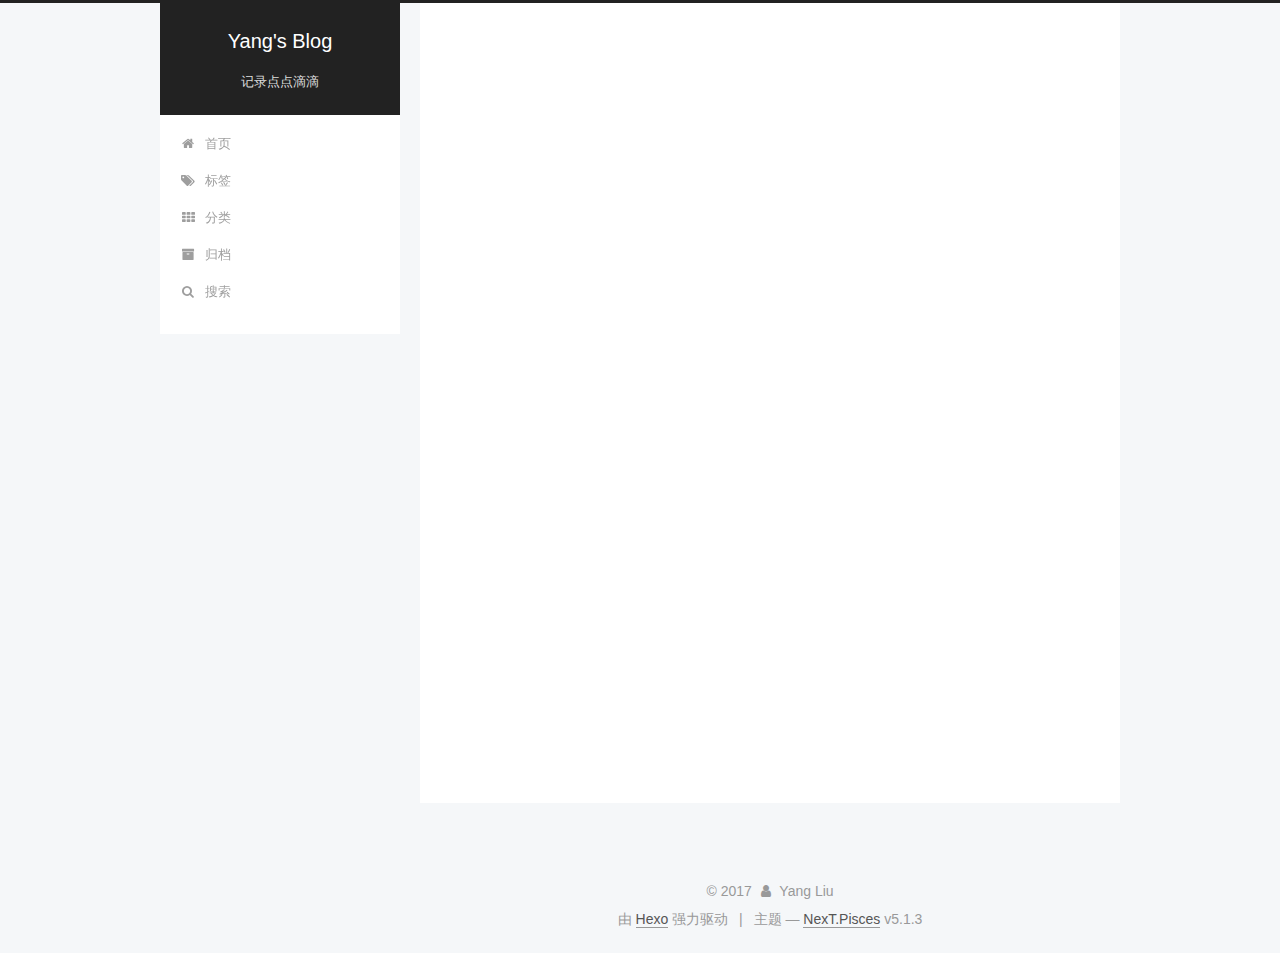
<file: index.html>
<!DOCTYPE html>



  


<html class="theme-next pisces use-motion" lang="zh-Hans">
<head>
  <meta charset="UTF-8"/>
<meta http-equiv="X-UA-Compatible" content="IE=edge" />
<meta name="viewport" content="width=device-width, initial-scale=1, maximum-scale=1"/>
<meta name="theme-color" content="#222">









<meta http-equiv="Cache-Control" content="no-transform" />
<meta http-equiv="Cache-Control" content="no-siteapp" />
















  
  
  <link href="/lib/fancybox/source/jquery.fancybox.css?v=2.1.5" rel="stylesheet" type="text/css" />







<link href="/lib/font-awesome/css/font-awesome.min.css?v=4.6.2" rel="stylesheet" type="text/css" />

<link href="/css/main.css?v=5.1.3" rel="stylesheet" type="text/css" />


  <link rel="apple-touch-icon" sizes="180x180" href="/images/apple-touch-icon-next.png?v=5.1.3">


  <link rel="icon" type="image/png" sizes="32x32" href="/images/favicon-32x32-next.png?v=5.1.3">


  <link rel="icon" type="image/png" sizes="16x16" href="/images/favicon-16x16-next.png?v=5.1.3">


  <link rel="mask-icon" href="/images/logo.svg?v=5.1.3" color="#222">





  <meta name="keywords" content="Hexo, NexT" />










<meta property="og:type" content="website">
<meta property="og:title" content="Yang&#39;s Blog">
<meta property="og:url" content="https://yangliu0.github.io/index.html">
<meta property="og:site_name" content="Yang&#39;s Blog">
<meta property="og:locale" content="zh-Hans">
<meta name="twitter:card" content="summary">
<meta name="twitter:title" content="Yang&#39;s Blog">



<script type="text/javascript" id="hexo.configurations">
  var NexT = window.NexT || {};
  var CONFIG = {
    root: '/',
    scheme: 'Pisces',
    version: '5.1.3',
    sidebar: {"position":"left","display":"post","offset":12,"b2t":false,"scrollpercent":false,"onmobile":false},
    fancybox: true,
    tabs: true,
    motion: {"enable":true,"async":false,"transition":{"post_block":"fadeIn","post_header":"slideDownIn","post_body":"slideDownIn","coll_header":"slideLeftIn","sidebar":"slideUpIn"}},
    duoshuo: {
      userId: '0',
      author: '博主'
    },
    algolia: {
      applicationID: '',
      apiKey: '',
      indexName: '',
      hits: {"per_page":10},
      labels: {"input_placeholder":"Search for Posts","hits_empty":"We didn't find any results for the search: ${query}","hits_stats":"${hits} results found in ${time} ms"}
    }
  };
</script>



  <link rel="canonical" href="https://yangliu0.github.io/"/>





  <title>Yang's Blog</title>
  





  <script type="text/javascript">
    var _hmt = _hmt || [];
    (function() {
      var hm = document.createElement("script");
      hm.src = "https://hm.baidu.com/hm.js?c2787f5e93406f26b545e4f16198c69d";
      var s = document.getElementsByTagName("script")[0];
      s.parentNode.insertBefore(hm, s);
    })();
  </script>




</head>

<body itemscope itemtype="http://schema.org/WebPage" lang="zh-Hans">

  
  
    
  

  <div class="container sidebar-position-left 
  page-home">
    <div class="headband"></div>

    <header id="header" class="header" itemscope itemtype="http://schema.org/WPHeader">
      <div class="header-inner"><div class="site-brand-wrapper">
  <div class="site-meta ">
    

    <div class="custom-logo-site-title">
      <a href="/"  class="brand" rel="start">
        <span class="logo-line-before"><i></i></span>
        <span class="site-title">Yang's Blog</span>
        <span class="logo-line-after"><i></i></span>
      </a>
    </div>
      
        <p class="site-subtitle">记录点点滴滴</p>
      
  </div>

  <div class="site-nav-toggle">
    <button>
      <span class="btn-bar"></span>
      <span class="btn-bar"></span>
      <span class="btn-bar"></span>
    </button>
  </div>
</div>

<nav class="site-nav">
  

  
    <ul id="menu" class="menu">
      
        
        <li class="menu-item menu-item-home">
          <a href="/" rel="section">
            
              <i class="menu-item-icon fa fa-fw fa-home"></i> <br />
            
            首页
          </a>
        </li>
      
        
        <li class="menu-item menu-item-tags">
          <a href="/tags/" rel="section">
            
              <i class="menu-item-icon fa fa-fw fa-tags"></i> <br />
            
            标签
          </a>
        </li>
      
        
        <li class="menu-item menu-item-categories">
          <a href="/categories/" rel="section">
            
              <i class="menu-item-icon fa fa-fw fa-th"></i> <br />
            
            分类
          </a>
        </li>
      
        
        <li class="menu-item menu-item-archives">
          <a href="/archives/" rel="section">
            
              <i class="menu-item-icon fa fa-fw fa-archive"></i> <br />
            
            归档
          </a>
        </li>
      

      
        <li class="menu-item menu-item-search">
          
            <a href="javascript:;" class="popup-trigger">
          
            
              <i class="menu-item-icon fa fa-search fa-fw"></i> <br />
            
            搜索
          </a>
        </li>
      
    </ul>
  

  
    <div class="site-search">
      
  <div class="popup search-popup local-search-popup">
  <div class="local-search-header clearfix">
    <span class="search-icon">
      <i class="fa fa-search"></i>
    </span>
    <span class="popup-btn-close">
      <i class="fa fa-times-circle"></i>
    </span>
    <div class="local-search-input-wrapper">
      <input autocomplete="off"
             placeholder="搜索..." spellcheck="false"
             type="text" id="local-search-input">
    </div>
  </div>
  <div id="local-search-result"></div>
</div>



    </div>
  
</nav>



 </div>
    </header>

    <main id="main" class="main">
      <div class="main-inner">
        <div class="content-wrap">
          <div id="content" class="content">
            
  <section id="posts" class="posts-expand">
    
      

  

  
  
  

  <article class="post post-type-normal" itemscope itemtype="http://schema.org/Article">
  
  
  
  <div class="post-block">
    <link itemprop="mainEntityOfPage" href="https://yangliu0.github.io/2017/12/13/Perceptron-感知机-算法/">

    <span hidden itemprop="author" itemscope itemtype="http://schema.org/Person">
      <meta itemprop="name" content="Yang Liu">
      <meta itemprop="description" content="">
      <meta itemprop="image" content="/images/16059391.png">
    </span>

    <span hidden itemprop="publisher" itemscope itemtype="http://schema.org/Organization">
      <meta itemprop="name" content="Yang's Blog">
    </span>

    
      <header class="post-header">

        
        
          <h1 class="post-title" itemprop="name headline">
                
                <a class="post-title-link" href="/2017/12/13/Perceptron-感知机-算法/" itemprop="url">Perceptron(感知机)算法介绍及实现</a></h1>
        

        <div class="post-meta">
          <span class="post-time">
            
              <span class="post-meta-item-icon">
                <i class="fa fa-calendar-o"></i>
              </span>
              
                <span class="post-meta-item-text">发表于</span>
              
              <time title="创建于" itemprop="dateCreated datePublished" datetime="2017-12-13T16:40:50+08:00">
                2017-12-13
              </time>
            

            

            
          </span>

          
            <span class="post-category" >
            
              <span class="post-meta-divider">|</span>
            
              <span class="post-meta-item-icon">
                <i class="fa fa-folder-o"></i>
              </span>
              
                <span class="post-meta-item-text">分类于</span>
              
              
                <span itemprop="about" itemscope itemtype="http://schema.org/Thing">
                  <a href="/categories/MachineLearning/" itemprop="url" rel="index">
                    <span itemprop="name">MachineLearning</span>
                  </a>
                </span>

                
                
              
            </span>
          

          
            
          

          
          
             <span id="/2017/12/13/Perceptron-感知机-算法/" class="leancloud_visitors" data-flag-title="Perceptron(感知机)算法介绍及实现">
               <span class="post-meta-divider">|</span>
               <span class="post-meta-item-icon">
                 <i class="fa fa-eye"></i>
               </span>
               
                 <span class="post-meta-item-text">阅读次数&#58;</span>
               
                 <span class="leancloud-visitors-count"></span>
             </span>
          

          

          

          

        </div>
      </header>
    

    
    
    
    <div class="post-body" itemprop="articleBody">

      
      

      
        
          <p><strong>感知机</strong>：</p>
<blockquote>
<p>假设输入空间是$\chi\subseteq R^n$,输出空间是$\gamma =\left( +1,-1\right)$。输入$\chi\in X$表示实例的特征向量，对应于输入空间的点；输出$y\in \gamma$表示实例的类别。由输入空间到输出空间的如下函数：</p>
<script type="math/tex; mode=display">
f\left( x\right) =sign\left( wx+b\right)</script><p>称为感知机。其中，w和b为感知机模型的参数，sign是符号函数，即：</p>
<script type="math/tex; mode=display">
sign\left( x\right) =\begin{cases}+1 &x\geq 0\\-1 &x<0 \end{cases}</script></blockquote>
<h3 id="感知机学习策略"><a href="#感知机学习策略" class="headerlink" title="感知机学习策略"></a><strong>感知机学习策略</strong></h3><p>假设训练数据集是线性可分的，感知机学习的目标就是求得一个能够将训练集正实例点和负实例点完成正确分开的分离超平面。为了找出这样的超平面，即确定感知机模型参数w，b，需定义损失函数并将损失函数极小化。<br>损失函数使用误分类点到超平面S的总距离，因此输入空间$R^n​$中任何一点$x_0​$到超平面S的距离为：</p>
<script type="math/tex; mode=display">
\dfrac {1}{\left\| w\right\| }\left| wx+b\right|</script><p>在这里，$\left|| w\right||$是w的$L_2$范数。</p>
<p>对于误分类的数据$\left(x_i,y_i\right)$来说，</p>
<script type="math/tex; mode=display">
-y_i( wx_i+b) >0</script>
          <!--noindex-->
          <div class="post-button text-center">
            <a class="btn" href="/2017/12/13/Perceptron-感知机-算法/#more" rel="contents">
              阅读全文 &raquo;
            </a>
          </div>
          <!--/noindex-->
        
      
    </div>
    
    
    

    

    

    

    <footer class="post-footer">
      

      

      

      
      
        <div class="post-eof"></div>
      
    </footer>
  </div>
  
  
  
  </article>


    
  </section>

  


          </div>
          


          

        </div>
        
          
  
  <div class="sidebar-toggle">
    <div class="sidebar-toggle-line-wrap">
      <span class="sidebar-toggle-line sidebar-toggle-line-first"></span>
      <span class="sidebar-toggle-line sidebar-toggle-line-middle"></span>
      <span class="sidebar-toggle-line sidebar-toggle-line-last"></span>
    </div>
  </div>

  <aside id="sidebar" class="sidebar">
    
    <div class="sidebar-inner">

      

      

      <section class="site-overview-wrap sidebar-panel sidebar-panel-active">
        <div class="site-overview">
          <div class="site-author motion-element" itemprop="author" itemscope itemtype="http://schema.org/Person">
            
              <img class="site-author-image" itemprop="image"
                src="/images/16059391.png"
                alt="Yang Liu" />
            
              <p class="site-author-name" itemprop="name">Yang Liu</p>
              <p class="site-description motion-element" itemprop="description"></p>
          </div>

          <nav class="site-state motion-element">

            
              <div class="site-state-item site-state-posts">
              
                <a href="/archives/">
              
                  <span class="site-state-item-count">1</span>
                  <span class="site-state-item-name">日志</span>
                </a>
              </div>
            

            
              
              
              <div class="site-state-item site-state-categories">
                <a href="/categories/index.html">
                  <span class="site-state-item-count">1</span>
                  <span class="site-state-item-name">分类</span>
                </a>
              </div>
            

            
              
              
              <div class="site-state-item site-state-tags">
                <a href="/tags/index.html">
                  <span class="site-state-item-count">2</span>
                  <span class="site-state-item-name">标签</span>
                </a>
              </div>
            

          </nav>

          

          <div class="links-of-author motion-element">
            
              
                <span class="links-of-author-item">
                  <a href="https://github.com/yangliu0" target="_blank" title="GitHub">
                    
                      <i class="fa fa-fw fa-globe"></i>GitHub</a>
                </span>
              
                <span class="links-of-author-item">
                  <a href="liuyangly815@163.com" target="_blank" title="E-Mail">
                    
                      <i class="fa fa-fw fa-globe"></i>E-Mail</a>
                </span>
              
            
          </div>

          
          

          
          

          

        </div>
      </section>

      

      

    </div>
  </aside>


        
      </div>
    </main>

    <footer id="footer" class="footer">
      <div class="footer-inner">
        <div class="copyright">&copy; <span itemprop="copyrightYear">2017</span>
  <span class="with-love">
    <i class="fa fa-user"></i>
  </span>
  <span class="author" itemprop="copyrightHolder">Yang Liu</span>

  
</div>


  <div class="powered-by">由 <a class="theme-link" target="_blank" href="https://hexo.io">Hexo</a> 强力驱动</div>



  <span class="post-meta-divider">|</span>



  <div class="theme-info">主题 &mdash; <a class="theme-link" target="_blank" href="https://github.com/iissnan/hexo-theme-next">NexT.Pisces</a> v5.1.3</div>




        







        
      </div>
    </footer>

    
      <div class="back-to-top">
        <i class="fa fa-arrow-up"></i>
        
      </div>
    

    

  </div>

  

<script type="text/javascript">
  if (Object.prototype.toString.call(window.Promise) !== '[object Function]') {
    window.Promise = null;
  }
</script>









  












  
  
    <script type="text/javascript" src="/lib/jquery/index.js?v=2.1.3"></script>
  

  
  
    <script type="text/javascript" src="/lib/fastclick/lib/fastclick.min.js?v=1.0.6"></script>
  

  
  
    <script type="text/javascript" src="/lib/jquery_lazyload/jquery.lazyload.js?v=1.9.7"></script>
  

  
  
    <script type="text/javascript" src="/lib/velocity/velocity.min.js?v=1.2.1"></script>
  

  
  
    <script type="text/javascript" src="/lib/velocity/velocity.ui.min.js?v=1.2.1"></script>
  

  
  
    <script type="text/javascript" src="/lib/fancybox/source/jquery.fancybox.pack.js?v=2.1.5"></script>
  


  


  <script type="text/javascript" src="/js/src/utils.js?v=5.1.3"></script>

  <script type="text/javascript" src="/js/src/motion.js?v=5.1.3"></script>



  
  


  <script type="text/javascript" src="/js/src/affix.js?v=5.1.3"></script>

  <script type="text/javascript" src="/js/src/schemes/pisces.js?v=5.1.3"></script>



  

  


  <script type="text/javascript" src="/js/src/bootstrap.js?v=5.1.3"></script>



  


  




	





  





  












  

  <script type="text/javascript">
    // Popup Window;
    var isfetched = false;
    var isXml = true;
    // Search DB path;
    var search_path = "search.xml";
    if (search_path.length === 0) {
      search_path = "search.xml";
    } else if (/json$/i.test(search_path)) {
      isXml = false;
    }
    var path = "/" + search_path;
    // monitor main search box;

    var onPopupClose = function (e) {
      $('.popup').hide();
      $('#local-search-input').val('');
      $('.search-result-list').remove();
      $('#no-result').remove();
      $(".local-search-pop-overlay").remove();
      $('body').css('overflow', '');
    }

    function proceedsearch() {
      $("body")
        .append('<div class="search-popup-overlay local-search-pop-overlay"></div>')
        .css('overflow', 'hidden');
      $('.search-popup-overlay').click(onPopupClose);
      $('.popup').toggle();
      var $localSearchInput = $('#local-search-input');
      $localSearchInput.attr("autocapitalize", "none");
      $localSearchInput.attr("autocorrect", "off");
      $localSearchInput.focus();
    }

    // search function;
    var searchFunc = function(path, search_id, content_id) {
      'use strict';

      // start loading animation
      $("body")
        .append('<div class="search-popup-overlay local-search-pop-overlay">' +
          '<div id="search-loading-icon">' +
          '<i class="fa fa-spinner fa-pulse fa-5x fa-fw"></i>' +
          '</div>' +
          '</div>')
        .css('overflow', 'hidden');
      $("#search-loading-icon").css('margin', '20% auto 0 auto').css('text-align', 'center');

      $.ajax({
        url: path,
        dataType: isXml ? "xml" : "json",
        async: true,
        success: function(res) {
          // get the contents from search data
          isfetched = true;
          $('.popup').detach().appendTo('.header-inner');
          var datas = isXml ? $("entry", res).map(function() {
            return {
              title: $("title", this).text(),
              content: $("content",this).text(),
              url: $("url" , this).text()
            };
          }).get() : res;
          var input = document.getElementById(search_id);
          var resultContent = document.getElementById(content_id);
          var inputEventFunction = function() {
            var searchText = input.value.trim().toLowerCase();
            var keywords = searchText.split(/[\s\-]+/);
            if (keywords.length > 1) {
              keywords.push(searchText);
            }
            var resultItems = [];
            if (searchText.length > 0) {
              // perform local searching
              datas.forEach(function(data) {
                var isMatch = false;
                var hitCount = 0;
                var searchTextCount = 0;
                var title = data.title.trim();
                var titleInLowerCase = title.toLowerCase();
                var content = data.content.trim().replace(/<[^>]+>/g,"");
                var contentInLowerCase = content.toLowerCase();
                var articleUrl = decodeURIComponent(data.url);
                var indexOfTitle = [];
                var indexOfContent = [];
                // only match articles with not empty titles
                if(title != '') {
                  keywords.forEach(function(keyword) {
                    function getIndexByWord(word, text, caseSensitive) {
                      var wordLen = word.length;
                      if (wordLen === 0) {
                        return [];
                      }
                      var startPosition = 0, position = [], index = [];
                      if (!caseSensitive) {
                        text = text.toLowerCase();
                        word = word.toLowerCase();
                      }
                      while ((position = text.indexOf(word, startPosition)) > -1) {
                        index.push({position: position, word: word});
                        startPosition = position + wordLen;
                      }
                      return index;
                    }

                    indexOfTitle = indexOfTitle.concat(getIndexByWord(keyword, titleInLowerCase, false));
                    indexOfContent = indexOfContent.concat(getIndexByWord(keyword, contentInLowerCase, false));
                  });
                  if (indexOfTitle.length > 0 || indexOfContent.length > 0) {
                    isMatch = true;
                    hitCount = indexOfTitle.length + indexOfContent.length;
                  }
                }

                // show search results

                if (isMatch) {
                  // sort index by position of keyword

                  [indexOfTitle, indexOfContent].forEach(function (index) {
                    index.sort(function (itemLeft, itemRight) {
                      if (itemRight.position !== itemLeft.position) {
                        return itemRight.position - itemLeft.position;
                      } else {
                        return itemLeft.word.length - itemRight.word.length;
                      }
                    });
                  });

                  // merge hits into slices

                  function mergeIntoSlice(text, start, end, index) {
                    var item = index[index.length - 1];
                    var position = item.position;
                    var word = item.word;
                    var hits = [];
                    var searchTextCountInSlice = 0;
                    while (position + word.length <= end && index.length != 0) {
                      if (word === searchText) {
                        searchTextCountInSlice++;
                      }
                      hits.push({position: position, length: word.length});
                      var wordEnd = position + word.length;

                      // move to next position of hit

                      index.pop();
                      while (index.length != 0) {
                        item = index[index.length - 1];
                        position = item.position;
                        word = item.word;
                        if (wordEnd > position) {
                          index.pop();
                        } else {
                          break;
                        }
                      }
                    }
                    searchTextCount += searchTextCountInSlice;
                    return {
                      hits: hits,
                      start: start,
                      end: end,
                      searchTextCount: searchTextCountInSlice
                    };
                  }

                  var slicesOfTitle = [];
                  if (indexOfTitle.length != 0) {
                    slicesOfTitle.push(mergeIntoSlice(title, 0, title.length, indexOfTitle));
                  }

                  var slicesOfContent = [];
                  while (indexOfContent.length != 0) {
                    var item = indexOfContent[indexOfContent.length - 1];
                    var position = item.position;
                    var word = item.word;
                    // cut out 100 characters
                    var start = position - 20;
                    var end = position + 80;
                    if(start < 0){
                      start = 0;
                    }
                    if (end < position + word.length) {
                      end = position + word.length;
                    }
                    if(end > content.length){
                      end = content.length;
                    }
                    slicesOfContent.push(mergeIntoSlice(content, start, end, indexOfContent));
                  }

                  // sort slices in content by search text's count and hits' count

                  slicesOfContent.sort(function (sliceLeft, sliceRight) {
                    if (sliceLeft.searchTextCount !== sliceRight.searchTextCount) {
                      return sliceRight.searchTextCount - sliceLeft.searchTextCount;
                    } else if (sliceLeft.hits.length !== sliceRight.hits.length) {
                      return sliceRight.hits.length - sliceLeft.hits.length;
                    } else {
                      return sliceLeft.start - sliceRight.start;
                    }
                  });

                  // select top N slices in content

                  var upperBound = parseInt('1');
                  if (upperBound >= 0) {
                    slicesOfContent = slicesOfContent.slice(0, upperBound);
                  }

                  // highlight title and content

                  function highlightKeyword(text, slice) {
                    var result = '';
                    var prevEnd = slice.start;
                    slice.hits.forEach(function (hit) {
                      result += text.substring(prevEnd, hit.position);
                      var end = hit.position + hit.length;
                      result += '<b class="search-keyword">' + text.substring(hit.position, end) + '</b>';
                      prevEnd = end;
                    });
                    result += text.substring(prevEnd, slice.end);
                    return result;
                  }

                  var resultItem = '';

                  if (slicesOfTitle.length != 0) {
                    resultItem += "<li><a href='" + articleUrl + "' class='search-result-title'>" + highlightKeyword(title, slicesOfTitle[0]) + "</a>";
                  } else {
                    resultItem += "<li><a href='" + articleUrl + "' class='search-result-title'>" + title + "</a>";
                  }

                  slicesOfContent.forEach(function (slice) {
                    resultItem += "<a href='" + articleUrl + "'>" +
                      "<p class=\"search-result\">" + highlightKeyword(content, slice) +
                      "...</p>" + "</a>";
                  });

                  resultItem += "</li>";
                  resultItems.push({
                    item: resultItem,
                    searchTextCount: searchTextCount,
                    hitCount: hitCount,
                    id: resultItems.length
                  });
                }
              })
            };
            if (keywords.length === 1 && keywords[0] === "") {
              resultContent.innerHTML = '<div id="no-result"><i class="fa fa-search fa-5x" /></div>'
            } else if (resultItems.length === 0) {
              resultContent.innerHTML = '<div id="no-result"><i class="fa fa-frown-o fa-5x" /></div>'
            } else {
              resultItems.sort(function (resultLeft, resultRight) {
                if (resultLeft.searchTextCount !== resultRight.searchTextCount) {
                  return resultRight.searchTextCount - resultLeft.searchTextCount;
                } else if (resultLeft.hitCount !== resultRight.hitCount) {
                  return resultRight.hitCount - resultLeft.hitCount;
                } else {
                  return resultRight.id - resultLeft.id;
                }
              });
              var searchResultList = '<ul class=\"search-result-list\">';
              resultItems.forEach(function (result) {
                searchResultList += result.item;
              })
              searchResultList += "</ul>";
              resultContent.innerHTML = searchResultList;
            }
          }

          if ('auto' === 'auto') {
            input.addEventListener('input', inputEventFunction);
          } else {
            $('.search-icon').click(inputEventFunction);
            input.addEventListener('keypress', function (event) {
              if (event.keyCode === 13) {
                inputEventFunction();
              }
            });
          }

          // remove loading animation
          $(".local-search-pop-overlay").remove();
          $('body').css('overflow', '');

          proceedsearch();
        }
      });
    }

    // handle and trigger popup window;
    $('.popup-trigger').click(function(e) {
      e.stopPropagation();
      if (isfetched === false) {
        searchFunc(path, 'local-search-input', 'local-search-result');
      } else {
        proceedsearch();
      };
    });

    $('.popup-btn-close').click(onPopupClose);
    $('.popup').click(function(e){
      e.stopPropagation();
    });
    $(document).on('keyup', function (event) {
      var shouldDismissSearchPopup = event.which === 27 &&
        $('.search-popup').is(':visible');
      if (shouldDismissSearchPopup) {
        onPopupClose();
      }
    });
  </script>





  

  
  <script src="https://cdn1.lncld.net/static/js/av-core-mini-0.6.4.js"></script>
  <script>AV.initialize("6oind5l3Sy7LpLNBa6OjJgd3-gzGzoHsz", "4Nfmdyz5oFrSYHaAi5UIjYdr");</script>
  <script>
    function showTime(Counter) {
      var query = new AV.Query(Counter);
      var entries = [];
      var $visitors = $(".leancloud_visitors");

      $visitors.each(function () {
        entries.push( $(this).attr("id").trim() );
      });

      query.containedIn('url', entries);
      query.find()
        .done(function (results) {
          var COUNT_CONTAINER_REF = '.leancloud-visitors-count';

          if (results.length === 0) {
            $visitors.find(COUNT_CONTAINER_REF).text(0);
            return;
          }

          for (var i = 0; i < results.length; i++) {
            var item = results[i];
            var url = item.get('url');
            var time = item.get('time');
            var element = document.getElementById(url);

            $(element).find(COUNT_CONTAINER_REF).text(time);
          }
          for(var i = 0; i < entries.length; i++) {
            var url = entries[i];
            var element = document.getElementById(url);
            var countSpan = $(element).find(COUNT_CONTAINER_REF);
            if( countSpan.text() == '') {
              countSpan.text(0);
            }
          }
        })
        .fail(function (object, error) {
          console.log("Error: " + error.code + " " + error.message);
        });
    }

    function addCount(Counter) {
      var $visitors = $(".leancloud_visitors");
      var url = $visitors.attr('id').trim();
      var title = $visitors.attr('data-flag-title').trim();
      var query = new AV.Query(Counter);

      query.equalTo("url", url);
      query.find({
        success: function(results) {
          if (results.length > 0) {
            var counter = results[0];
            counter.fetchWhenSave(true);
            counter.increment("time");
            counter.save(null, {
              success: function(counter) {
                var $element = $(document.getElementById(url));
                $element.find('.leancloud-visitors-count').text(counter.get('time'));
              },
              error: function(counter, error) {
                console.log('Failed to save Visitor num, with error message: ' + error.message);
              }
            });
          } else {
            var newcounter = new Counter();
            /* Set ACL */
            var acl = new AV.ACL();
            acl.setPublicReadAccess(true);
            acl.setPublicWriteAccess(true);
            newcounter.setACL(acl);
            /* End Set ACL */
            newcounter.set("title", title);
            newcounter.set("url", url);
            newcounter.set("time", 1);
            newcounter.save(null, {
              success: function(newcounter) {
                var $element = $(document.getElementById(url));
                $element.find('.leancloud-visitors-count').text(newcounter.get('time'));
              },
              error: function(newcounter, error) {
                console.log('Failed to create');
              }
            });
          }
        },
        error: function(error) {
          console.log('Error:' + error.code + " " + error.message);
        }
      });
    }

    $(function() {
      var Counter = AV.Object.extend("Counter");
      if ($('.leancloud_visitors').length == 1) {
        addCount(Counter);
      } else if ($('.post-title-link').length > 1) {
        showTime(Counter);
      }
    });
  </script>



  

  

  
  

  
  
    <script type="text/x-mathjax-config">
      MathJax.Hub.Config({
        tex2jax: {
          inlineMath: [ ['$','$'], ["\\(","\\)"]  ],
          processEscapes: true,
          skipTags: ['script', 'noscript', 'style', 'textarea', 'pre', 'code']
        }
      });
    </script>

    <script type="text/x-mathjax-config">
      MathJax.Hub.Queue(function() {
        var all = MathJax.Hub.getAllJax(), i;
        for (i=0; i < all.length; i += 1) {
          all[i].SourceElement().parentNode.className += ' has-jax';
        }
      });
    </script>
    <script type="text/javascript" src="//cdn.mathjax.org/mathjax/latest/MathJax.js?config=TeX-AMS-MML_HTMLorMML"></script>
  


  

  

</body>
</html>
</file>
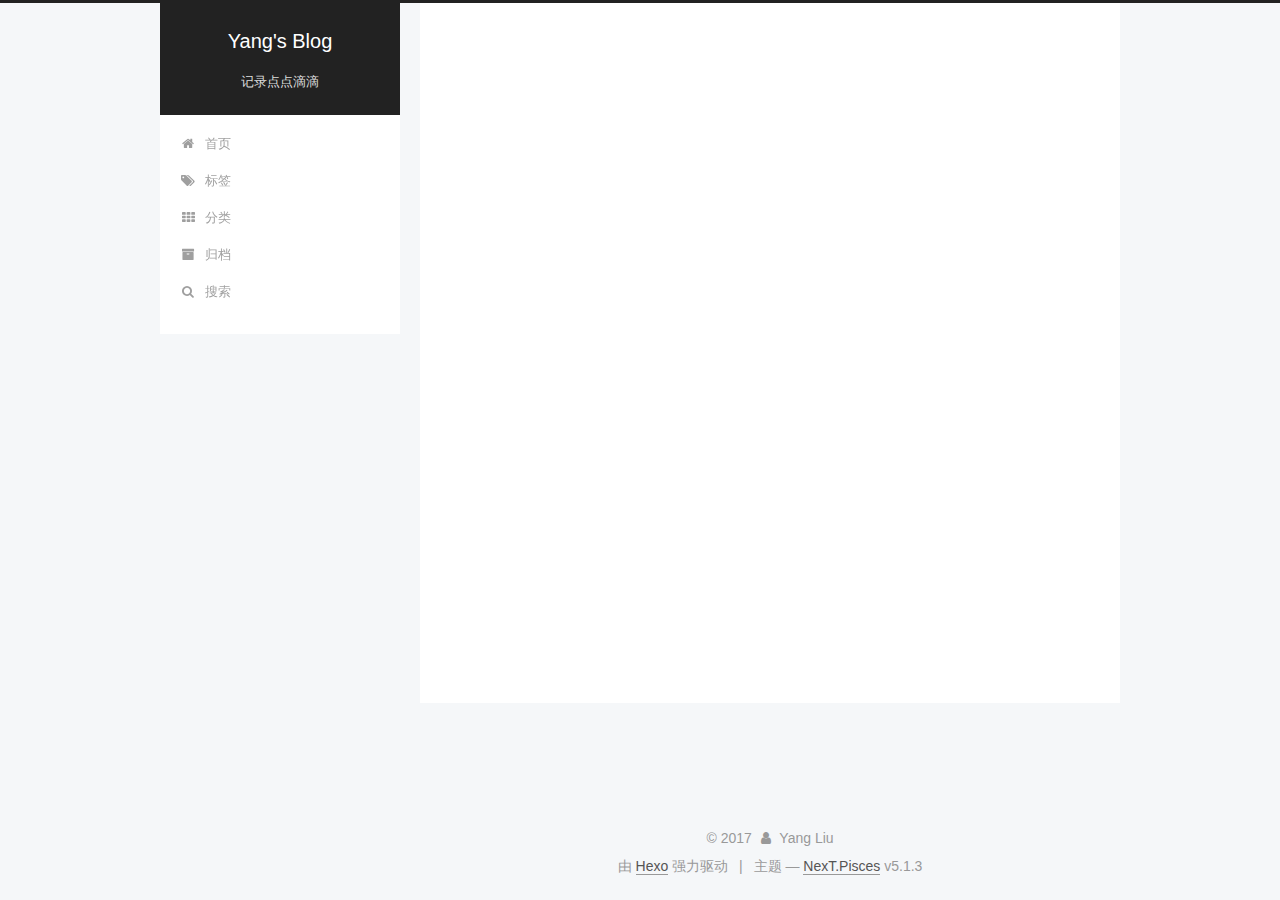
<file: archives/index.html>
<!DOCTYPE html>



  


<html class="theme-next pisces use-motion" lang="zh-Hans">
<head>
  <meta charset="UTF-8"/>
<meta http-equiv="X-UA-Compatible" content="IE=edge" />
<meta name="viewport" content="width=device-width, initial-scale=1, maximum-scale=1"/>
<meta name="theme-color" content="#222">









<meta http-equiv="Cache-Control" content="no-transform" />
<meta http-equiv="Cache-Control" content="no-siteapp" />
















  
  
  <link href="/lib/fancybox/source/jquery.fancybox.css?v=2.1.5" rel="stylesheet" type="text/css" />







<link href="/lib/font-awesome/css/font-awesome.min.css?v=4.6.2" rel="stylesheet" type="text/css" />

<link href="/css/main.css?v=5.1.3" rel="stylesheet" type="text/css" />


  <link rel="apple-touch-icon" sizes="180x180" href="/images/apple-touch-icon-next.png?v=5.1.3">


  <link rel="icon" type="image/png" sizes="32x32" href="/images/favicon-32x32-next.png?v=5.1.3">


  <link rel="icon" type="image/png" sizes="16x16" href="/images/favicon-16x16-next.png?v=5.1.3">


  <link rel="mask-icon" href="/images/logo.svg?v=5.1.3" color="#222">





  <meta name="keywords" content="Hexo, NexT" />










<meta property="og:type" content="website">
<meta property="og:title" content="Yang&#39;s Blog">
<meta property="og:url" content="https://yangliu0.github.io/archives/index.html">
<meta property="og:site_name" content="Yang&#39;s Blog">
<meta property="og:locale" content="zh-Hans">
<meta name="twitter:card" content="summary">
<meta name="twitter:title" content="Yang&#39;s Blog">



<script type="text/javascript" id="hexo.configurations">
  var NexT = window.NexT || {};
  var CONFIG = {
    root: '/',
    scheme: 'Pisces',
    version: '5.1.3',
    sidebar: {"position":"left","display":"post","offset":12,"b2t":false,"scrollpercent":false,"onmobile":false},
    fancybox: true,
    tabs: true,
    motion: {"enable":true,"async":false,"transition":{"post_block":"fadeIn","post_header":"slideDownIn","post_body":"slideDownIn","coll_header":"slideLeftIn","sidebar":"slideUpIn"}},
    duoshuo: {
      userId: '0',
      author: '博主'
    },
    algolia: {
      applicationID: '',
      apiKey: '',
      indexName: '',
      hits: {"per_page":10},
      labels: {"input_placeholder":"Search for Posts","hits_empty":"We didn't find any results for the search: ${query}","hits_stats":"${hits} results found in ${time} ms"}
    }
  };
</script>



  <link rel="canonical" href="https://yangliu0.github.io/archives/"/>





  <title>归档 | Yang's Blog</title>
  





  <script type="text/javascript">
    var _hmt = _hmt || [];
    (function() {
      var hm = document.createElement("script");
      hm.src = "https://hm.baidu.com/hm.js?c2787f5e93406f26b545e4f16198c69d";
      var s = document.getElementsByTagName("script")[0];
      s.parentNode.insertBefore(hm, s);
    })();
  </script>




</head>

<body itemscope itemtype="http://schema.org/WebPage" lang="zh-Hans">

  
  
    
  

  <div class="container sidebar-position-left page-archive">
    <div class="headband"></div>

    <header id="header" class="header" itemscope itemtype="http://schema.org/WPHeader">
      <div class="header-inner"><div class="site-brand-wrapper">
  <div class="site-meta ">
    

    <div class="custom-logo-site-title">
      <a href="/"  class="brand" rel="start">
        <span class="logo-line-before"><i></i></span>
        <span class="site-title">Yang's Blog</span>
        <span class="logo-line-after"><i></i></span>
      </a>
    </div>
      
        <p class="site-subtitle">记录点点滴滴</p>
      
  </div>

  <div class="site-nav-toggle">
    <button>
      <span class="btn-bar"></span>
      <span class="btn-bar"></span>
      <span class="btn-bar"></span>
    </button>
  </div>
</div>

<nav class="site-nav">
  

  
    <ul id="menu" class="menu">
      
        
        <li class="menu-item menu-item-home">
          <a href="/" rel="section">
            
              <i class="menu-item-icon fa fa-fw fa-home"></i> <br />
            
            首页
          </a>
        </li>
      
        
        <li class="menu-item menu-item-tags">
          <a href="/tags/" rel="section">
            
              <i class="menu-item-icon fa fa-fw fa-tags"></i> <br />
            
            标签
          </a>
        </li>
      
        
        <li class="menu-item menu-item-categories">
          <a href="/categories/" rel="section">
            
              <i class="menu-item-icon fa fa-fw fa-th"></i> <br />
            
            分类
          </a>
        </li>
      
        
        <li class="menu-item menu-item-archives">
          <a href="/archives/" rel="section">
            
              <i class="menu-item-icon fa fa-fw fa-archive"></i> <br />
            
            归档
          </a>
        </li>
      

      
        <li class="menu-item menu-item-search">
          
            <a href="javascript:;" class="popup-trigger">
          
            
              <i class="menu-item-icon fa fa-search fa-fw"></i> <br />
            
            搜索
          </a>
        </li>
      
    </ul>
  

  
    <div class="site-search">
      
  <div class="popup search-popup local-search-popup">
  <div class="local-search-header clearfix">
    <span class="search-icon">
      <i class="fa fa-search"></i>
    </span>
    <span class="popup-btn-close">
      <i class="fa fa-times-circle"></i>
    </span>
    <div class="local-search-input-wrapper">
      <input autocomplete="off"
             placeholder="搜索..." spellcheck="false"
             type="text" id="local-search-input">
    </div>
  </div>
  <div id="local-search-result"></div>
</div>



    </div>
  
</nav>



 </div>
    </header>

    <main id="main" class="main">
      <div class="main-inner">
        <div class="content-wrap">
          <div id="content" class="content">
            

  
  
  
  <div class="post-block archive">
    <div id="posts" class="posts-collapse">
      <span class="archive-move-on"></span>

      <span class="archive-page-counter">
        
        
        
          
        
        嗯..! 目前共计 1 篇日志。 继续努力。
      </span>

      

        
        
        

        
          
          <div class="collection-title">
            <h1 class="archive-year" id="archive-year-2017">2017</h1>
          </div>
        
        

        

  <article class="post post-type-normal" itemscope itemtype="http://schema.org/Article">
    <header class="post-header">

      <h2 class="post-title">
        
            <a class="post-title-link" href="/2017/12/13/Perceptron-感知机-算法/" itemprop="url">
              
                <span itemprop="name">Perceptron(感知机)算法介绍及实现</span>
              
            </a>
        
      </h2>

      <div class="post-meta">
        <time class="post-time" itemprop="dateCreated"
              datetime="2017-12-13T16:40:50+08:00"
              content="2017-12-13" >
          12-13
        </time>
      </div>

    </header>
  </article>



      

    </div>
  </div>
  
  
  

  



          </div>
          


          

        </div>
        
          
  
  <div class="sidebar-toggle">
    <div class="sidebar-toggle-line-wrap">
      <span class="sidebar-toggle-line sidebar-toggle-line-first"></span>
      <span class="sidebar-toggle-line sidebar-toggle-line-middle"></span>
      <span class="sidebar-toggle-line sidebar-toggle-line-last"></span>
    </div>
  </div>

  <aside id="sidebar" class="sidebar">
    
    <div class="sidebar-inner">

      

      

      <section class="site-overview-wrap sidebar-panel sidebar-panel-active">
        <div class="site-overview">
          <div class="site-author motion-element" itemprop="author" itemscope itemtype="http://schema.org/Person">
            
              <img class="site-author-image" itemprop="image"
                src="/images/16059391.png"
                alt="Yang Liu" />
            
              <p class="site-author-name" itemprop="name">Yang Liu</p>
              <p class="site-description motion-element" itemprop="description"></p>
          </div>

          <nav class="site-state motion-element">

            
              <div class="site-state-item site-state-posts">
              
                <a href="/archives/">
              
                  <span class="site-state-item-count">1</span>
                  <span class="site-state-item-name">日志</span>
                </a>
              </div>
            

            
              
              
              <div class="site-state-item site-state-categories">
                <a href="/categories/index.html">
                  <span class="site-state-item-count">1</span>
                  <span class="site-state-item-name">分类</span>
                </a>
              </div>
            

            
              
              
              <div class="site-state-item site-state-tags">
                <a href="/tags/index.html">
                  <span class="site-state-item-count">2</span>
                  <span class="site-state-item-name">标签</span>
                </a>
              </div>
            

          </nav>

          

          <div class="links-of-author motion-element">
            
              
                <span class="links-of-author-item">
                  <a href="https://github.com/yangliu0" target="_blank" title="GitHub">
                    
                      <i class="fa fa-fw fa-globe"></i>GitHub</a>
                </span>
              
                <span class="links-of-author-item">
                  <a href="liuyangly815@163.com" target="_blank" title="E-Mail">
                    
                      <i class="fa fa-fw fa-globe"></i>E-Mail</a>
                </span>
              
            
          </div>

          
          

          
          

          

        </div>
      </section>

      

      

    </div>
  </aside>


        
      </div>
    </main>

    <footer id="footer" class="footer">
      <div class="footer-inner">
        <div class="copyright">&copy; <span itemprop="copyrightYear">2017</span>
  <span class="with-love">
    <i class="fa fa-user"></i>
  </span>
  <span class="author" itemprop="copyrightHolder">Yang Liu</span>

  
</div>


  <div class="powered-by">由 <a class="theme-link" target="_blank" href="https://hexo.io">Hexo</a> 强力驱动</div>



  <span class="post-meta-divider">|</span>



  <div class="theme-info">主题 &mdash; <a class="theme-link" target="_blank" href="https://github.com/iissnan/hexo-theme-next">NexT.Pisces</a> v5.1.3</div>




        







        
      </div>
    </footer>

    
      <div class="back-to-top">
        <i class="fa fa-arrow-up"></i>
        
      </div>
    

    

  </div>

  

<script type="text/javascript">
  if (Object.prototype.toString.call(window.Promise) !== '[object Function]') {
    window.Promise = null;
  }
</script>









  












  
  
    <script type="text/javascript" src="/lib/jquery/index.js?v=2.1.3"></script>
  

  
  
    <script type="text/javascript" src="/lib/fastclick/lib/fastclick.min.js?v=1.0.6"></script>
  

  
  
    <script type="text/javascript" src="/lib/jquery_lazyload/jquery.lazyload.js?v=1.9.7"></script>
  

  
  
    <script type="text/javascript" src="/lib/velocity/velocity.min.js?v=1.2.1"></script>
  

  
  
    <script type="text/javascript" src="/lib/velocity/velocity.ui.min.js?v=1.2.1"></script>
  

  
  
    <script type="text/javascript" src="/lib/fancybox/source/jquery.fancybox.pack.js?v=2.1.5"></script>
  


  


  <script type="text/javascript" src="/js/src/utils.js?v=5.1.3"></script>

  <script type="text/javascript" src="/js/src/motion.js?v=5.1.3"></script>



  
  


  <script type="text/javascript" src="/js/src/affix.js?v=5.1.3"></script>

  <script type="text/javascript" src="/js/src/schemes/pisces.js?v=5.1.3"></script>



  

  


  <script type="text/javascript" src="/js/src/bootstrap.js?v=5.1.3"></script>



  


  




	





  





  












  

  <script type="text/javascript">
    // Popup Window;
    var isfetched = false;
    var isXml = true;
    // Search DB path;
    var search_path = "search.xml";
    if (search_path.length === 0) {
      search_path = "search.xml";
    } else if (/json$/i.test(search_path)) {
      isXml = false;
    }
    var path = "/" + search_path;
    // monitor main search box;

    var onPopupClose = function (e) {
      $('.popup').hide();
      $('#local-search-input').val('');
      $('.search-result-list').remove();
      $('#no-result').remove();
      $(".local-search-pop-overlay").remove();
      $('body').css('overflow', '');
    }

    function proceedsearch() {
      $("body")
        .append('<div class="search-popup-overlay local-search-pop-overlay"></div>')
        .css('overflow', 'hidden');
      $('.search-popup-overlay').click(onPopupClose);
      $('.popup').toggle();
      var $localSearchInput = $('#local-search-input');
      $localSearchInput.attr("autocapitalize", "none");
      $localSearchInput.attr("autocorrect", "off");
      $localSearchInput.focus();
    }

    // search function;
    var searchFunc = function(path, search_id, content_id) {
      'use strict';

      // start loading animation
      $("body")
        .append('<div class="search-popup-overlay local-search-pop-overlay">' +
          '<div id="search-loading-icon">' +
          '<i class="fa fa-spinner fa-pulse fa-5x fa-fw"></i>' +
          '</div>' +
          '</div>')
        .css('overflow', 'hidden');
      $("#search-loading-icon").css('margin', '20% auto 0 auto').css('text-align', 'center');

      $.ajax({
        url: path,
        dataType: isXml ? "xml" : "json",
        async: true,
        success: function(res) {
          // get the contents from search data
          isfetched = true;
          $('.popup').detach().appendTo('.header-inner');
          var datas = isXml ? $("entry", res).map(function() {
            return {
              title: $("title", this).text(),
              content: $("content",this).text(),
              url: $("url" , this).text()
            };
          }).get() : res;
          var input = document.getElementById(search_id);
          var resultContent = document.getElementById(content_id);
          var inputEventFunction = function() {
            var searchText = input.value.trim().toLowerCase();
            var keywords = searchText.split(/[\s\-]+/);
            if (keywords.length > 1) {
              keywords.push(searchText);
            }
            var resultItems = [];
            if (searchText.length > 0) {
              // perform local searching
              datas.forEach(function(data) {
                var isMatch = false;
                var hitCount = 0;
                var searchTextCount = 0;
                var title = data.title.trim();
                var titleInLowerCase = title.toLowerCase();
                var content = data.content.trim().replace(/<[^>]+>/g,"");
                var contentInLowerCase = content.toLowerCase();
                var articleUrl = decodeURIComponent(data.url);
                var indexOfTitle = [];
                var indexOfContent = [];
                // only match articles with not empty titles
                if(title != '') {
                  keywords.forEach(function(keyword) {
                    function getIndexByWord(word, text, caseSensitive) {
                      var wordLen = word.length;
                      if (wordLen === 0) {
                        return [];
                      }
                      var startPosition = 0, position = [], index = [];
                      if (!caseSensitive) {
                        text = text.toLowerCase();
                        word = word.toLowerCase();
                      }
                      while ((position = text.indexOf(word, startPosition)) > -1) {
                        index.push({position: position, word: word});
                        startPosition = position + wordLen;
                      }
                      return index;
                    }

                    indexOfTitle = indexOfTitle.concat(getIndexByWord(keyword, titleInLowerCase, false));
                    indexOfContent = indexOfContent.concat(getIndexByWord(keyword, contentInLowerCase, false));
                  });
                  if (indexOfTitle.length > 0 || indexOfContent.length > 0) {
                    isMatch = true;
                    hitCount = indexOfTitle.length + indexOfContent.length;
                  }
                }

                // show search results

                if (isMatch) {
                  // sort index by position of keyword

                  [indexOfTitle, indexOfContent].forEach(function (index) {
                    index.sort(function (itemLeft, itemRight) {
                      if (itemRight.position !== itemLeft.position) {
                        return itemRight.position - itemLeft.position;
                      } else {
                        return itemLeft.word.length - itemRight.word.length;
                      }
                    });
                  });

                  // merge hits into slices

                  function mergeIntoSlice(text, start, end, index) {
                    var item = index[index.length - 1];
                    var position = item.position;
                    var word = item.word;
                    var hits = [];
                    var searchTextCountInSlice = 0;
                    while (position + word.length <= end && index.length != 0) {
                      if (word === searchText) {
                        searchTextCountInSlice++;
                      }
                      hits.push({position: position, length: word.length});
                      var wordEnd = position + word.length;

                      // move to next position of hit

                      index.pop();
                      while (index.length != 0) {
                        item = index[index.length - 1];
                        position = item.position;
                        word = item.word;
                        if (wordEnd > position) {
                          index.pop();
                        } else {
                          break;
                        }
                      }
                    }
                    searchTextCount += searchTextCountInSlice;
                    return {
                      hits: hits,
                      start: start,
                      end: end,
                      searchTextCount: searchTextCountInSlice
                    };
                  }

                  var slicesOfTitle = [];
                  if (indexOfTitle.length != 0) {
                    slicesOfTitle.push(mergeIntoSlice(title, 0, title.length, indexOfTitle));
                  }

                  var slicesOfContent = [];
                  while (indexOfContent.length != 0) {
                    var item = indexOfContent[indexOfContent.length - 1];
                    var position = item.position;
                    var word = item.word;
                    // cut out 100 characters
                    var start = position - 20;
                    var end = position + 80;
                    if(start < 0){
                      start = 0;
                    }
                    if (end < position + word.length) {
                      end = position + word.length;
                    }
                    if(end > content.length){
                      end = content.length;
                    }
                    slicesOfContent.push(mergeIntoSlice(content, start, end, indexOfContent));
                  }

                  // sort slices in content by search text's count and hits' count

                  slicesOfContent.sort(function (sliceLeft, sliceRight) {
                    if (sliceLeft.searchTextCount !== sliceRight.searchTextCount) {
                      return sliceRight.searchTextCount - sliceLeft.searchTextCount;
                    } else if (sliceLeft.hits.length !== sliceRight.hits.length) {
                      return sliceRight.hits.length - sliceLeft.hits.length;
                    } else {
                      return sliceLeft.start - sliceRight.start;
                    }
                  });

                  // select top N slices in content

                  var upperBound = parseInt('1');
                  if (upperBound >= 0) {
                    slicesOfContent = slicesOfContent.slice(0, upperBound);
                  }

                  // highlight title and content

                  function highlightKeyword(text, slice) {
                    var result = '';
                    var prevEnd = slice.start;
                    slice.hits.forEach(function (hit) {
                      result += text.substring(prevEnd, hit.position);
                      var end = hit.position + hit.length;
                      result += '<b class="search-keyword">' + text.substring(hit.position, end) + '</b>';
                      prevEnd = end;
                    });
                    result += text.substring(prevEnd, slice.end);
                    return result;
                  }

                  var resultItem = '';

                  if (slicesOfTitle.length != 0) {
                    resultItem += "<li><a href='" + articleUrl + "' class='search-result-title'>" + highlightKeyword(title, slicesOfTitle[0]) + "</a>";
                  } else {
                    resultItem += "<li><a href='" + articleUrl + "' class='search-result-title'>" + title + "</a>";
                  }

                  slicesOfContent.forEach(function (slice) {
                    resultItem += "<a href='" + articleUrl + "'>" +
                      "<p class=\"search-result\">" + highlightKeyword(content, slice) +
                      "...</p>" + "</a>";
                  });

                  resultItem += "</li>";
                  resultItems.push({
                    item: resultItem,
                    searchTextCount: searchTextCount,
                    hitCount: hitCount,
                    id: resultItems.length
                  });
                }
              })
            };
            if (keywords.length === 1 && keywords[0] === "") {
              resultContent.innerHTML = '<div id="no-result"><i class="fa fa-search fa-5x" /></div>'
            } else if (resultItems.length === 0) {
              resultContent.innerHTML = '<div id="no-result"><i class="fa fa-frown-o fa-5x" /></div>'
            } else {
              resultItems.sort(function (resultLeft, resultRight) {
                if (resultLeft.searchTextCount !== resultRight.searchTextCount) {
                  return resultRight.searchTextCount - resultLeft.searchTextCount;
                } else if (resultLeft.hitCount !== resultRight.hitCount) {
                  return resultRight.hitCount - resultLeft.hitCount;
                } else {
                  return resultRight.id - resultLeft.id;
                }
              });
              var searchResultList = '<ul class=\"search-result-list\">';
              resultItems.forEach(function (result) {
                searchResultList += result.item;
              })
              searchResultList += "</ul>";
              resultContent.innerHTML = searchResultList;
            }
          }

          if ('auto' === 'auto') {
            input.addEventListener('input', inputEventFunction);
          } else {
            $('.search-icon').click(inputEventFunction);
            input.addEventListener('keypress', function (event) {
              if (event.keyCode === 13) {
                inputEventFunction();
              }
            });
          }

          // remove loading animation
          $(".local-search-pop-overlay").remove();
          $('body').css('overflow', '');

          proceedsearch();
        }
      });
    }

    // handle and trigger popup window;
    $('.popup-trigger').click(function(e) {
      e.stopPropagation();
      if (isfetched === false) {
        searchFunc(path, 'local-search-input', 'local-search-result');
      } else {
        proceedsearch();
      };
    });

    $('.popup-btn-close').click(onPopupClose);
    $('.popup').click(function(e){
      e.stopPropagation();
    });
    $(document).on('keyup', function (event) {
      var shouldDismissSearchPopup = event.which === 27 &&
        $('.search-popup').is(':visible');
      if (shouldDismissSearchPopup) {
        onPopupClose();
      }
    });
  </script>





  

  
  <script src="https://cdn1.lncld.net/static/js/av-core-mini-0.6.4.js"></script>
  <script>AV.initialize("6oind5l3Sy7LpLNBa6OjJgd3-gzGzoHsz", "4Nfmdyz5oFrSYHaAi5UIjYdr");</script>
  <script>
    function showTime(Counter) {
      var query = new AV.Query(Counter);
      var entries = [];
      var $visitors = $(".leancloud_visitors");

      $visitors.each(function () {
        entries.push( $(this).attr("id").trim() );
      });

      query.containedIn('url', entries);
      query.find()
        .done(function (results) {
          var COUNT_CONTAINER_REF = '.leancloud-visitors-count';

          if (results.length === 0) {
            $visitors.find(COUNT_CONTAINER_REF).text(0);
            return;
          }

          for (var i = 0; i < results.length; i++) {
            var item = results[i];
            var url = item.get('url');
            var time = item.get('time');
            var element = document.getElementById(url);

            $(element).find(COUNT_CONTAINER_REF).text(time);
          }
          for(var i = 0; i < entries.length; i++) {
            var url = entries[i];
            var element = document.getElementById(url);
            var countSpan = $(element).find(COUNT_CONTAINER_REF);
            if( countSpan.text() == '') {
              countSpan.text(0);
            }
          }
        })
        .fail(function (object, error) {
          console.log("Error: " + error.code + " " + error.message);
        });
    }

    function addCount(Counter) {
      var $visitors = $(".leancloud_visitors");
      var url = $visitors.attr('id').trim();
      var title = $visitors.attr('data-flag-title').trim();
      var query = new AV.Query(Counter);

      query.equalTo("url", url);
      query.find({
        success: function(results) {
          if (results.length > 0) {
            var counter = results[0];
            counter.fetchWhenSave(true);
            counter.increment("time");
            counter.save(null, {
              success: function(counter) {
                var $element = $(document.getElementById(url));
                $element.find('.leancloud-visitors-count').text(counter.get('time'));
              },
              error: function(counter, error) {
                console.log('Failed to save Visitor num, with error message: ' + error.message);
              }
            });
          } else {
            var newcounter = new Counter();
            /* Set ACL */
            var acl = new AV.ACL();
            acl.setPublicReadAccess(true);
            acl.setPublicWriteAccess(true);
            newcounter.setACL(acl);
            /* End Set ACL */
            newcounter.set("title", title);
            newcounter.set("url", url);
            newcounter.set("time", 1);
            newcounter.save(null, {
              success: function(newcounter) {
                var $element = $(document.getElementById(url));
                $element.find('.leancloud-visitors-count').text(newcounter.get('time'));
              },
              error: function(newcounter, error) {
                console.log('Failed to create');
              }
            });
          }
        },
        error: function(error) {
          console.log('Error:' + error.code + " " + error.message);
        }
      });
    }

    $(function() {
      var Counter = AV.Object.extend("Counter");
      if ($('.leancloud_visitors').length == 1) {
        addCount(Counter);
      } else if ($('.post-title-link').length > 1) {
        showTime(Counter);
      }
    });
  </script>



  

  

  
  

  
  
    <script type="text/x-mathjax-config">
      MathJax.Hub.Config({
        tex2jax: {
          inlineMath: [ ['$','$'], ["\\(","\\)"]  ],
          processEscapes: true,
          skipTags: ['script', 'noscript', 'style', 'textarea', 'pre', 'code']
        }
      });
    </script>

    <script type="text/x-mathjax-config">
      MathJax.Hub.Queue(function() {
        var all = MathJax.Hub.getAllJax(), i;
        for (i=0; i < all.length; i += 1) {
          all[i].SourceElement().parentNode.className += ' has-jax';
        }
      });
    </script>
    <script type="text/javascript" src="//cdn.mathjax.org/mathjax/latest/MathJax.js?config=TeX-AMS-MML_HTMLorMML"></script>
  


  

  

</body>
</html>
</file>
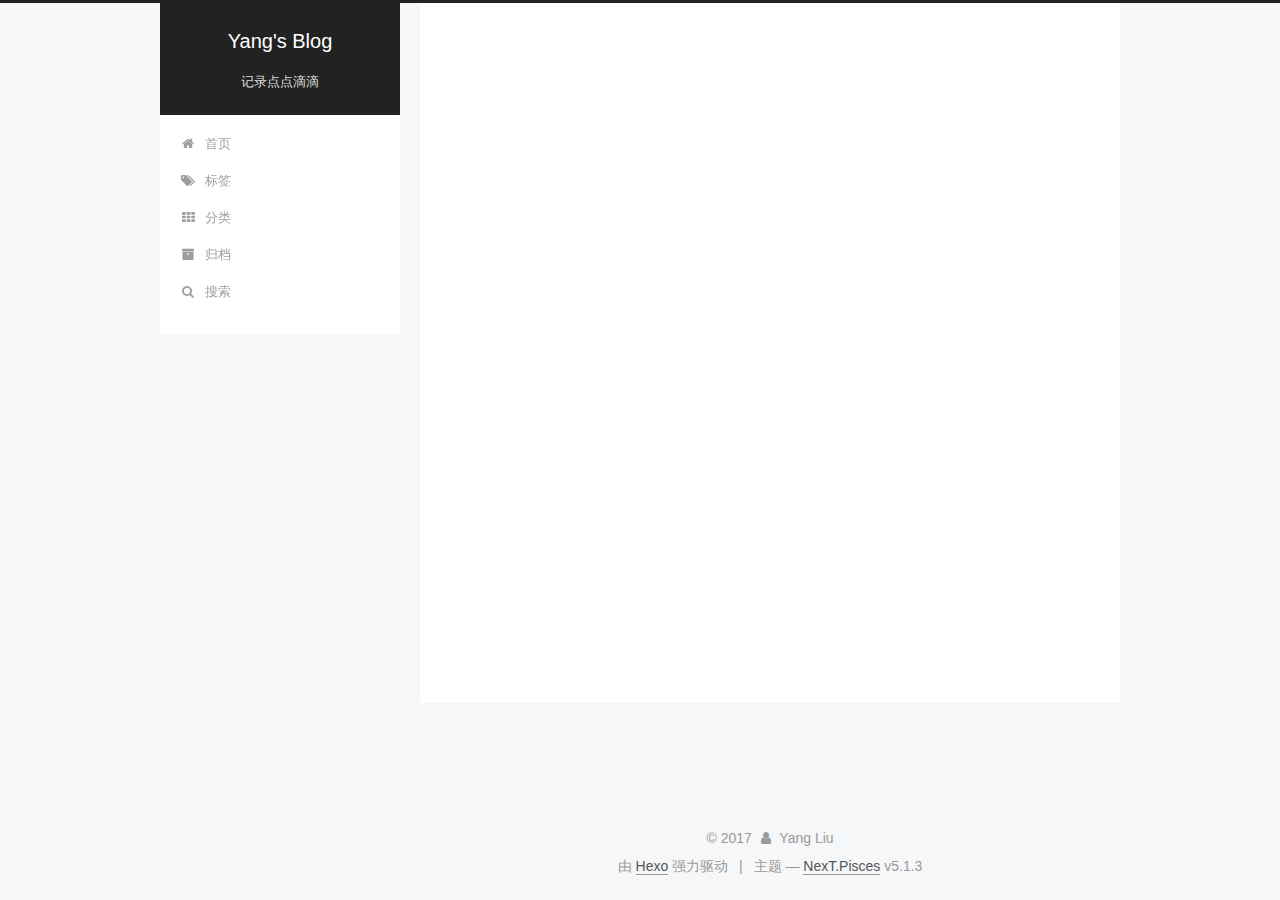
<file: categories/index.html>
<!DOCTYPE html>



  


<html class="theme-next pisces use-motion" lang="zh-Hans">
<head>
  <meta charset="UTF-8"/>
<meta http-equiv="X-UA-Compatible" content="IE=edge" />
<meta name="viewport" content="width=device-width, initial-scale=1, maximum-scale=1"/>
<meta name="theme-color" content="#222">









<meta http-equiv="Cache-Control" content="no-transform" />
<meta http-equiv="Cache-Control" content="no-siteapp" />
















  
  
  <link href="/lib/fancybox/source/jquery.fancybox.css?v=2.1.5" rel="stylesheet" type="text/css" />







<link href="/lib/font-awesome/css/font-awesome.min.css?v=4.6.2" rel="stylesheet" type="text/css" />

<link href="/css/main.css?v=5.1.3" rel="stylesheet" type="text/css" />


  <link rel="apple-touch-icon" sizes="180x180" href="/images/apple-touch-icon-next.png?v=5.1.3">


  <link rel="icon" type="image/png" sizes="32x32" href="/images/favicon-32x32-next.png?v=5.1.3">


  <link rel="icon" type="image/png" sizes="16x16" href="/images/favicon-16x16-next.png?v=5.1.3">


  <link rel="mask-icon" href="/images/logo.svg?v=5.1.3" color="#222">





  <meta name="keywords" content="Hexo, NexT" />










<meta property="og:type" content="website">
<meta property="og:title" content="categories">
<meta property="og:url" content="https://yangliu0.github.io/categories/index.html">
<meta property="og:site_name" content="Yang&#39;s Blog">
<meta property="og:locale" content="zh-Hans">
<meta property="og:updated_time" content="2017-12-13T08:49:44.203Z">
<meta name="twitter:card" content="summary">
<meta name="twitter:title" content="categories">



<script type="text/javascript" id="hexo.configurations">
  var NexT = window.NexT || {};
  var CONFIG = {
    root: '/',
    scheme: 'Pisces',
    version: '5.1.3',
    sidebar: {"position":"left","display":"post","offset":12,"b2t":false,"scrollpercent":false,"onmobile":false},
    fancybox: true,
    tabs: true,
    motion: {"enable":true,"async":false,"transition":{"post_block":"fadeIn","post_header":"slideDownIn","post_body":"slideDownIn","coll_header":"slideLeftIn","sidebar":"slideUpIn"}},
    duoshuo: {
      userId: '0',
      author: '博主'
    },
    algolia: {
      applicationID: '',
      apiKey: '',
      indexName: '',
      hits: {"per_page":10},
      labels: {"input_placeholder":"Search for Posts","hits_empty":"We didn't find any results for the search: ${query}","hits_stats":"${hits} results found in ${time} ms"}
    }
  };
</script>



  <link rel="canonical" href="https://yangliu0.github.io/categories/"/>





  <title>categories | Yang's Blog</title>
  





  <script type="text/javascript">
    var _hmt = _hmt || [];
    (function() {
      var hm = document.createElement("script");
      hm.src = "https://hm.baidu.com/hm.js?c2787f5e93406f26b545e4f16198c69d";
      var s = document.getElementsByTagName("script")[0];
      s.parentNode.insertBefore(hm, s);
    })();
  </script>




</head>

<body itemscope itemtype="http://schema.org/WebPage" lang="zh-Hans">

  
  
    
  

  <div class="container sidebar-position-left page-post-detail">
    <div class="headband"></div>

    <header id="header" class="header" itemscope itemtype="http://schema.org/WPHeader">
      <div class="header-inner"><div class="site-brand-wrapper">
  <div class="site-meta ">
    

    <div class="custom-logo-site-title">
      <a href="/"  class="brand" rel="start">
        <span class="logo-line-before"><i></i></span>
        <span class="site-title">Yang's Blog</span>
        <span class="logo-line-after"><i></i></span>
      </a>
    </div>
      
        <p class="site-subtitle">记录点点滴滴</p>
      
  </div>

  <div class="site-nav-toggle">
    <button>
      <span class="btn-bar"></span>
      <span class="btn-bar"></span>
      <span class="btn-bar"></span>
    </button>
  </div>
</div>

<nav class="site-nav">
  

  
    <ul id="menu" class="menu">
      
        
        <li class="menu-item menu-item-home">
          <a href="/" rel="section">
            
              <i class="menu-item-icon fa fa-fw fa-home"></i> <br />
            
            首页
          </a>
        </li>
      
        
        <li class="menu-item menu-item-tags">
          <a href="/tags/" rel="section">
            
              <i class="menu-item-icon fa fa-fw fa-tags"></i> <br />
            
            标签
          </a>
        </li>
      
        
        <li class="menu-item menu-item-categories">
          <a href="/categories/" rel="section">
            
              <i class="menu-item-icon fa fa-fw fa-th"></i> <br />
            
            分类
          </a>
        </li>
      
        
        <li class="menu-item menu-item-archives">
          <a href="/archives/" rel="section">
            
              <i class="menu-item-icon fa fa-fw fa-archive"></i> <br />
            
            归档
          </a>
        </li>
      

      
        <li class="menu-item menu-item-search">
          
            <a href="javascript:;" class="popup-trigger">
          
            
              <i class="menu-item-icon fa fa-search fa-fw"></i> <br />
            
            搜索
          </a>
        </li>
      
    </ul>
  

  
    <div class="site-search">
      
  <div class="popup search-popup local-search-popup">
  <div class="local-search-header clearfix">
    <span class="search-icon">
      <i class="fa fa-search"></i>
    </span>
    <span class="popup-btn-close">
      <i class="fa fa-times-circle"></i>
    </span>
    <div class="local-search-input-wrapper">
      <input autocomplete="off"
             placeholder="搜索..." spellcheck="false"
             type="text" id="local-search-input">
    </div>
  </div>
  <div id="local-search-result"></div>
</div>



    </div>
  
</nav>



 </div>
    </header>

    <main id="main" class="main">
      <div class="main-inner">
        <div class="content-wrap">
          <div id="content" class="content">
            

  <div id="posts" class="posts-expand">
    
    
    
    <div class="post-block page">
      <header class="post-header">

	<h1 class="post-title" itemprop="name headline">categories</h1>



</header>

      
      
      
      <div class="post-body">
        
        
          <div class="category-all-page">
            <div class="category-all-title">
                目前共计 1 个分类
            </div>
            <div class="category-all">
              <ul class="category-list"><li class="category-list-item"><a class="category-list-link" href="/categories/MachineLearning/">MachineLearning</a><span class="category-list-count">1</span></li></ul>
            </div>
          </div>
        
      </div>
      
      
      
    </div>
    
    
    
  </div>


          </div>
          


          

        </div>
        
          
  
  <div class="sidebar-toggle">
    <div class="sidebar-toggle-line-wrap">
      <span class="sidebar-toggle-line sidebar-toggle-line-first"></span>
      <span class="sidebar-toggle-line sidebar-toggle-line-middle"></span>
      <span class="sidebar-toggle-line sidebar-toggle-line-last"></span>
    </div>
  </div>

  <aside id="sidebar" class="sidebar">
    
    <div class="sidebar-inner">

      

      

      <section class="site-overview-wrap sidebar-panel sidebar-panel-active">
        <div class="site-overview">
          <div class="site-author motion-element" itemprop="author" itemscope itemtype="http://schema.org/Person">
            
              <img class="site-author-image" itemprop="image"
                src="/images/16059391.png"
                alt="Yang Liu" />
            
              <p class="site-author-name" itemprop="name">Yang Liu</p>
              <p class="site-description motion-element" itemprop="description"></p>
          </div>

          <nav class="site-state motion-element">

            
              <div class="site-state-item site-state-posts">
              
                <a href="/archives/">
              
                  <span class="site-state-item-count">1</span>
                  <span class="site-state-item-name">日志</span>
                </a>
              </div>
            

            
              
              
              <div class="site-state-item site-state-categories">
                <a href="/categories/index.html">
                  <span class="site-state-item-count">1</span>
                  <span class="site-state-item-name">分类</span>
                </a>
              </div>
            

            
              
              
              <div class="site-state-item site-state-tags">
                <a href="/tags/index.html">
                  <span class="site-state-item-count">2</span>
                  <span class="site-state-item-name">标签</span>
                </a>
              </div>
            

          </nav>

          

          <div class="links-of-author motion-element">
            
              
                <span class="links-of-author-item">
                  <a href="https://github.com/yangliu0" target="_blank" title="GitHub">
                    
                      <i class="fa fa-fw fa-globe"></i>GitHub</a>
                </span>
              
                <span class="links-of-author-item">
                  <a href="liuyangly815@163.com" target="_blank" title="E-Mail">
                    
                      <i class="fa fa-fw fa-globe"></i>E-Mail</a>
                </span>
              
            
          </div>

          
          

          
          

          

        </div>
      </section>

      

      

    </div>
  </aside>


        
      </div>
    </main>

    <footer id="footer" class="footer">
      <div class="footer-inner">
        <div class="copyright">&copy; <span itemprop="copyrightYear">2017</span>
  <span class="with-love">
    <i class="fa fa-user"></i>
  </span>
  <span class="author" itemprop="copyrightHolder">Yang Liu</span>

  
</div>


  <div class="powered-by">由 <a class="theme-link" target="_blank" href="https://hexo.io">Hexo</a> 强力驱动</div>



  <span class="post-meta-divider">|</span>



  <div class="theme-info">主题 &mdash; <a class="theme-link" target="_blank" href="https://github.com/iissnan/hexo-theme-next">NexT.Pisces</a> v5.1.3</div>




        







        
      </div>
    </footer>

    
      <div class="back-to-top">
        <i class="fa fa-arrow-up"></i>
        
      </div>
    

    

  </div>

  

<script type="text/javascript">
  if (Object.prototype.toString.call(window.Promise) !== '[object Function]') {
    window.Promise = null;
  }
</script>









  












  
  
    <script type="text/javascript" src="/lib/jquery/index.js?v=2.1.3"></script>
  

  
  
    <script type="text/javascript" src="/lib/fastclick/lib/fastclick.min.js?v=1.0.6"></script>
  

  
  
    <script type="text/javascript" src="/lib/jquery_lazyload/jquery.lazyload.js?v=1.9.7"></script>
  

  
  
    <script type="text/javascript" src="/lib/velocity/velocity.min.js?v=1.2.1"></script>
  

  
  
    <script type="text/javascript" src="/lib/velocity/velocity.ui.min.js?v=1.2.1"></script>
  

  
  
    <script type="text/javascript" src="/lib/fancybox/source/jquery.fancybox.pack.js?v=2.1.5"></script>
  


  


  <script type="text/javascript" src="/js/src/utils.js?v=5.1.3"></script>

  <script type="text/javascript" src="/js/src/motion.js?v=5.1.3"></script>



  
  


  <script type="text/javascript" src="/js/src/affix.js?v=5.1.3"></script>

  <script type="text/javascript" src="/js/src/schemes/pisces.js?v=5.1.3"></script>



  
  <script type="text/javascript" src="/js/src/scrollspy.js?v=5.1.3"></script>
<script type="text/javascript" src="/js/src/post-details.js?v=5.1.3"></script>



  


  <script type="text/javascript" src="/js/src/bootstrap.js?v=5.1.3"></script>



  


  




	





  





  












  

  <script type="text/javascript">
    // Popup Window;
    var isfetched = false;
    var isXml = true;
    // Search DB path;
    var search_path = "search.xml";
    if (search_path.length === 0) {
      search_path = "search.xml";
    } else if (/json$/i.test(search_path)) {
      isXml = false;
    }
    var path = "/" + search_path;
    // monitor main search box;

    var onPopupClose = function (e) {
      $('.popup').hide();
      $('#local-search-input').val('');
      $('.search-result-list').remove();
      $('#no-result').remove();
      $(".local-search-pop-overlay").remove();
      $('body').css('overflow', '');
    }

    function proceedsearch() {
      $("body")
        .append('<div class="search-popup-overlay local-search-pop-overlay"></div>')
        .css('overflow', 'hidden');
      $('.search-popup-overlay').click(onPopupClose);
      $('.popup').toggle();
      var $localSearchInput = $('#local-search-input');
      $localSearchInput.attr("autocapitalize", "none");
      $localSearchInput.attr("autocorrect", "off");
      $localSearchInput.focus();
    }

    // search function;
    var searchFunc = function(path, search_id, content_id) {
      'use strict';

      // start loading animation
      $("body")
        .append('<div class="search-popup-overlay local-search-pop-overlay">' +
          '<div id="search-loading-icon">' +
          '<i class="fa fa-spinner fa-pulse fa-5x fa-fw"></i>' +
          '</div>' +
          '</div>')
        .css('overflow', 'hidden');
      $("#search-loading-icon").css('margin', '20% auto 0 auto').css('text-align', 'center');

      $.ajax({
        url: path,
        dataType: isXml ? "xml" : "json",
        async: true,
        success: function(res) {
          // get the contents from search data
          isfetched = true;
          $('.popup').detach().appendTo('.header-inner');
          var datas = isXml ? $("entry", res).map(function() {
            return {
              title: $("title", this).text(),
              content: $("content",this).text(),
              url: $("url" , this).text()
            };
          }).get() : res;
          var input = document.getElementById(search_id);
          var resultContent = document.getElementById(content_id);
          var inputEventFunction = function() {
            var searchText = input.value.trim().toLowerCase();
            var keywords = searchText.split(/[\s\-]+/);
            if (keywords.length > 1) {
              keywords.push(searchText);
            }
            var resultItems = [];
            if (searchText.length > 0) {
              // perform local searching
              datas.forEach(function(data) {
                var isMatch = false;
                var hitCount = 0;
                var searchTextCount = 0;
                var title = data.title.trim();
                var titleInLowerCase = title.toLowerCase();
                var content = data.content.trim().replace(/<[^>]+>/g,"");
                var contentInLowerCase = content.toLowerCase();
                var articleUrl = decodeURIComponent(data.url);
                var indexOfTitle = [];
                var indexOfContent = [];
                // only match articles with not empty titles
                if(title != '') {
                  keywords.forEach(function(keyword) {
                    function getIndexByWord(word, text, caseSensitive) {
                      var wordLen = word.length;
                      if (wordLen === 0) {
                        return [];
                      }
                      var startPosition = 0, position = [], index = [];
                      if (!caseSensitive) {
                        text = text.toLowerCase();
                        word = word.toLowerCase();
                      }
                      while ((position = text.indexOf(word, startPosition)) > -1) {
                        index.push({position: position, word: word});
                        startPosition = position + wordLen;
                      }
                      return index;
                    }

                    indexOfTitle = indexOfTitle.concat(getIndexByWord(keyword, titleInLowerCase, false));
                    indexOfContent = indexOfContent.concat(getIndexByWord(keyword, contentInLowerCase, false));
                  });
                  if (indexOfTitle.length > 0 || indexOfContent.length > 0) {
                    isMatch = true;
                    hitCount = indexOfTitle.length + indexOfContent.length;
                  }
                }

                // show search results

                if (isMatch) {
                  // sort index by position of keyword

                  [indexOfTitle, indexOfContent].forEach(function (index) {
                    index.sort(function (itemLeft, itemRight) {
                      if (itemRight.position !== itemLeft.position) {
                        return itemRight.position - itemLeft.position;
                      } else {
                        return itemLeft.word.length - itemRight.word.length;
                      }
                    });
                  });

                  // merge hits into slices

                  function mergeIntoSlice(text, start, end, index) {
                    var item = index[index.length - 1];
                    var position = item.position;
                    var word = item.word;
                    var hits = [];
                    var searchTextCountInSlice = 0;
                    while (position + word.length <= end && index.length != 0) {
                      if (word === searchText) {
                        searchTextCountInSlice++;
                      }
                      hits.push({position: position, length: word.length});
                      var wordEnd = position + word.length;

                      // move to next position of hit

                      index.pop();
                      while (index.length != 0) {
                        item = index[index.length - 1];
                        position = item.position;
                        word = item.word;
                        if (wordEnd > position) {
                          index.pop();
                        } else {
                          break;
                        }
                      }
                    }
                    searchTextCount += searchTextCountInSlice;
                    return {
                      hits: hits,
                      start: start,
                      end: end,
                      searchTextCount: searchTextCountInSlice
                    };
                  }

                  var slicesOfTitle = [];
                  if (indexOfTitle.length != 0) {
                    slicesOfTitle.push(mergeIntoSlice(title, 0, title.length, indexOfTitle));
                  }

                  var slicesOfContent = [];
                  while (indexOfContent.length != 0) {
                    var item = indexOfContent[indexOfContent.length - 1];
                    var position = item.position;
                    var word = item.word;
                    // cut out 100 characters
                    var start = position - 20;
                    var end = position + 80;
                    if(start < 0){
                      start = 0;
                    }
                    if (end < position + word.length) {
                      end = position + word.length;
                    }
                    if(end > content.length){
                      end = content.length;
                    }
                    slicesOfContent.push(mergeIntoSlice(content, start, end, indexOfContent));
                  }

                  // sort slices in content by search text's count and hits' count

                  slicesOfContent.sort(function (sliceLeft, sliceRight) {
                    if (sliceLeft.searchTextCount !== sliceRight.searchTextCount) {
                      return sliceRight.searchTextCount - sliceLeft.searchTextCount;
                    } else if (sliceLeft.hits.length !== sliceRight.hits.length) {
                      return sliceRight.hits.length - sliceLeft.hits.length;
                    } else {
                      return sliceLeft.start - sliceRight.start;
                    }
                  });

                  // select top N slices in content

                  var upperBound = parseInt('1');
                  if (upperBound >= 0) {
                    slicesOfContent = slicesOfContent.slice(0, upperBound);
                  }

                  // highlight title and content

                  function highlightKeyword(text, slice) {
                    var result = '';
                    var prevEnd = slice.start;
                    slice.hits.forEach(function (hit) {
                      result += text.substring(prevEnd, hit.position);
                      var end = hit.position + hit.length;
                      result += '<b class="search-keyword">' + text.substring(hit.position, end) + '</b>';
                      prevEnd = end;
                    });
                    result += text.substring(prevEnd, slice.end);
                    return result;
                  }

                  var resultItem = '';

                  if (slicesOfTitle.length != 0) {
                    resultItem += "<li><a href='" + articleUrl + "' class='search-result-title'>" + highlightKeyword(title, slicesOfTitle[0]) + "</a>";
                  } else {
                    resultItem += "<li><a href='" + articleUrl + "' class='search-result-title'>" + title + "</a>";
                  }

                  slicesOfContent.forEach(function (slice) {
                    resultItem += "<a href='" + articleUrl + "'>" +
                      "<p class=\"search-result\">" + highlightKeyword(content, slice) +
                      "...</p>" + "</a>";
                  });

                  resultItem += "</li>";
                  resultItems.push({
                    item: resultItem,
                    searchTextCount: searchTextCount,
                    hitCount: hitCount,
                    id: resultItems.length
                  });
                }
              })
            };
            if (keywords.length === 1 && keywords[0] === "") {
              resultContent.innerHTML = '<div id="no-result"><i class="fa fa-search fa-5x" /></div>'
            } else if (resultItems.length === 0) {
              resultContent.innerHTML = '<div id="no-result"><i class="fa fa-frown-o fa-5x" /></div>'
            } else {
              resultItems.sort(function (resultLeft, resultRight) {
                if (resultLeft.searchTextCount !== resultRight.searchTextCount) {
                  return resultRight.searchTextCount - resultLeft.searchTextCount;
                } else if (resultLeft.hitCount !== resultRight.hitCount) {
                  return resultRight.hitCount - resultLeft.hitCount;
                } else {
                  return resultRight.id - resultLeft.id;
                }
              });
              var searchResultList = '<ul class=\"search-result-list\">';
              resultItems.forEach(function (result) {
                searchResultList += result.item;
              })
              searchResultList += "</ul>";
              resultContent.innerHTML = searchResultList;
            }
          }

          if ('auto' === 'auto') {
            input.addEventListener('input', inputEventFunction);
          } else {
            $('.search-icon').click(inputEventFunction);
            input.addEventListener('keypress', function (event) {
              if (event.keyCode === 13) {
                inputEventFunction();
              }
            });
          }

          // remove loading animation
          $(".local-search-pop-overlay").remove();
          $('body').css('overflow', '');

          proceedsearch();
        }
      });
    }

    // handle and trigger popup window;
    $('.popup-trigger').click(function(e) {
      e.stopPropagation();
      if (isfetched === false) {
        searchFunc(path, 'local-search-input', 'local-search-result');
      } else {
        proceedsearch();
      };
    });

    $('.popup-btn-close').click(onPopupClose);
    $('.popup').click(function(e){
      e.stopPropagation();
    });
    $(document).on('keyup', function (event) {
      var shouldDismissSearchPopup = event.which === 27 &&
        $('.search-popup').is(':visible');
      if (shouldDismissSearchPopup) {
        onPopupClose();
      }
    });
  </script>





  

  
  <script src="https://cdn1.lncld.net/static/js/av-core-mini-0.6.4.js"></script>
  <script>AV.initialize("6oind5l3Sy7LpLNBa6OjJgd3-gzGzoHsz", "4Nfmdyz5oFrSYHaAi5UIjYdr");</script>
  <script>
    function showTime(Counter) {
      var query = new AV.Query(Counter);
      var entries = [];
      var $visitors = $(".leancloud_visitors");

      $visitors.each(function () {
        entries.push( $(this).attr("id").trim() );
      });

      query.containedIn('url', entries);
      query.find()
        .done(function (results) {
          var COUNT_CONTAINER_REF = '.leancloud-visitors-count';

          if (results.length === 0) {
            $visitors.find(COUNT_CONTAINER_REF).text(0);
            return;
          }

          for (var i = 0; i < results.length; i++) {
            var item = results[i];
            var url = item.get('url');
            var time = item.get('time');
            var element = document.getElementById(url);

            $(element).find(COUNT_CONTAINER_REF).text(time);
          }
          for(var i = 0; i < entries.length; i++) {
            var url = entries[i];
            var element = document.getElementById(url);
            var countSpan = $(element).find(COUNT_CONTAINER_REF);
            if( countSpan.text() == '') {
              countSpan.text(0);
            }
          }
        })
        .fail(function (object, error) {
          console.log("Error: " + error.code + " " + error.message);
        });
    }

    function addCount(Counter) {
      var $visitors = $(".leancloud_visitors");
      var url = $visitors.attr('id').trim();
      var title = $visitors.attr('data-flag-title').trim();
      var query = new AV.Query(Counter);

      query.equalTo("url", url);
      query.find({
        success: function(results) {
          if (results.length > 0) {
            var counter = results[0];
            counter.fetchWhenSave(true);
            counter.increment("time");
            counter.save(null, {
              success: function(counter) {
                var $element = $(document.getElementById(url));
                $element.find('.leancloud-visitors-count').text(counter.get('time'));
              },
              error: function(counter, error) {
                console.log('Failed to save Visitor num, with error message: ' + error.message);
              }
            });
          } else {
            var newcounter = new Counter();
            /* Set ACL */
            var acl = new AV.ACL();
            acl.setPublicReadAccess(true);
            acl.setPublicWriteAccess(true);
            newcounter.setACL(acl);
            /* End Set ACL */
            newcounter.set("title", title);
            newcounter.set("url", url);
            newcounter.set("time", 1);
            newcounter.save(null, {
              success: function(newcounter) {
                var $element = $(document.getElementById(url));
                $element.find('.leancloud-visitors-count').text(newcounter.get('time'));
              },
              error: function(newcounter, error) {
                console.log('Failed to create');
              }
            });
          }
        },
        error: function(error) {
          console.log('Error:' + error.code + " " + error.message);
        }
      });
    }

    $(function() {
      var Counter = AV.Object.extend("Counter");
      if ($('.leancloud_visitors').length == 1) {
        addCount(Counter);
      } else if ($('.post-title-link').length > 1) {
        showTime(Counter);
      }
    });
  </script>



  

  

  
  

  
  
    <script type="text/x-mathjax-config">
      MathJax.Hub.Config({
        tex2jax: {
          inlineMath: [ ['$','$'], ["\\(","\\)"]  ],
          processEscapes: true,
          skipTags: ['script', 'noscript', 'style', 'textarea', 'pre', 'code']
        }
      });
    </script>

    <script type="text/x-mathjax-config">
      MathJax.Hub.Queue(function() {
        var all = MathJax.Hub.getAllJax(), i;
        for (i=0; i < all.length; i += 1) {
          all[i].SourceElement().parentNode.className += ' has-jax';
        }
      });
    </script>
    <script type="text/javascript" src="//cdn.mathjax.org/mathjax/latest/MathJax.js?config=TeX-AMS-MML_HTMLorMML"></script>
  


  

  

</body>
</html>
</file>
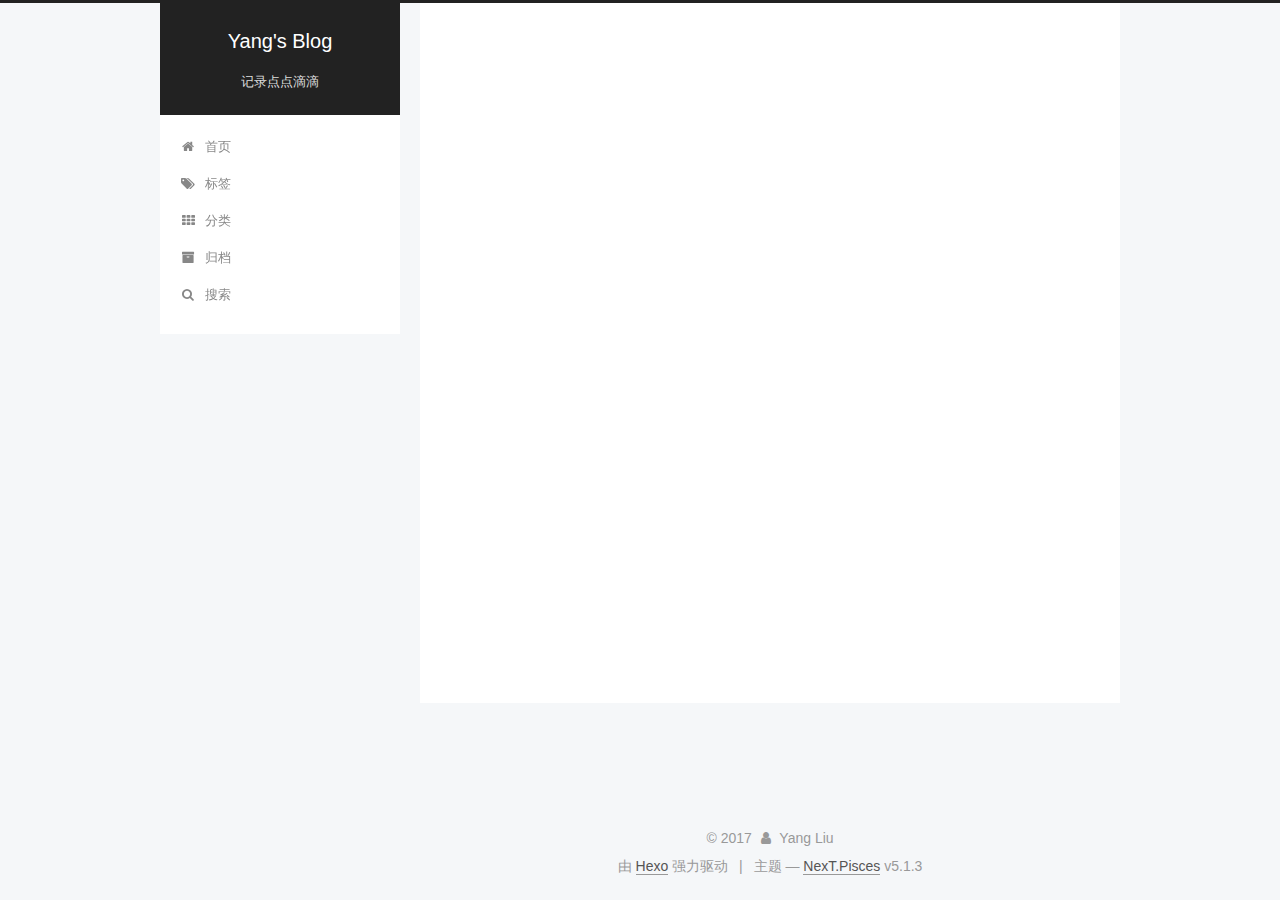
<file: tags/index.html>
<!DOCTYPE html>



  


<html class="theme-next pisces use-motion" lang="zh-Hans">
<head>
  <meta charset="UTF-8"/>
<meta http-equiv="X-UA-Compatible" content="IE=edge" />
<meta name="viewport" content="width=device-width, initial-scale=1, maximum-scale=1"/>
<meta name="theme-color" content="#222">









<meta http-equiv="Cache-Control" content="no-transform" />
<meta http-equiv="Cache-Control" content="no-siteapp" />
















  
  
  <link href="/lib/fancybox/source/jquery.fancybox.css?v=2.1.5" rel="stylesheet" type="text/css" />







<link href="/lib/font-awesome/css/font-awesome.min.css?v=4.6.2" rel="stylesheet" type="text/css" />

<link href="/css/main.css?v=5.1.3" rel="stylesheet" type="text/css" />


  <link rel="apple-touch-icon" sizes="180x180" href="/images/apple-touch-icon-next.png?v=5.1.3">


  <link rel="icon" type="image/png" sizes="32x32" href="/images/favicon-32x32-next.png?v=5.1.3">


  <link rel="icon" type="image/png" sizes="16x16" href="/images/favicon-16x16-next.png?v=5.1.3">


  <link rel="mask-icon" href="/images/logo.svg?v=5.1.3" color="#222">





  <meta name="keywords" content="Hexo, NexT" />










<meta property="og:type" content="website">
<meta property="og:title" content="tags">
<meta property="og:url" content="https://yangliu0.github.io/tags/index.html">
<meta property="og:site_name" content="Yang&#39;s Blog">
<meta property="og:locale" content="zh-Hans">
<meta property="og:updated_time" content="2017-12-13T08:49:59.727Z">
<meta name="twitter:card" content="summary">
<meta name="twitter:title" content="tags">



<script type="text/javascript" id="hexo.configurations">
  var NexT = window.NexT || {};
  var CONFIG = {
    root: '/',
    scheme: 'Pisces',
    version: '5.1.3',
    sidebar: {"position":"left","display":"post","offset":12,"b2t":false,"scrollpercent":false,"onmobile":false},
    fancybox: true,
    tabs: true,
    motion: {"enable":true,"async":false,"transition":{"post_block":"fadeIn","post_header":"slideDownIn","post_body":"slideDownIn","coll_header":"slideLeftIn","sidebar":"slideUpIn"}},
    duoshuo: {
      userId: '0',
      author: '博主'
    },
    algolia: {
      applicationID: '',
      apiKey: '',
      indexName: '',
      hits: {"per_page":10},
      labels: {"input_placeholder":"Search for Posts","hits_empty":"We didn't find any results for the search: ${query}","hits_stats":"${hits} results found in ${time} ms"}
    }
  };
</script>



  <link rel="canonical" href="https://yangliu0.github.io/tags/"/>





  <title>tags | Yang's Blog</title>
  





  <script type="text/javascript">
    var _hmt = _hmt || [];
    (function() {
      var hm = document.createElement("script");
      hm.src = "https://hm.baidu.com/hm.js?c2787f5e93406f26b545e4f16198c69d";
      var s = document.getElementsByTagName("script")[0];
      s.parentNode.insertBefore(hm, s);
    })();
  </script>




</head>

<body itemscope itemtype="http://schema.org/WebPage" lang="zh-Hans">

  
  
    
  

  <div class="container sidebar-position-left page-post-detail">
    <div class="headband"></div>

    <header id="header" class="header" itemscope itemtype="http://schema.org/WPHeader">
      <div class="header-inner"><div class="site-brand-wrapper">
  <div class="site-meta ">
    

    <div class="custom-logo-site-title">
      <a href="/"  class="brand" rel="start">
        <span class="logo-line-before"><i></i></span>
        <span class="site-title">Yang's Blog</span>
        <span class="logo-line-after"><i></i></span>
      </a>
    </div>
      
        <p class="site-subtitle">记录点点滴滴</p>
      
  </div>

  <div class="site-nav-toggle">
    <button>
      <span class="btn-bar"></span>
      <span class="btn-bar"></span>
      <span class="btn-bar"></span>
    </button>
  </div>
</div>

<nav class="site-nav">
  

  
    <ul id="menu" class="menu">
      
        
        <li class="menu-item menu-item-home">
          <a href="/" rel="section">
            
              <i class="menu-item-icon fa fa-fw fa-home"></i> <br />
            
            首页
          </a>
        </li>
      
        
        <li class="menu-item menu-item-tags">
          <a href="/tags/" rel="section">
            
              <i class="menu-item-icon fa fa-fw fa-tags"></i> <br />
            
            标签
          </a>
        </li>
      
        
        <li class="menu-item menu-item-categories">
          <a href="/categories/" rel="section">
            
              <i class="menu-item-icon fa fa-fw fa-th"></i> <br />
            
            分类
          </a>
        </li>
      
        
        <li class="menu-item menu-item-archives">
          <a href="/archives/" rel="section">
            
              <i class="menu-item-icon fa fa-fw fa-archive"></i> <br />
            
            归档
          </a>
        </li>
      

      
        <li class="menu-item menu-item-search">
          
            <a href="javascript:;" class="popup-trigger">
          
            
              <i class="menu-item-icon fa fa-search fa-fw"></i> <br />
            
            搜索
          </a>
        </li>
      
    </ul>
  

  
    <div class="site-search">
      
  <div class="popup search-popup local-search-popup">
  <div class="local-search-header clearfix">
    <span class="search-icon">
      <i class="fa fa-search"></i>
    </span>
    <span class="popup-btn-close">
      <i class="fa fa-times-circle"></i>
    </span>
    <div class="local-search-input-wrapper">
      <input autocomplete="off"
             placeholder="搜索..." spellcheck="false"
             type="text" id="local-search-input">
    </div>
  </div>
  <div id="local-search-result"></div>
</div>



    </div>
  
</nav>



 </div>
    </header>

    <main id="main" class="main">
      <div class="main-inner">
        <div class="content-wrap">
          <div id="content" class="content">
            

  <div id="posts" class="posts-expand">
    
    
    
    <div class="post-block page">
      <header class="post-header">

	<h1 class="post-title" itemprop="name headline">tags</h1>



</header>

      
      
      
      <div class="post-body">
        
        
          <div class="tag-cloud">
            <div class="tag-cloud-title">
                目前共计 2 个标签
            </div>
            <div class="tag-cloud-tags">
              <a href="/tags/MachineLearning/" style="font-size: 12px; color: #ccc">MachineLearning</a> <a href="/tags/Perceptron/" style="font-size: 12px; color: #ccc">Perceptron</a>
            </div>
          </div>
        
      </div>
      
      
      
    </div>
    
    
    
  </div>


          </div>
          


          

        </div>
        
          
  
  <div class="sidebar-toggle">
    <div class="sidebar-toggle-line-wrap">
      <span class="sidebar-toggle-line sidebar-toggle-line-first"></span>
      <span class="sidebar-toggle-line sidebar-toggle-line-middle"></span>
      <span class="sidebar-toggle-line sidebar-toggle-line-last"></span>
    </div>
  </div>

  <aside id="sidebar" class="sidebar">
    
    <div class="sidebar-inner">

      

      

      <section class="site-overview-wrap sidebar-panel sidebar-panel-active">
        <div class="site-overview">
          <div class="site-author motion-element" itemprop="author" itemscope itemtype="http://schema.org/Person">
            
              <img class="site-author-image" itemprop="image"
                src="/images/16059391.png"
                alt="Yang Liu" />
            
              <p class="site-author-name" itemprop="name">Yang Liu</p>
              <p class="site-description motion-element" itemprop="description"></p>
          </div>

          <nav class="site-state motion-element">

            
              <div class="site-state-item site-state-posts">
              
                <a href="/archives/">
              
                  <span class="site-state-item-count">1</span>
                  <span class="site-state-item-name">日志</span>
                </a>
              </div>
            

            
              
              
              <div class="site-state-item site-state-categories">
                <a href="/categories/index.html">
                  <span class="site-state-item-count">1</span>
                  <span class="site-state-item-name">分类</span>
                </a>
              </div>
            

            
              
              
              <div class="site-state-item site-state-tags">
                <a href="/tags/index.html">
                  <span class="site-state-item-count">2</span>
                  <span class="site-state-item-name">标签</span>
                </a>
              </div>
            

          </nav>

          

          <div class="links-of-author motion-element">
            
              
                <span class="links-of-author-item">
                  <a href="https://github.com/yangliu0" target="_blank" title="GitHub">
                    
                      <i class="fa fa-fw fa-globe"></i>GitHub</a>
                </span>
              
                <span class="links-of-author-item">
                  <a href="liuyangly815@163.com" target="_blank" title="E-Mail">
                    
                      <i class="fa fa-fw fa-globe"></i>E-Mail</a>
                </span>
              
            
          </div>

          
          

          
          

          

        </div>
      </section>

      

      

    </div>
  </aside>


        
      </div>
    </main>

    <footer id="footer" class="footer">
      <div class="footer-inner">
        <div class="copyright">&copy; <span itemprop="copyrightYear">2017</span>
  <span class="with-love">
    <i class="fa fa-user"></i>
  </span>
  <span class="author" itemprop="copyrightHolder">Yang Liu</span>

  
</div>


  <div class="powered-by">由 <a class="theme-link" target="_blank" href="https://hexo.io">Hexo</a> 强力驱动</div>



  <span class="post-meta-divider">|</span>



  <div class="theme-info">主题 &mdash; <a class="theme-link" target="_blank" href="https://github.com/iissnan/hexo-theme-next">NexT.Pisces</a> v5.1.3</div>




        







        
      </div>
    </footer>

    
      <div class="back-to-top">
        <i class="fa fa-arrow-up"></i>
        
      </div>
    

    

  </div>

  

<script type="text/javascript">
  if (Object.prototype.toString.call(window.Promise) !== '[object Function]') {
    window.Promise = null;
  }
</script>









  












  
  
    <script type="text/javascript" src="/lib/jquery/index.js?v=2.1.3"></script>
  

  
  
    <script type="text/javascript" src="/lib/fastclick/lib/fastclick.min.js?v=1.0.6"></script>
  

  
  
    <script type="text/javascript" src="/lib/jquery_lazyload/jquery.lazyload.js?v=1.9.7"></script>
  

  
  
    <script type="text/javascript" src="/lib/velocity/velocity.min.js?v=1.2.1"></script>
  

  
  
    <script type="text/javascript" src="/lib/velocity/velocity.ui.min.js?v=1.2.1"></script>
  

  
  
    <script type="text/javascript" src="/lib/fancybox/source/jquery.fancybox.pack.js?v=2.1.5"></script>
  


  


  <script type="text/javascript" src="/js/src/utils.js?v=5.1.3"></script>

  <script type="text/javascript" src="/js/src/motion.js?v=5.1.3"></script>



  
  


  <script type="text/javascript" src="/js/src/affix.js?v=5.1.3"></script>

  <script type="text/javascript" src="/js/src/schemes/pisces.js?v=5.1.3"></script>



  
  <script type="text/javascript" src="/js/src/scrollspy.js?v=5.1.3"></script>
<script type="text/javascript" src="/js/src/post-details.js?v=5.1.3"></script>



  


  <script type="text/javascript" src="/js/src/bootstrap.js?v=5.1.3"></script>



  


  




	





  





  












  

  <script type="text/javascript">
    // Popup Window;
    var isfetched = false;
    var isXml = true;
    // Search DB path;
    var search_path = "search.xml";
    if (search_path.length === 0) {
      search_path = "search.xml";
    } else if (/json$/i.test(search_path)) {
      isXml = false;
    }
    var path = "/" + search_path;
    // monitor main search box;

    var onPopupClose = function (e) {
      $('.popup').hide();
      $('#local-search-input').val('');
      $('.search-result-list').remove();
      $('#no-result').remove();
      $(".local-search-pop-overlay").remove();
      $('body').css('overflow', '');
    }

    function proceedsearch() {
      $("body")
        .append('<div class="search-popup-overlay local-search-pop-overlay"></div>')
        .css('overflow', 'hidden');
      $('.search-popup-overlay').click(onPopupClose);
      $('.popup').toggle();
      var $localSearchInput = $('#local-search-input');
      $localSearchInput.attr("autocapitalize", "none");
      $localSearchInput.attr("autocorrect", "off");
      $localSearchInput.focus();
    }

    // search function;
    var searchFunc = function(path, search_id, content_id) {
      'use strict';

      // start loading animation
      $("body")
        .append('<div class="search-popup-overlay local-search-pop-overlay">' +
          '<div id="search-loading-icon">' +
          '<i class="fa fa-spinner fa-pulse fa-5x fa-fw"></i>' +
          '</div>' +
          '</div>')
        .css('overflow', 'hidden');
      $("#search-loading-icon").css('margin', '20% auto 0 auto').css('text-align', 'center');

      $.ajax({
        url: path,
        dataType: isXml ? "xml" : "json",
        async: true,
        success: function(res) {
          // get the contents from search data
          isfetched = true;
          $('.popup').detach().appendTo('.header-inner');
          var datas = isXml ? $("entry", res).map(function() {
            return {
              title: $("title", this).text(),
              content: $("content",this).text(),
              url: $("url" , this).text()
            };
          }).get() : res;
          var input = document.getElementById(search_id);
          var resultContent = document.getElementById(content_id);
          var inputEventFunction = function() {
            var searchText = input.value.trim().toLowerCase();
            var keywords = searchText.split(/[\s\-]+/);
            if (keywords.length > 1) {
              keywords.push(searchText);
            }
            var resultItems = [];
            if (searchText.length > 0) {
              // perform local searching
              datas.forEach(function(data) {
                var isMatch = false;
                var hitCount = 0;
                var searchTextCount = 0;
                var title = data.title.trim();
                var titleInLowerCase = title.toLowerCase();
                var content = data.content.trim().replace(/<[^>]+>/g,"");
                var contentInLowerCase = content.toLowerCase();
                var articleUrl = decodeURIComponent(data.url);
                var indexOfTitle = [];
                var indexOfContent = [];
                // only match articles with not empty titles
                if(title != '') {
                  keywords.forEach(function(keyword) {
                    function getIndexByWord(word, text, caseSensitive) {
                      var wordLen = word.length;
                      if (wordLen === 0) {
                        return [];
                      }
                      var startPosition = 0, position = [], index = [];
                      if (!caseSensitive) {
                        text = text.toLowerCase();
                        word = word.toLowerCase();
                      }
                      while ((position = text.indexOf(word, startPosition)) > -1) {
                        index.push({position: position, word: word});
                        startPosition = position + wordLen;
                      }
                      return index;
                    }

                    indexOfTitle = indexOfTitle.concat(getIndexByWord(keyword, titleInLowerCase, false));
                    indexOfContent = indexOfContent.concat(getIndexByWord(keyword, contentInLowerCase, false));
                  });
                  if (indexOfTitle.length > 0 || indexOfContent.length > 0) {
                    isMatch = true;
                    hitCount = indexOfTitle.length + indexOfContent.length;
                  }
                }

                // show search results

                if (isMatch) {
                  // sort index by position of keyword

                  [indexOfTitle, indexOfContent].forEach(function (index) {
                    index.sort(function (itemLeft, itemRight) {
                      if (itemRight.position !== itemLeft.position) {
                        return itemRight.position - itemLeft.position;
                      } else {
                        return itemLeft.word.length - itemRight.word.length;
                      }
                    });
                  });

                  // merge hits into slices

                  function mergeIntoSlice(text, start, end, index) {
                    var item = index[index.length - 1];
                    var position = item.position;
                    var word = item.word;
                    var hits = [];
                    var searchTextCountInSlice = 0;
                    while (position + word.length <= end && index.length != 0) {
                      if (word === searchText) {
                        searchTextCountInSlice++;
                      }
                      hits.push({position: position, length: word.length});
                      var wordEnd = position + word.length;

                      // move to next position of hit

                      index.pop();
                      while (index.length != 0) {
                        item = index[index.length - 1];
                        position = item.position;
                        word = item.word;
                        if (wordEnd > position) {
                          index.pop();
                        } else {
                          break;
                        }
                      }
                    }
                    searchTextCount += searchTextCountInSlice;
                    return {
                      hits: hits,
                      start: start,
                      end: end,
                      searchTextCount: searchTextCountInSlice
                    };
                  }

                  var slicesOfTitle = [];
                  if (indexOfTitle.length != 0) {
                    slicesOfTitle.push(mergeIntoSlice(title, 0, title.length, indexOfTitle));
                  }

                  var slicesOfContent = [];
                  while (indexOfContent.length != 0) {
                    var item = indexOfContent[indexOfContent.length - 1];
                    var position = item.position;
                    var word = item.word;
                    // cut out 100 characters
                    var start = position - 20;
                    var end = position + 80;
                    if(start < 0){
                      start = 0;
                    }
                    if (end < position + word.length) {
                      end = position + word.length;
                    }
                    if(end > content.length){
                      end = content.length;
                    }
                    slicesOfContent.push(mergeIntoSlice(content, start, end, indexOfContent));
                  }

                  // sort slices in content by search text's count and hits' count

                  slicesOfContent.sort(function (sliceLeft, sliceRight) {
                    if (sliceLeft.searchTextCount !== sliceRight.searchTextCount) {
                      return sliceRight.searchTextCount - sliceLeft.searchTextCount;
                    } else if (sliceLeft.hits.length !== sliceRight.hits.length) {
                      return sliceRight.hits.length - sliceLeft.hits.length;
                    } else {
                      return sliceLeft.start - sliceRight.start;
                    }
                  });

                  // select top N slices in content

                  var upperBound = parseInt('1');
                  if (upperBound >= 0) {
                    slicesOfContent = slicesOfContent.slice(0, upperBound);
                  }

                  // highlight title and content

                  function highlightKeyword(text, slice) {
                    var result = '';
                    var prevEnd = slice.start;
                    slice.hits.forEach(function (hit) {
                      result += text.substring(prevEnd, hit.position);
                      var end = hit.position + hit.length;
                      result += '<b class="search-keyword">' + text.substring(hit.position, end) + '</b>';
                      prevEnd = end;
                    });
                    result += text.substring(prevEnd, slice.end);
                    return result;
                  }

                  var resultItem = '';

                  if (slicesOfTitle.length != 0) {
                    resultItem += "<li><a href='" + articleUrl + "' class='search-result-title'>" + highlightKeyword(title, slicesOfTitle[0]) + "</a>";
                  } else {
                    resultItem += "<li><a href='" + articleUrl + "' class='search-result-title'>" + title + "</a>";
                  }

                  slicesOfContent.forEach(function (slice) {
                    resultItem += "<a href='" + articleUrl + "'>" +
                      "<p class=\"search-result\">" + highlightKeyword(content, slice) +
                      "...</p>" + "</a>";
                  });

                  resultItem += "</li>";
                  resultItems.push({
                    item: resultItem,
                    searchTextCount: searchTextCount,
                    hitCount: hitCount,
                    id: resultItems.length
                  });
                }
              })
            };
            if (keywords.length === 1 && keywords[0] === "") {
              resultContent.innerHTML = '<div id="no-result"><i class="fa fa-search fa-5x" /></div>'
            } else if (resultItems.length === 0) {
              resultContent.innerHTML = '<div id="no-result"><i class="fa fa-frown-o fa-5x" /></div>'
            } else {
              resultItems.sort(function (resultLeft, resultRight) {
                if (resultLeft.searchTextCount !== resultRight.searchTextCount) {
                  return resultRight.searchTextCount - resultLeft.searchTextCount;
                } else if (resultLeft.hitCount !== resultRight.hitCount) {
                  return resultRight.hitCount - resultLeft.hitCount;
                } else {
                  return resultRight.id - resultLeft.id;
                }
              });
              var searchResultList = '<ul class=\"search-result-list\">';
              resultItems.forEach(function (result) {
                searchResultList += result.item;
              })
              searchResultList += "</ul>";
              resultContent.innerHTML = searchResultList;
            }
          }

          if ('auto' === 'auto') {
            input.addEventListener('input', inputEventFunction);
          } else {
            $('.search-icon').click(inputEventFunction);
            input.addEventListener('keypress', function (event) {
              if (event.keyCode === 13) {
                inputEventFunction();
              }
            });
          }

          // remove loading animation
          $(".local-search-pop-overlay").remove();
          $('body').css('overflow', '');

          proceedsearch();
        }
      });
    }

    // handle and trigger popup window;
    $('.popup-trigger').click(function(e) {
      e.stopPropagation();
      if (isfetched === false) {
        searchFunc(path, 'local-search-input', 'local-search-result');
      } else {
        proceedsearch();
      };
    });

    $('.popup-btn-close').click(onPopupClose);
    $('.popup').click(function(e){
      e.stopPropagation();
    });
    $(document).on('keyup', function (event) {
      var shouldDismissSearchPopup = event.which === 27 &&
        $('.search-popup').is(':visible');
      if (shouldDismissSearchPopup) {
        onPopupClose();
      }
    });
  </script>





  

  
  <script src="https://cdn1.lncld.net/static/js/av-core-mini-0.6.4.js"></script>
  <script>AV.initialize("6oind5l3Sy7LpLNBa6OjJgd3-gzGzoHsz", "4Nfmdyz5oFrSYHaAi5UIjYdr");</script>
  <script>
    function showTime(Counter) {
      var query = new AV.Query(Counter);
      var entries = [];
      var $visitors = $(".leancloud_visitors");

      $visitors.each(function () {
        entries.push( $(this).attr("id").trim() );
      });

      query.containedIn('url', entries);
      query.find()
        .done(function (results) {
          var COUNT_CONTAINER_REF = '.leancloud-visitors-count';

          if (results.length === 0) {
            $visitors.find(COUNT_CONTAINER_REF).text(0);
            return;
          }

          for (var i = 0; i < results.length; i++) {
            var item = results[i];
            var url = item.get('url');
            var time = item.get('time');
            var element = document.getElementById(url);

            $(element).find(COUNT_CONTAINER_REF).text(time);
          }
          for(var i = 0; i < entries.length; i++) {
            var url = entries[i];
            var element = document.getElementById(url);
            var countSpan = $(element).find(COUNT_CONTAINER_REF);
            if( countSpan.text() == '') {
              countSpan.text(0);
            }
          }
        })
        .fail(function (object, error) {
          console.log("Error: " + error.code + " " + error.message);
        });
    }

    function addCount(Counter) {
      var $visitors = $(".leancloud_visitors");
      var url = $visitors.attr('id').trim();
      var title = $visitors.attr('data-flag-title').trim();
      var query = new AV.Query(Counter);

      query.equalTo("url", url);
      query.find({
        success: function(results) {
          if (results.length > 0) {
            var counter = results[0];
            counter.fetchWhenSave(true);
            counter.increment("time");
            counter.save(null, {
              success: function(counter) {
                var $element = $(document.getElementById(url));
                $element.find('.leancloud-visitors-count').text(counter.get('time'));
              },
              error: function(counter, error) {
                console.log('Failed to save Visitor num, with error message: ' + error.message);
              }
            });
          } else {
            var newcounter = new Counter();
            /* Set ACL */
            var acl = new AV.ACL();
            acl.setPublicReadAccess(true);
            acl.setPublicWriteAccess(true);
            newcounter.setACL(acl);
            /* End Set ACL */
            newcounter.set("title", title);
            newcounter.set("url", url);
            newcounter.set("time", 1);
            newcounter.save(null, {
              success: function(newcounter) {
                var $element = $(document.getElementById(url));
                $element.find('.leancloud-visitors-count').text(newcounter.get('time'));
              },
              error: function(newcounter, error) {
                console.log('Failed to create');
              }
            });
          }
        },
        error: function(error) {
          console.log('Error:' + error.code + " " + error.message);
        }
      });
    }

    $(function() {
      var Counter = AV.Object.extend("Counter");
      if ($('.leancloud_visitors').length == 1) {
        addCount(Counter);
      } else if ($('.post-title-link').length > 1) {
        showTime(Counter);
      }
    });
  </script>



  

  

  
  

  
  
    <script type="text/x-mathjax-config">
      MathJax.Hub.Config({
        tex2jax: {
          inlineMath: [ ['$','$'], ["\\(","\\)"]  ],
          processEscapes: true,
          skipTags: ['script', 'noscript', 'style', 'textarea', 'pre', 'code']
        }
      });
    </script>

    <script type="text/x-mathjax-config">
      MathJax.Hub.Queue(function() {
        var all = MathJax.Hub.getAllJax(), i;
        for (i=0; i < all.length; i += 1) {
          all[i].SourceElement().parentNode.className += ' has-jax';
        }
      });
    </script>
    <script type="text/javascript" src="//cdn.mathjax.org/mathjax/latest/MathJax.js?config=TeX-AMS-MML_HTMLorMML"></script>
  


  

  

</body>
</html>
</file>
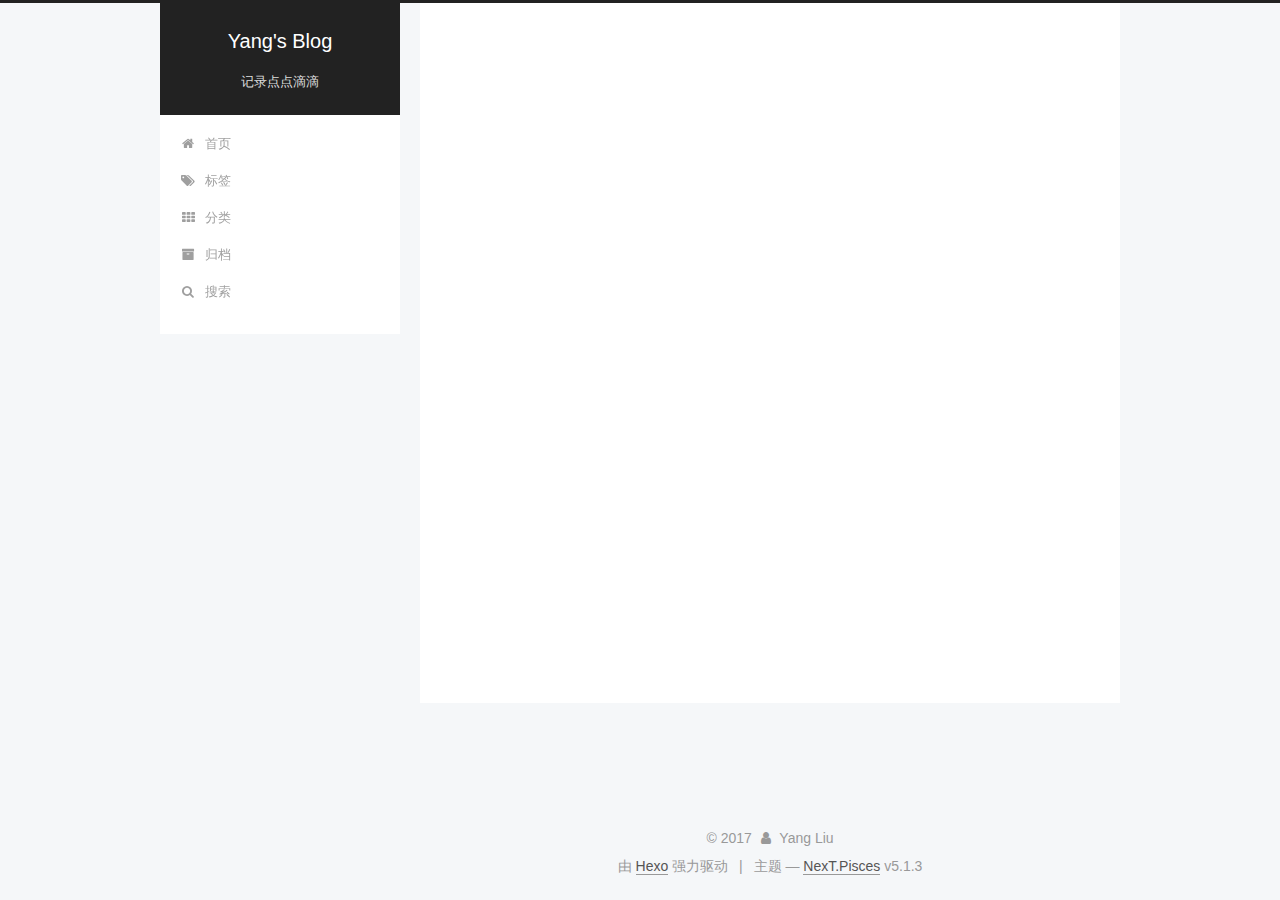
<file: archives/2017/index.html>
<!DOCTYPE html>



  


<html class="theme-next pisces use-motion" lang="zh-Hans">
<head>
  <meta charset="UTF-8"/>
<meta http-equiv="X-UA-Compatible" content="IE=edge" />
<meta name="viewport" content="width=device-width, initial-scale=1, maximum-scale=1"/>
<meta name="theme-color" content="#222">









<meta http-equiv="Cache-Control" content="no-transform" />
<meta http-equiv="Cache-Control" content="no-siteapp" />
















  
  
  <link href="/lib/fancybox/source/jquery.fancybox.css?v=2.1.5" rel="stylesheet" type="text/css" />







<link href="/lib/font-awesome/css/font-awesome.min.css?v=4.6.2" rel="stylesheet" type="text/css" />

<link href="/css/main.css?v=5.1.3" rel="stylesheet" type="text/css" />


  <link rel="apple-touch-icon" sizes="180x180" href="/images/apple-touch-icon-next.png?v=5.1.3">


  <link rel="icon" type="image/png" sizes="32x32" href="/images/favicon-32x32-next.png?v=5.1.3">


  <link rel="icon" type="image/png" sizes="16x16" href="/images/favicon-16x16-next.png?v=5.1.3">


  <link rel="mask-icon" href="/images/logo.svg?v=5.1.3" color="#222">





  <meta name="keywords" content="Hexo, NexT" />










<meta property="og:type" content="website">
<meta property="og:title" content="Yang&#39;s Blog">
<meta property="og:url" content="https://yangliu0.github.io/archives/2017/index.html">
<meta property="og:site_name" content="Yang&#39;s Blog">
<meta property="og:locale" content="zh-Hans">
<meta name="twitter:card" content="summary">
<meta name="twitter:title" content="Yang&#39;s Blog">



<script type="text/javascript" id="hexo.configurations">
  var NexT = window.NexT || {};
  var CONFIG = {
    root: '/',
    scheme: 'Pisces',
    version: '5.1.3',
    sidebar: {"position":"left","display":"post","offset":12,"b2t":false,"scrollpercent":false,"onmobile":false},
    fancybox: true,
    tabs: true,
    motion: {"enable":true,"async":false,"transition":{"post_block":"fadeIn","post_header":"slideDownIn","post_body":"slideDownIn","coll_header":"slideLeftIn","sidebar":"slideUpIn"}},
    duoshuo: {
      userId: '0',
      author: '博主'
    },
    algolia: {
      applicationID: '',
      apiKey: '',
      indexName: '',
      hits: {"per_page":10},
      labels: {"input_placeholder":"Search for Posts","hits_empty":"We didn't find any results for the search: ${query}","hits_stats":"${hits} results found in ${time} ms"}
    }
  };
</script>



  <link rel="canonical" href="https://yangliu0.github.io/archives/2017/"/>





  <title>归档 | Yang's Blog</title>
  





  <script type="text/javascript">
    var _hmt = _hmt || [];
    (function() {
      var hm = document.createElement("script");
      hm.src = "https://hm.baidu.com/hm.js?c2787f5e93406f26b545e4f16198c69d";
      var s = document.getElementsByTagName("script")[0];
      s.parentNode.insertBefore(hm, s);
    })();
  </script>




</head>

<body itemscope itemtype="http://schema.org/WebPage" lang="zh-Hans">

  
  
    
  

  <div class="container sidebar-position-left page-archive">
    <div class="headband"></div>

    <header id="header" class="header" itemscope itemtype="http://schema.org/WPHeader">
      <div class="header-inner"><div class="site-brand-wrapper">
  <div class="site-meta ">
    

    <div class="custom-logo-site-title">
      <a href="/"  class="brand" rel="start">
        <span class="logo-line-before"><i></i></span>
        <span class="site-title">Yang's Blog</span>
        <span class="logo-line-after"><i></i></span>
      </a>
    </div>
      
        <p class="site-subtitle">记录点点滴滴</p>
      
  </div>

  <div class="site-nav-toggle">
    <button>
      <span class="btn-bar"></span>
      <span class="btn-bar"></span>
      <span class="btn-bar"></span>
    </button>
  </div>
</div>

<nav class="site-nav">
  

  
    <ul id="menu" class="menu">
      
        
        <li class="menu-item menu-item-home">
          <a href="/" rel="section">
            
              <i class="menu-item-icon fa fa-fw fa-home"></i> <br />
            
            首页
          </a>
        </li>
      
        
        <li class="menu-item menu-item-tags">
          <a href="/tags/" rel="section">
            
              <i class="menu-item-icon fa fa-fw fa-tags"></i> <br />
            
            标签
          </a>
        </li>
      
        
        <li class="menu-item menu-item-categories">
          <a href="/categories/" rel="section">
            
              <i class="menu-item-icon fa fa-fw fa-th"></i> <br />
            
            分类
          </a>
        </li>
      
        
        <li class="menu-item menu-item-archives">
          <a href="/archives/" rel="section">
            
              <i class="menu-item-icon fa fa-fw fa-archive"></i> <br />
            
            归档
          </a>
        </li>
      

      
        <li class="menu-item menu-item-search">
          
            <a href="javascript:;" class="popup-trigger">
          
            
              <i class="menu-item-icon fa fa-search fa-fw"></i> <br />
            
            搜索
          </a>
        </li>
      
    </ul>
  

  
    <div class="site-search">
      
  <div class="popup search-popup local-search-popup">
  <div class="local-search-header clearfix">
    <span class="search-icon">
      <i class="fa fa-search"></i>
    </span>
    <span class="popup-btn-close">
      <i class="fa fa-times-circle"></i>
    </span>
    <div class="local-search-input-wrapper">
      <input autocomplete="off"
             placeholder="搜索..." spellcheck="false"
             type="text" id="local-search-input">
    </div>
  </div>
  <div id="local-search-result"></div>
</div>



    </div>
  
</nav>



 </div>
    </header>

    <main id="main" class="main">
      <div class="main-inner">
        <div class="content-wrap">
          <div id="content" class="content">
            

  
  
  
  <div class="post-block archive">
    <div id="posts" class="posts-collapse">
      <span class="archive-move-on"></span>

      <span class="archive-page-counter">
        
        
        
          
        
        嗯..! 目前共计 1 篇日志。 继续努力。
      </span>

      

        
        
        

        
          
          <div class="collection-title">
            <h1 class="archive-year" id="archive-year-2017">2017</h1>
          </div>
        
        

        

  <article class="post post-type-normal" itemscope itemtype="http://schema.org/Article">
    <header class="post-header">

      <h2 class="post-title">
        
            <a class="post-title-link" href="/2017/12/13/Perceptron-感知机-算法/" itemprop="url">
              
                <span itemprop="name">Perceptron(感知机)算法介绍及实现</span>
              
            </a>
        
      </h2>

      <div class="post-meta">
        <time class="post-time" itemprop="dateCreated"
              datetime="2017-12-13T16:40:50+08:00"
              content="2017-12-13" >
          12-13
        </time>
      </div>

    </header>
  </article>



      

    </div>
  </div>
  
  
  

  



          </div>
          


          

        </div>
        
          
  
  <div class="sidebar-toggle">
    <div class="sidebar-toggle-line-wrap">
      <span class="sidebar-toggle-line sidebar-toggle-line-first"></span>
      <span class="sidebar-toggle-line sidebar-toggle-line-middle"></span>
      <span class="sidebar-toggle-line sidebar-toggle-line-last"></span>
    </div>
  </div>

  <aside id="sidebar" class="sidebar">
    
    <div class="sidebar-inner">

      

      

      <section class="site-overview-wrap sidebar-panel sidebar-panel-active">
        <div class="site-overview">
          <div class="site-author motion-element" itemprop="author" itemscope itemtype="http://schema.org/Person">
            
              <img class="site-author-image" itemprop="image"
                src="/images/16059391.png"
                alt="Yang Liu" />
            
              <p class="site-author-name" itemprop="name">Yang Liu</p>
              <p class="site-description motion-element" itemprop="description"></p>
          </div>

          <nav class="site-state motion-element">

            
              <div class="site-state-item site-state-posts">
              
                <a href="/archives/">
              
                  <span class="site-state-item-count">1</span>
                  <span class="site-state-item-name">日志</span>
                </a>
              </div>
            

            
              
              
              <div class="site-state-item site-state-categories">
                <a href="/categories/index.html">
                  <span class="site-state-item-count">1</span>
                  <span class="site-state-item-name">分类</span>
                </a>
              </div>
            

            
              
              
              <div class="site-state-item site-state-tags">
                <a href="/tags/index.html">
                  <span class="site-state-item-count">2</span>
                  <span class="site-state-item-name">标签</span>
                </a>
              </div>
            

          </nav>

          

          <div class="links-of-author motion-element">
            
              
                <span class="links-of-author-item">
                  <a href="https://github.com/yangliu0" target="_blank" title="GitHub">
                    
                      <i class="fa fa-fw fa-globe"></i>GitHub</a>
                </span>
              
                <span class="links-of-author-item">
                  <a href="liuyangly815@163.com" target="_blank" title="E-Mail">
                    
                      <i class="fa fa-fw fa-globe"></i>E-Mail</a>
                </span>
              
            
          </div>

          
          

          
          

          

        </div>
      </section>

      

      

    </div>
  </aside>


        
      </div>
    </main>

    <footer id="footer" class="footer">
      <div class="footer-inner">
        <div class="copyright">&copy; <span itemprop="copyrightYear">2017</span>
  <span class="with-love">
    <i class="fa fa-user"></i>
  </span>
  <span class="author" itemprop="copyrightHolder">Yang Liu</span>

  
</div>


  <div class="powered-by">由 <a class="theme-link" target="_blank" href="https://hexo.io">Hexo</a> 强力驱动</div>



  <span class="post-meta-divider">|</span>



  <div class="theme-info">主题 &mdash; <a class="theme-link" target="_blank" href="https://github.com/iissnan/hexo-theme-next">NexT.Pisces</a> v5.1.3</div>




        







        
      </div>
    </footer>

    
      <div class="back-to-top">
        <i class="fa fa-arrow-up"></i>
        
      </div>
    

    

  </div>

  

<script type="text/javascript">
  if (Object.prototype.toString.call(window.Promise) !== '[object Function]') {
    window.Promise = null;
  }
</script>









  












  
  
    <script type="text/javascript" src="/lib/jquery/index.js?v=2.1.3"></script>
  

  
  
    <script type="text/javascript" src="/lib/fastclick/lib/fastclick.min.js?v=1.0.6"></script>
  

  
  
    <script type="text/javascript" src="/lib/jquery_lazyload/jquery.lazyload.js?v=1.9.7"></script>
  

  
  
    <script type="text/javascript" src="/lib/velocity/velocity.min.js?v=1.2.1"></script>
  

  
  
    <script type="text/javascript" src="/lib/velocity/velocity.ui.min.js?v=1.2.1"></script>
  

  
  
    <script type="text/javascript" src="/lib/fancybox/source/jquery.fancybox.pack.js?v=2.1.5"></script>
  


  


  <script type="text/javascript" src="/js/src/utils.js?v=5.1.3"></script>

  <script type="text/javascript" src="/js/src/motion.js?v=5.1.3"></script>



  
  


  <script type="text/javascript" src="/js/src/affix.js?v=5.1.3"></script>

  <script type="text/javascript" src="/js/src/schemes/pisces.js?v=5.1.3"></script>



  

  


  <script type="text/javascript" src="/js/src/bootstrap.js?v=5.1.3"></script>



  


  




	





  





  












  

  <script type="text/javascript">
    // Popup Window;
    var isfetched = false;
    var isXml = true;
    // Search DB path;
    var search_path = "search.xml";
    if (search_path.length === 0) {
      search_path = "search.xml";
    } else if (/json$/i.test(search_path)) {
      isXml = false;
    }
    var path = "/" + search_path;
    // monitor main search box;

    var onPopupClose = function (e) {
      $('.popup').hide();
      $('#local-search-input').val('');
      $('.search-result-list').remove();
      $('#no-result').remove();
      $(".local-search-pop-overlay").remove();
      $('body').css('overflow', '');
    }

    function proceedsearch() {
      $("body")
        .append('<div class="search-popup-overlay local-search-pop-overlay"></div>')
        .css('overflow', 'hidden');
      $('.search-popup-overlay').click(onPopupClose);
      $('.popup').toggle();
      var $localSearchInput = $('#local-search-input');
      $localSearchInput.attr("autocapitalize", "none");
      $localSearchInput.attr("autocorrect", "off");
      $localSearchInput.focus();
    }

    // search function;
    var searchFunc = function(path, search_id, content_id) {
      'use strict';

      // start loading animation
      $("body")
        .append('<div class="search-popup-overlay local-search-pop-overlay">' +
          '<div id="search-loading-icon">' +
          '<i class="fa fa-spinner fa-pulse fa-5x fa-fw"></i>' +
          '</div>' +
          '</div>')
        .css('overflow', 'hidden');
      $("#search-loading-icon").css('margin', '20% auto 0 auto').css('text-align', 'center');

      $.ajax({
        url: path,
        dataType: isXml ? "xml" : "json",
        async: true,
        success: function(res) {
          // get the contents from search data
          isfetched = true;
          $('.popup').detach().appendTo('.header-inner');
          var datas = isXml ? $("entry", res).map(function() {
            return {
              title: $("title", this).text(),
              content: $("content",this).text(),
              url: $("url" , this).text()
            };
          }).get() : res;
          var input = document.getElementById(search_id);
          var resultContent = document.getElementById(content_id);
          var inputEventFunction = function() {
            var searchText = input.value.trim().toLowerCase();
            var keywords = searchText.split(/[\s\-]+/);
            if (keywords.length > 1) {
              keywords.push(searchText);
            }
            var resultItems = [];
            if (searchText.length > 0) {
              // perform local searching
              datas.forEach(function(data) {
                var isMatch = false;
                var hitCount = 0;
                var searchTextCount = 0;
                var title = data.title.trim();
                var titleInLowerCase = title.toLowerCase();
                var content = data.content.trim().replace(/<[^>]+>/g,"");
                var contentInLowerCase = content.toLowerCase();
                var articleUrl = decodeURIComponent(data.url);
                var indexOfTitle = [];
                var indexOfContent = [];
                // only match articles with not empty titles
                if(title != '') {
                  keywords.forEach(function(keyword) {
                    function getIndexByWord(word, text, caseSensitive) {
                      var wordLen = word.length;
                      if (wordLen === 0) {
                        return [];
                      }
                      var startPosition = 0, position = [], index = [];
                      if (!caseSensitive) {
                        text = text.toLowerCase();
                        word = word.toLowerCase();
                      }
                      while ((position = text.indexOf(word, startPosition)) > -1) {
                        index.push({position: position, word: word});
                        startPosition = position + wordLen;
                      }
                      return index;
                    }

                    indexOfTitle = indexOfTitle.concat(getIndexByWord(keyword, titleInLowerCase, false));
                    indexOfContent = indexOfContent.concat(getIndexByWord(keyword, contentInLowerCase, false));
                  });
                  if (indexOfTitle.length > 0 || indexOfContent.length > 0) {
                    isMatch = true;
                    hitCount = indexOfTitle.length + indexOfContent.length;
                  }
                }

                // show search results

                if (isMatch) {
                  // sort index by position of keyword

                  [indexOfTitle, indexOfContent].forEach(function (index) {
                    index.sort(function (itemLeft, itemRight) {
                      if (itemRight.position !== itemLeft.position) {
                        return itemRight.position - itemLeft.position;
                      } else {
                        return itemLeft.word.length - itemRight.word.length;
                      }
                    });
                  });

                  // merge hits into slices

                  function mergeIntoSlice(text, start, end, index) {
                    var item = index[index.length - 1];
                    var position = item.position;
                    var word = item.word;
                    var hits = [];
                    var searchTextCountInSlice = 0;
                    while (position + word.length <= end && index.length != 0) {
                      if (word === searchText) {
                        searchTextCountInSlice++;
                      }
                      hits.push({position: position, length: word.length});
                      var wordEnd = position + word.length;

                      // move to next position of hit

                      index.pop();
                      while (index.length != 0) {
                        item = index[index.length - 1];
                        position = item.position;
                        word = item.word;
                        if (wordEnd > position) {
                          index.pop();
                        } else {
                          break;
                        }
                      }
                    }
                    searchTextCount += searchTextCountInSlice;
                    return {
                      hits: hits,
                      start: start,
                      end: end,
                      searchTextCount: searchTextCountInSlice
                    };
                  }

                  var slicesOfTitle = [];
                  if (indexOfTitle.length != 0) {
                    slicesOfTitle.push(mergeIntoSlice(title, 0, title.length, indexOfTitle));
                  }

                  var slicesOfContent = [];
                  while (indexOfContent.length != 0) {
                    var item = indexOfContent[indexOfContent.length - 1];
                    var position = item.position;
                    var word = item.word;
                    // cut out 100 characters
                    var start = position - 20;
                    var end = position + 80;
                    if(start < 0){
                      start = 0;
                    }
                    if (end < position + word.length) {
                      end = position + word.length;
                    }
                    if(end > content.length){
                      end = content.length;
                    }
                    slicesOfContent.push(mergeIntoSlice(content, start, end, indexOfContent));
                  }

                  // sort slices in content by search text's count and hits' count

                  slicesOfContent.sort(function (sliceLeft, sliceRight) {
                    if (sliceLeft.searchTextCount !== sliceRight.searchTextCount) {
                      return sliceRight.searchTextCount - sliceLeft.searchTextCount;
                    } else if (sliceLeft.hits.length !== sliceRight.hits.length) {
                      return sliceRight.hits.length - sliceLeft.hits.length;
                    } else {
                      return sliceLeft.start - sliceRight.start;
                    }
                  });

                  // select top N slices in content

                  var upperBound = parseInt('1');
                  if (upperBound >= 0) {
                    slicesOfContent = slicesOfContent.slice(0, upperBound);
                  }

                  // highlight title and content

                  function highlightKeyword(text, slice) {
                    var result = '';
                    var prevEnd = slice.start;
                    slice.hits.forEach(function (hit) {
                      result += text.substring(prevEnd, hit.position);
                      var end = hit.position + hit.length;
                      result += '<b class="search-keyword">' + text.substring(hit.position, end) + '</b>';
                      prevEnd = end;
                    });
                    result += text.substring(prevEnd, slice.end);
                    return result;
                  }

                  var resultItem = '';

                  if (slicesOfTitle.length != 0) {
                    resultItem += "<li><a href='" + articleUrl + "' class='search-result-title'>" + highlightKeyword(title, slicesOfTitle[0]) + "</a>";
                  } else {
                    resultItem += "<li><a href='" + articleUrl + "' class='search-result-title'>" + title + "</a>";
                  }

                  slicesOfContent.forEach(function (slice) {
                    resultItem += "<a href='" + articleUrl + "'>" +
                      "<p class=\"search-result\">" + highlightKeyword(content, slice) +
                      "...</p>" + "</a>";
                  });

                  resultItem += "</li>";
                  resultItems.push({
                    item: resultItem,
                    searchTextCount: searchTextCount,
                    hitCount: hitCount,
                    id: resultItems.length
                  });
                }
              })
            };
            if (keywords.length === 1 && keywords[0] === "") {
              resultContent.innerHTML = '<div id="no-result"><i class="fa fa-search fa-5x" /></div>'
            } else if (resultItems.length === 0) {
              resultContent.innerHTML = '<div id="no-result"><i class="fa fa-frown-o fa-5x" /></div>'
            } else {
              resultItems.sort(function (resultLeft, resultRight) {
                if (resultLeft.searchTextCount !== resultRight.searchTextCount) {
                  return resultRight.searchTextCount - resultLeft.searchTextCount;
                } else if (resultLeft.hitCount !== resultRight.hitCount) {
                  return resultRight.hitCount - resultLeft.hitCount;
                } else {
                  return resultRight.id - resultLeft.id;
                }
              });
              var searchResultList = '<ul class=\"search-result-list\">';
              resultItems.forEach(function (result) {
                searchResultList += result.item;
              })
              searchResultList += "</ul>";
              resultContent.innerHTML = searchResultList;
            }
          }

          if ('auto' === 'auto') {
            input.addEventListener('input', inputEventFunction);
          } else {
            $('.search-icon').click(inputEventFunction);
            input.addEventListener('keypress', function (event) {
              if (event.keyCode === 13) {
                inputEventFunction();
              }
            });
          }

          // remove loading animation
          $(".local-search-pop-overlay").remove();
          $('body').css('overflow', '');

          proceedsearch();
        }
      });
    }

    // handle and trigger popup window;
    $('.popup-trigger').click(function(e) {
      e.stopPropagation();
      if (isfetched === false) {
        searchFunc(path, 'local-search-input', 'local-search-result');
      } else {
        proceedsearch();
      };
    });

    $('.popup-btn-close').click(onPopupClose);
    $('.popup').click(function(e){
      e.stopPropagation();
    });
    $(document).on('keyup', function (event) {
      var shouldDismissSearchPopup = event.which === 27 &&
        $('.search-popup').is(':visible');
      if (shouldDismissSearchPopup) {
        onPopupClose();
      }
    });
  </script>





  

  
  <script src="https://cdn1.lncld.net/static/js/av-core-mini-0.6.4.js"></script>
  <script>AV.initialize("6oind5l3Sy7LpLNBa6OjJgd3-gzGzoHsz", "4Nfmdyz5oFrSYHaAi5UIjYdr");</script>
  <script>
    function showTime(Counter) {
      var query = new AV.Query(Counter);
      var entries = [];
      var $visitors = $(".leancloud_visitors");

      $visitors.each(function () {
        entries.push( $(this).attr("id").trim() );
      });

      query.containedIn('url', entries);
      query.find()
        .done(function (results) {
          var COUNT_CONTAINER_REF = '.leancloud-visitors-count';

          if (results.length === 0) {
            $visitors.find(COUNT_CONTAINER_REF).text(0);
            return;
          }

          for (var i = 0; i < results.length; i++) {
            var item = results[i];
            var url = item.get('url');
            var time = item.get('time');
            var element = document.getElementById(url);

            $(element).find(COUNT_CONTAINER_REF).text(time);
          }
          for(var i = 0; i < entries.length; i++) {
            var url = entries[i];
            var element = document.getElementById(url);
            var countSpan = $(element).find(COUNT_CONTAINER_REF);
            if( countSpan.text() == '') {
              countSpan.text(0);
            }
          }
        })
        .fail(function (object, error) {
          console.log("Error: " + error.code + " " + error.message);
        });
    }

    function addCount(Counter) {
      var $visitors = $(".leancloud_visitors");
      var url = $visitors.attr('id').trim();
      var title = $visitors.attr('data-flag-title').trim();
      var query = new AV.Query(Counter);

      query.equalTo("url", url);
      query.find({
        success: function(results) {
          if (results.length > 0) {
            var counter = results[0];
            counter.fetchWhenSave(true);
            counter.increment("time");
            counter.save(null, {
              success: function(counter) {
                var $element = $(document.getElementById(url));
                $element.find('.leancloud-visitors-count').text(counter.get('time'));
              },
              error: function(counter, error) {
                console.log('Failed to save Visitor num, with error message: ' + error.message);
              }
            });
          } else {
            var newcounter = new Counter();
            /* Set ACL */
            var acl = new AV.ACL();
            acl.setPublicReadAccess(true);
            acl.setPublicWriteAccess(true);
            newcounter.setACL(acl);
            /* End Set ACL */
            newcounter.set("title", title);
            newcounter.set("url", url);
            newcounter.set("time", 1);
            newcounter.save(null, {
              success: function(newcounter) {
                var $element = $(document.getElementById(url));
                $element.find('.leancloud-visitors-count').text(newcounter.get('time'));
              },
              error: function(newcounter, error) {
                console.log('Failed to create');
              }
            });
          }
        },
        error: function(error) {
          console.log('Error:' + error.code + " " + error.message);
        }
      });
    }

    $(function() {
      var Counter = AV.Object.extend("Counter");
      if ($('.leancloud_visitors').length == 1) {
        addCount(Counter);
      } else if ($('.post-title-link').length > 1) {
        showTime(Counter);
      }
    });
  </script>



  

  

  
  

  
  
    <script type="text/x-mathjax-config">
      MathJax.Hub.Config({
        tex2jax: {
          inlineMath: [ ['$','$'], ["\\(","\\)"]  ],
          processEscapes: true,
          skipTags: ['script', 'noscript', 'style', 'textarea', 'pre', 'code']
        }
      });
    </script>

    <script type="text/x-mathjax-config">
      MathJax.Hub.Queue(function() {
        var all = MathJax.Hub.getAllJax(), i;
        for (i=0; i < all.length; i += 1) {
          all[i].SourceElement().parentNode.className += ' has-jax';
        }
      });
    </script>
    <script type="text/javascript" src="//cdn.mathjax.org/mathjax/latest/MathJax.js?config=TeX-AMS-MML_HTMLorMML"></script>
  


  

  

</body>
</html>
</file>
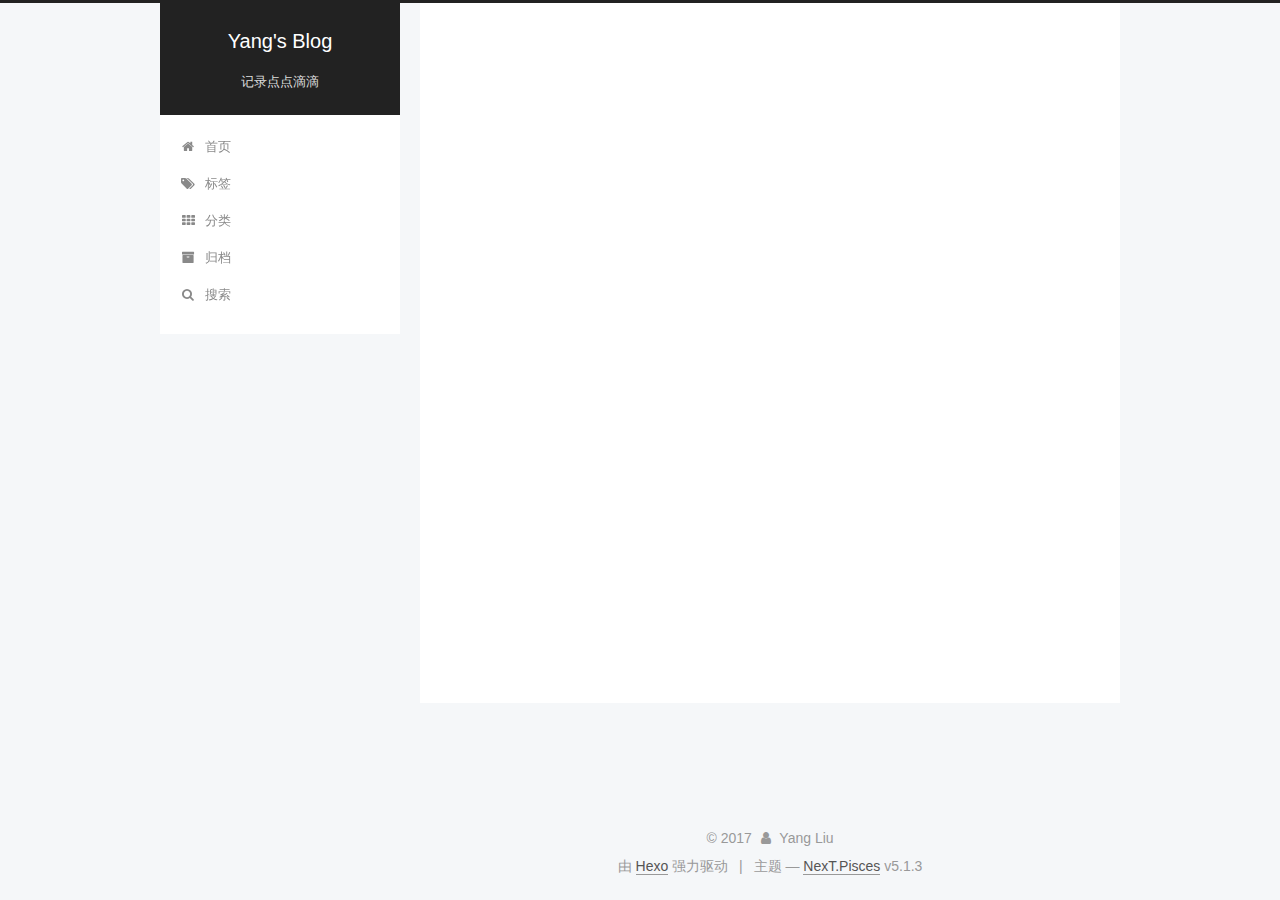
<file: categories/MachineLearning/index.html>
<!DOCTYPE html>



  


<html class="theme-next pisces use-motion" lang="zh-Hans">
<head>
  <meta charset="UTF-8"/>
<meta http-equiv="X-UA-Compatible" content="IE=edge" />
<meta name="viewport" content="width=device-width, initial-scale=1, maximum-scale=1"/>
<meta name="theme-color" content="#222">









<meta http-equiv="Cache-Control" content="no-transform" />
<meta http-equiv="Cache-Control" content="no-siteapp" />
















  
  
  <link href="/lib/fancybox/source/jquery.fancybox.css?v=2.1.5" rel="stylesheet" type="text/css" />







<link href="/lib/font-awesome/css/font-awesome.min.css?v=4.6.2" rel="stylesheet" type="text/css" />

<link href="/css/main.css?v=5.1.3" rel="stylesheet" type="text/css" />


  <link rel="apple-touch-icon" sizes="180x180" href="/images/apple-touch-icon-next.png?v=5.1.3">


  <link rel="icon" type="image/png" sizes="32x32" href="/images/favicon-32x32-next.png?v=5.1.3">


  <link rel="icon" type="image/png" sizes="16x16" href="/images/favicon-16x16-next.png?v=5.1.3">


  <link rel="mask-icon" href="/images/logo.svg?v=5.1.3" color="#222">





  <meta name="keywords" content="Hexo, NexT" />










<meta property="og:type" content="website">
<meta property="og:title" content="Yang&#39;s Blog">
<meta property="og:url" content="https://yangliu0.github.io/categories/MachineLearning/index.html">
<meta property="og:site_name" content="Yang&#39;s Blog">
<meta property="og:locale" content="zh-Hans">
<meta name="twitter:card" content="summary">
<meta name="twitter:title" content="Yang&#39;s Blog">



<script type="text/javascript" id="hexo.configurations">
  var NexT = window.NexT || {};
  var CONFIG = {
    root: '/',
    scheme: 'Pisces',
    version: '5.1.3',
    sidebar: {"position":"left","display":"post","offset":12,"b2t":false,"scrollpercent":false,"onmobile":false},
    fancybox: true,
    tabs: true,
    motion: {"enable":true,"async":false,"transition":{"post_block":"fadeIn","post_header":"slideDownIn","post_body":"slideDownIn","coll_header":"slideLeftIn","sidebar":"slideUpIn"}},
    duoshuo: {
      userId: '0',
      author: '博主'
    },
    algolia: {
      applicationID: '',
      apiKey: '',
      indexName: '',
      hits: {"per_page":10},
      labels: {"input_placeholder":"Search for Posts","hits_empty":"We didn't find any results for the search: ${query}","hits_stats":"${hits} results found in ${time} ms"}
    }
  };
</script>



  <link rel="canonical" href="https://yangliu0.github.io/categories/MachineLearning/"/>





  <title>分类: MachineLearning | Yang's Blog</title>
  





  <script type="text/javascript">
    var _hmt = _hmt || [];
    (function() {
      var hm = document.createElement("script");
      hm.src = "https://hm.baidu.com/hm.js?c2787f5e93406f26b545e4f16198c69d";
      var s = document.getElementsByTagName("script")[0];
      s.parentNode.insertBefore(hm, s);
    })();
  </script>




</head>

<body itemscope itemtype="http://schema.org/WebPage" lang="zh-Hans">

  
  
    
  

  <div class="container sidebar-position-left ">
    <div class="headband"></div>

    <header id="header" class="header" itemscope itemtype="http://schema.org/WPHeader">
      <div class="header-inner"><div class="site-brand-wrapper">
  <div class="site-meta ">
    

    <div class="custom-logo-site-title">
      <a href="/"  class="brand" rel="start">
        <span class="logo-line-before"><i></i></span>
        <span class="site-title">Yang's Blog</span>
        <span class="logo-line-after"><i></i></span>
      </a>
    </div>
      
        <p class="site-subtitle">记录点点滴滴</p>
      
  </div>

  <div class="site-nav-toggle">
    <button>
      <span class="btn-bar"></span>
      <span class="btn-bar"></span>
      <span class="btn-bar"></span>
    </button>
  </div>
</div>

<nav class="site-nav">
  

  
    <ul id="menu" class="menu">
      
        
        <li class="menu-item menu-item-home">
          <a href="/" rel="section">
            
              <i class="menu-item-icon fa fa-fw fa-home"></i> <br />
            
            首页
          </a>
        </li>
      
        
        <li class="menu-item menu-item-tags">
          <a href="/tags/" rel="section">
            
              <i class="menu-item-icon fa fa-fw fa-tags"></i> <br />
            
            标签
          </a>
        </li>
      
        
        <li class="menu-item menu-item-categories">
          <a href="/categories/" rel="section">
            
              <i class="menu-item-icon fa fa-fw fa-th"></i> <br />
            
            分类
          </a>
        </li>
      
        
        <li class="menu-item menu-item-archives">
          <a href="/archives/" rel="section">
            
              <i class="menu-item-icon fa fa-fw fa-archive"></i> <br />
            
            归档
          </a>
        </li>
      

      
        <li class="menu-item menu-item-search">
          
            <a href="javascript:;" class="popup-trigger">
          
            
              <i class="menu-item-icon fa fa-search fa-fw"></i> <br />
            
            搜索
          </a>
        </li>
      
    </ul>
  

  
    <div class="site-search">
      
  <div class="popup search-popup local-search-popup">
  <div class="local-search-header clearfix">
    <span class="search-icon">
      <i class="fa fa-search"></i>
    </span>
    <span class="popup-btn-close">
      <i class="fa fa-times-circle"></i>
    </span>
    <div class="local-search-input-wrapper">
      <input autocomplete="off"
             placeholder="搜索..." spellcheck="false"
             type="text" id="local-search-input">
    </div>
  </div>
  <div id="local-search-result"></div>
</div>



    </div>
  
</nav>



 </div>
    </header>

    <main id="main" class="main">
      <div class="main-inner">
        <div class="content-wrap">
          <div id="content" class="content">
            

  
  
  
  <div class="post-block category">

    <div id="posts" class="posts-collapse">
      <div class="collection-title">
        <h1>MachineLearning<small>分类</small>
        </h1>
      </div>

      
        

  <article class="post post-type-normal" itemscope itemtype="http://schema.org/Article">
    <header class="post-header">

      <h2 class="post-title">
        
            <a class="post-title-link" href="/2017/12/13/Perceptron-感知机-算法/" itemprop="url">
              
                <span itemprop="name">Perceptron(感知机)算法介绍及实现</span>
              
            </a>
        
      </h2>

      <div class="post-meta">
        <time class="post-time" itemprop="dateCreated"
              datetime="2017-12-13T16:40:50+08:00"
              content="2017-12-13" >
          12-13
        </time>
      </div>

    </header>
  </article>


      
    </div>

  </div>
  
  
  

  



          </div>
          


          

        </div>
        
          
  
  <div class="sidebar-toggle">
    <div class="sidebar-toggle-line-wrap">
      <span class="sidebar-toggle-line sidebar-toggle-line-first"></span>
      <span class="sidebar-toggle-line sidebar-toggle-line-middle"></span>
      <span class="sidebar-toggle-line sidebar-toggle-line-last"></span>
    </div>
  </div>

  <aside id="sidebar" class="sidebar">
    
    <div class="sidebar-inner">

      

      

      <section class="site-overview-wrap sidebar-panel sidebar-panel-active">
        <div class="site-overview">
          <div class="site-author motion-element" itemprop="author" itemscope itemtype="http://schema.org/Person">
            
              <img class="site-author-image" itemprop="image"
                src="/images/16059391.png"
                alt="Yang Liu" />
            
              <p class="site-author-name" itemprop="name">Yang Liu</p>
              <p class="site-description motion-element" itemprop="description"></p>
          </div>

          <nav class="site-state motion-element">

            
              <div class="site-state-item site-state-posts">
              
                <a href="/archives/">
              
                  <span class="site-state-item-count">1</span>
                  <span class="site-state-item-name">日志</span>
                </a>
              </div>
            

            
              
              
              <div class="site-state-item site-state-categories">
                <a href="/categories/index.html">
                  <span class="site-state-item-count">1</span>
                  <span class="site-state-item-name">分类</span>
                </a>
              </div>
            

            
              
              
              <div class="site-state-item site-state-tags">
                <a href="/tags/index.html">
                  <span class="site-state-item-count">2</span>
                  <span class="site-state-item-name">标签</span>
                </a>
              </div>
            

          </nav>

          

          <div class="links-of-author motion-element">
            
              
                <span class="links-of-author-item">
                  <a href="https://github.com/yangliu0" target="_blank" title="GitHub">
                    
                      <i class="fa fa-fw fa-globe"></i>GitHub</a>
                </span>
              
                <span class="links-of-author-item">
                  <a href="liuyangly815@163.com" target="_blank" title="E-Mail">
                    
                      <i class="fa fa-fw fa-globe"></i>E-Mail</a>
                </span>
              
            
          </div>

          
          

          
          

          

        </div>
      </section>

      

      

    </div>
  </aside>


        
      </div>
    </main>

    <footer id="footer" class="footer">
      <div class="footer-inner">
        <div class="copyright">&copy; <span itemprop="copyrightYear">2017</span>
  <span class="with-love">
    <i class="fa fa-user"></i>
  </span>
  <span class="author" itemprop="copyrightHolder">Yang Liu</span>

  
</div>


  <div class="powered-by">由 <a class="theme-link" target="_blank" href="https://hexo.io">Hexo</a> 强力驱动</div>



  <span class="post-meta-divider">|</span>



  <div class="theme-info">主题 &mdash; <a class="theme-link" target="_blank" href="https://github.com/iissnan/hexo-theme-next">NexT.Pisces</a> v5.1.3</div>




        







        
      </div>
    </footer>

    
      <div class="back-to-top">
        <i class="fa fa-arrow-up"></i>
        
      </div>
    

    

  </div>

  

<script type="text/javascript">
  if (Object.prototype.toString.call(window.Promise) !== '[object Function]') {
    window.Promise = null;
  }
</script>









  












  
  
    <script type="text/javascript" src="/lib/jquery/index.js?v=2.1.3"></script>
  

  
  
    <script type="text/javascript" src="/lib/fastclick/lib/fastclick.min.js?v=1.0.6"></script>
  

  
  
    <script type="text/javascript" src="/lib/jquery_lazyload/jquery.lazyload.js?v=1.9.7"></script>
  

  
  
    <script type="text/javascript" src="/lib/velocity/velocity.min.js?v=1.2.1"></script>
  

  
  
    <script type="text/javascript" src="/lib/velocity/velocity.ui.min.js?v=1.2.1"></script>
  

  
  
    <script type="text/javascript" src="/lib/fancybox/source/jquery.fancybox.pack.js?v=2.1.5"></script>
  


  


  <script type="text/javascript" src="/js/src/utils.js?v=5.1.3"></script>

  <script type="text/javascript" src="/js/src/motion.js?v=5.1.3"></script>



  
  


  <script type="text/javascript" src="/js/src/affix.js?v=5.1.3"></script>

  <script type="text/javascript" src="/js/src/schemes/pisces.js?v=5.1.3"></script>



  

  


  <script type="text/javascript" src="/js/src/bootstrap.js?v=5.1.3"></script>



  


  




	





  





  












  

  <script type="text/javascript">
    // Popup Window;
    var isfetched = false;
    var isXml = true;
    // Search DB path;
    var search_path = "search.xml";
    if (search_path.length === 0) {
      search_path = "search.xml";
    } else if (/json$/i.test(search_path)) {
      isXml = false;
    }
    var path = "/" + search_path;
    // monitor main search box;

    var onPopupClose = function (e) {
      $('.popup').hide();
      $('#local-search-input').val('');
      $('.search-result-list').remove();
      $('#no-result').remove();
      $(".local-search-pop-overlay").remove();
      $('body').css('overflow', '');
    }

    function proceedsearch() {
      $("body")
        .append('<div class="search-popup-overlay local-search-pop-overlay"></div>')
        .css('overflow', 'hidden');
      $('.search-popup-overlay').click(onPopupClose);
      $('.popup').toggle();
      var $localSearchInput = $('#local-search-input');
      $localSearchInput.attr("autocapitalize", "none");
      $localSearchInput.attr("autocorrect", "off");
      $localSearchInput.focus();
    }

    // search function;
    var searchFunc = function(path, search_id, content_id) {
      'use strict';

      // start loading animation
      $("body")
        .append('<div class="search-popup-overlay local-search-pop-overlay">' +
          '<div id="search-loading-icon">' +
          '<i class="fa fa-spinner fa-pulse fa-5x fa-fw"></i>' +
          '</div>' +
          '</div>')
        .css('overflow', 'hidden');
      $("#search-loading-icon").css('margin', '20% auto 0 auto').css('text-align', 'center');

      $.ajax({
        url: path,
        dataType: isXml ? "xml" : "json",
        async: true,
        success: function(res) {
          // get the contents from search data
          isfetched = true;
          $('.popup').detach().appendTo('.header-inner');
          var datas = isXml ? $("entry", res).map(function() {
            return {
              title: $("title", this).text(),
              content: $("content",this).text(),
              url: $("url" , this).text()
            };
          }).get() : res;
          var input = document.getElementById(search_id);
          var resultContent = document.getElementById(content_id);
          var inputEventFunction = function() {
            var searchText = input.value.trim().toLowerCase();
            var keywords = searchText.split(/[\s\-]+/);
            if (keywords.length > 1) {
              keywords.push(searchText);
            }
            var resultItems = [];
            if (searchText.length > 0) {
              // perform local searching
              datas.forEach(function(data) {
                var isMatch = false;
                var hitCount = 0;
                var searchTextCount = 0;
                var title = data.title.trim();
                var titleInLowerCase = title.toLowerCase();
                var content = data.content.trim().replace(/<[^>]+>/g,"");
                var contentInLowerCase = content.toLowerCase();
                var articleUrl = decodeURIComponent(data.url);
                var indexOfTitle = [];
                var indexOfContent = [];
                // only match articles with not empty titles
                if(title != '') {
                  keywords.forEach(function(keyword) {
                    function getIndexByWord(word, text, caseSensitive) {
                      var wordLen = word.length;
                      if (wordLen === 0) {
                        return [];
                      }
                      var startPosition = 0, position = [], index = [];
                      if (!caseSensitive) {
                        text = text.toLowerCase();
                        word = word.toLowerCase();
                      }
                      while ((position = text.indexOf(word, startPosition)) > -1) {
                        index.push({position: position, word: word});
                        startPosition = position + wordLen;
                      }
                      return index;
                    }

                    indexOfTitle = indexOfTitle.concat(getIndexByWord(keyword, titleInLowerCase, false));
                    indexOfContent = indexOfContent.concat(getIndexByWord(keyword, contentInLowerCase, false));
                  });
                  if (indexOfTitle.length > 0 || indexOfContent.length > 0) {
                    isMatch = true;
                    hitCount = indexOfTitle.length + indexOfContent.length;
                  }
                }

                // show search results

                if (isMatch) {
                  // sort index by position of keyword

                  [indexOfTitle, indexOfContent].forEach(function (index) {
                    index.sort(function (itemLeft, itemRight) {
                      if (itemRight.position !== itemLeft.position) {
                        return itemRight.position - itemLeft.position;
                      } else {
                        return itemLeft.word.length - itemRight.word.length;
                      }
                    });
                  });

                  // merge hits into slices

                  function mergeIntoSlice(text, start, end, index) {
                    var item = index[index.length - 1];
                    var position = item.position;
                    var word = item.word;
                    var hits = [];
                    var searchTextCountInSlice = 0;
                    while (position + word.length <= end && index.length != 0) {
                      if (word === searchText) {
                        searchTextCountInSlice++;
                      }
                      hits.push({position: position, length: word.length});
                      var wordEnd = position + word.length;

                      // move to next position of hit

                      index.pop();
                      while (index.length != 0) {
                        item = index[index.length - 1];
                        position = item.position;
                        word = item.word;
                        if (wordEnd > position) {
                          index.pop();
                        } else {
                          break;
                        }
                      }
                    }
                    searchTextCount += searchTextCountInSlice;
                    return {
                      hits: hits,
                      start: start,
                      end: end,
                      searchTextCount: searchTextCountInSlice
                    };
                  }

                  var slicesOfTitle = [];
                  if (indexOfTitle.length != 0) {
                    slicesOfTitle.push(mergeIntoSlice(title, 0, title.length, indexOfTitle));
                  }

                  var slicesOfContent = [];
                  while (indexOfContent.length != 0) {
                    var item = indexOfContent[indexOfContent.length - 1];
                    var position = item.position;
                    var word = item.word;
                    // cut out 100 characters
                    var start = position - 20;
                    var end = position + 80;
                    if(start < 0){
                      start = 0;
                    }
                    if (end < position + word.length) {
                      end = position + word.length;
                    }
                    if(end > content.length){
                      end = content.length;
                    }
                    slicesOfContent.push(mergeIntoSlice(content, start, end, indexOfContent));
                  }

                  // sort slices in content by search text's count and hits' count

                  slicesOfContent.sort(function (sliceLeft, sliceRight) {
                    if (sliceLeft.searchTextCount !== sliceRight.searchTextCount) {
                      return sliceRight.searchTextCount - sliceLeft.searchTextCount;
                    } else if (sliceLeft.hits.length !== sliceRight.hits.length) {
                      return sliceRight.hits.length - sliceLeft.hits.length;
                    } else {
                      return sliceLeft.start - sliceRight.start;
                    }
                  });

                  // select top N slices in content

                  var upperBound = parseInt('1');
                  if (upperBound >= 0) {
                    slicesOfContent = slicesOfContent.slice(0, upperBound);
                  }

                  // highlight title and content

                  function highlightKeyword(text, slice) {
                    var result = '';
                    var prevEnd = slice.start;
                    slice.hits.forEach(function (hit) {
                      result += text.substring(prevEnd, hit.position);
                      var end = hit.position + hit.length;
                      result += '<b class="search-keyword">' + text.substring(hit.position, end) + '</b>';
                      prevEnd = end;
                    });
                    result += text.substring(prevEnd, slice.end);
                    return result;
                  }

                  var resultItem = '';

                  if (slicesOfTitle.length != 0) {
                    resultItem += "<li><a href='" + articleUrl + "' class='search-result-title'>" + highlightKeyword(title, slicesOfTitle[0]) + "</a>";
                  } else {
                    resultItem += "<li><a href='" + articleUrl + "' class='search-result-title'>" + title + "</a>";
                  }

                  slicesOfContent.forEach(function (slice) {
                    resultItem += "<a href='" + articleUrl + "'>" +
                      "<p class=\"search-result\">" + highlightKeyword(content, slice) +
                      "...</p>" + "</a>";
                  });

                  resultItem += "</li>";
                  resultItems.push({
                    item: resultItem,
                    searchTextCount: searchTextCount,
                    hitCount: hitCount,
                    id: resultItems.length
                  });
                }
              })
            };
            if (keywords.length === 1 && keywords[0] === "") {
              resultContent.innerHTML = '<div id="no-result"><i class="fa fa-search fa-5x" /></div>'
            } else if (resultItems.length === 0) {
              resultContent.innerHTML = '<div id="no-result"><i class="fa fa-frown-o fa-5x" /></div>'
            } else {
              resultItems.sort(function (resultLeft, resultRight) {
                if (resultLeft.searchTextCount !== resultRight.searchTextCount) {
                  return resultRight.searchTextCount - resultLeft.searchTextCount;
                } else if (resultLeft.hitCount !== resultRight.hitCount) {
                  return resultRight.hitCount - resultLeft.hitCount;
                } else {
                  return resultRight.id - resultLeft.id;
                }
              });
              var searchResultList = '<ul class=\"search-result-list\">';
              resultItems.forEach(function (result) {
                searchResultList += result.item;
              })
              searchResultList += "</ul>";
              resultContent.innerHTML = searchResultList;
            }
          }

          if ('auto' === 'auto') {
            input.addEventListener('input', inputEventFunction);
          } else {
            $('.search-icon').click(inputEventFunction);
            input.addEventListener('keypress', function (event) {
              if (event.keyCode === 13) {
                inputEventFunction();
              }
            });
          }

          // remove loading animation
          $(".local-search-pop-overlay").remove();
          $('body').css('overflow', '');

          proceedsearch();
        }
      });
    }

    // handle and trigger popup window;
    $('.popup-trigger').click(function(e) {
      e.stopPropagation();
      if (isfetched === false) {
        searchFunc(path, 'local-search-input', 'local-search-result');
      } else {
        proceedsearch();
      };
    });

    $('.popup-btn-close').click(onPopupClose);
    $('.popup').click(function(e){
      e.stopPropagation();
    });
    $(document).on('keyup', function (event) {
      var shouldDismissSearchPopup = event.which === 27 &&
        $('.search-popup').is(':visible');
      if (shouldDismissSearchPopup) {
        onPopupClose();
      }
    });
  </script>





  

  
  <script src="https://cdn1.lncld.net/static/js/av-core-mini-0.6.4.js"></script>
  <script>AV.initialize("6oind5l3Sy7LpLNBa6OjJgd3-gzGzoHsz", "4Nfmdyz5oFrSYHaAi5UIjYdr");</script>
  <script>
    function showTime(Counter) {
      var query = new AV.Query(Counter);
      var entries = [];
      var $visitors = $(".leancloud_visitors");

      $visitors.each(function () {
        entries.push( $(this).attr("id").trim() );
      });

      query.containedIn('url', entries);
      query.find()
        .done(function (results) {
          var COUNT_CONTAINER_REF = '.leancloud-visitors-count';

          if (results.length === 0) {
            $visitors.find(COUNT_CONTAINER_REF).text(0);
            return;
          }

          for (var i = 0; i < results.length; i++) {
            var item = results[i];
            var url = item.get('url');
            var time = item.get('time');
            var element = document.getElementById(url);

            $(element).find(COUNT_CONTAINER_REF).text(time);
          }
          for(var i = 0; i < entries.length; i++) {
            var url = entries[i];
            var element = document.getElementById(url);
            var countSpan = $(element).find(COUNT_CONTAINER_REF);
            if( countSpan.text() == '') {
              countSpan.text(0);
            }
          }
        })
        .fail(function (object, error) {
          console.log("Error: " + error.code + " " + error.message);
        });
    }

    function addCount(Counter) {
      var $visitors = $(".leancloud_visitors");
      var url = $visitors.attr('id').trim();
      var title = $visitors.attr('data-flag-title').trim();
      var query = new AV.Query(Counter);

      query.equalTo("url", url);
      query.find({
        success: function(results) {
          if (results.length > 0) {
            var counter = results[0];
            counter.fetchWhenSave(true);
            counter.increment("time");
            counter.save(null, {
              success: function(counter) {
                var $element = $(document.getElementById(url));
                $element.find('.leancloud-visitors-count').text(counter.get('time'));
              },
              error: function(counter, error) {
                console.log('Failed to save Visitor num, with error message: ' + error.message);
              }
            });
          } else {
            var newcounter = new Counter();
            /* Set ACL */
            var acl = new AV.ACL();
            acl.setPublicReadAccess(true);
            acl.setPublicWriteAccess(true);
            newcounter.setACL(acl);
            /* End Set ACL */
            newcounter.set("title", title);
            newcounter.set("url", url);
            newcounter.set("time", 1);
            newcounter.save(null, {
              success: function(newcounter) {
                var $element = $(document.getElementById(url));
                $element.find('.leancloud-visitors-count').text(newcounter.get('time'));
              },
              error: function(newcounter, error) {
                console.log('Failed to create');
              }
            });
          }
        },
        error: function(error) {
          console.log('Error:' + error.code + " " + error.message);
        }
      });
    }

    $(function() {
      var Counter = AV.Object.extend("Counter");
      if ($('.leancloud_visitors').length == 1) {
        addCount(Counter);
      } else if ($('.post-title-link').length > 1) {
        showTime(Counter);
      }
    });
  </script>



  

  

  
  

  
  
    <script type="text/x-mathjax-config">
      MathJax.Hub.Config({
        tex2jax: {
          inlineMath: [ ['$','$'], ["\\(","\\)"]  ],
          processEscapes: true,
          skipTags: ['script', 'noscript', 'style', 'textarea', 'pre', 'code']
        }
      });
    </script>

    <script type="text/x-mathjax-config">
      MathJax.Hub.Queue(function() {
        var all = MathJax.Hub.getAllJax(), i;
        for (i=0; i < all.length; i += 1) {
          all[i].SourceElement().parentNode.className += ' has-jax';
        }
      });
    </script>
    <script type="text/javascript" src="//cdn.mathjax.org/mathjax/latest/MathJax.js?config=TeX-AMS-MML_HTMLorMML"></script>
  


  

  

</body>
</html>
</file>
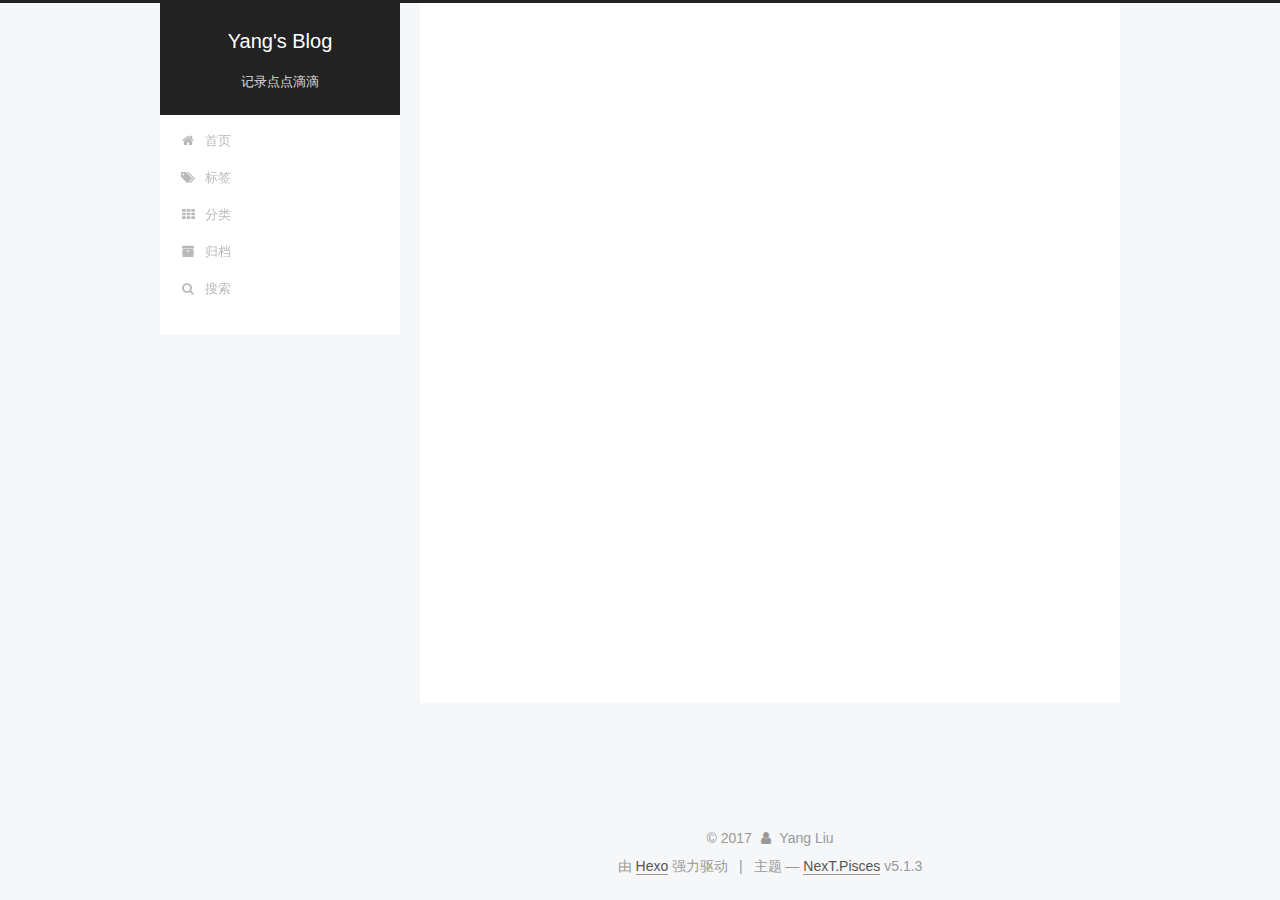
<file: tags/MachineLearning/index.html>
<!DOCTYPE html>



  


<html class="theme-next pisces use-motion" lang="zh-Hans">
<head>
  <meta charset="UTF-8"/>
<meta http-equiv="X-UA-Compatible" content="IE=edge" />
<meta name="viewport" content="width=device-width, initial-scale=1, maximum-scale=1"/>
<meta name="theme-color" content="#222">









<meta http-equiv="Cache-Control" content="no-transform" />
<meta http-equiv="Cache-Control" content="no-siteapp" />
















  
  
  <link href="/lib/fancybox/source/jquery.fancybox.css?v=2.1.5" rel="stylesheet" type="text/css" />







<link href="/lib/font-awesome/css/font-awesome.min.css?v=4.6.2" rel="stylesheet" type="text/css" />

<link href="/css/main.css?v=5.1.3" rel="stylesheet" type="text/css" />


  <link rel="apple-touch-icon" sizes="180x180" href="/images/apple-touch-icon-next.png?v=5.1.3">


  <link rel="icon" type="image/png" sizes="32x32" href="/images/favicon-32x32-next.png?v=5.1.3">


  <link rel="icon" type="image/png" sizes="16x16" href="/images/favicon-16x16-next.png?v=5.1.3">


  <link rel="mask-icon" href="/images/logo.svg?v=5.1.3" color="#222">





  <meta name="keywords" content="Hexo, NexT" />










<meta property="og:type" content="website">
<meta property="og:title" content="Yang&#39;s Blog">
<meta property="og:url" content="https://yangliu0.github.io/tags/MachineLearning/index.html">
<meta property="og:site_name" content="Yang&#39;s Blog">
<meta property="og:locale" content="zh-Hans">
<meta name="twitter:card" content="summary">
<meta name="twitter:title" content="Yang&#39;s Blog">



<script type="text/javascript" id="hexo.configurations">
  var NexT = window.NexT || {};
  var CONFIG = {
    root: '/',
    scheme: 'Pisces',
    version: '5.1.3',
    sidebar: {"position":"left","display":"post","offset":12,"b2t":false,"scrollpercent":false,"onmobile":false},
    fancybox: true,
    tabs: true,
    motion: {"enable":true,"async":false,"transition":{"post_block":"fadeIn","post_header":"slideDownIn","post_body":"slideDownIn","coll_header":"slideLeftIn","sidebar":"slideUpIn"}},
    duoshuo: {
      userId: '0',
      author: '博主'
    },
    algolia: {
      applicationID: '',
      apiKey: '',
      indexName: '',
      hits: {"per_page":10},
      labels: {"input_placeholder":"Search for Posts","hits_empty":"We didn't find any results for the search: ${query}","hits_stats":"${hits} results found in ${time} ms"}
    }
  };
</script>



  <link rel="canonical" href="https://yangliu0.github.io/tags/MachineLearning/"/>





  <title>标签: MachineLearning | Yang's Blog</title>
  





  <script type="text/javascript">
    var _hmt = _hmt || [];
    (function() {
      var hm = document.createElement("script");
      hm.src = "https://hm.baidu.com/hm.js?c2787f5e93406f26b545e4f16198c69d";
      var s = document.getElementsByTagName("script")[0];
      s.parentNode.insertBefore(hm, s);
    })();
  </script>




</head>

<body itemscope itemtype="http://schema.org/WebPage" lang="zh-Hans">

  
  
    
  

  <div class="container sidebar-position-left ">
    <div class="headband"></div>

    <header id="header" class="header" itemscope itemtype="http://schema.org/WPHeader">
      <div class="header-inner"><div class="site-brand-wrapper">
  <div class="site-meta ">
    

    <div class="custom-logo-site-title">
      <a href="/"  class="brand" rel="start">
        <span class="logo-line-before"><i></i></span>
        <span class="site-title">Yang's Blog</span>
        <span class="logo-line-after"><i></i></span>
      </a>
    </div>
      
        <p class="site-subtitle">记录点点滴滴</p>
      
  </div>

  <div class="site-nav-toggle">
    <button>
      <span class="btn-bar"></span>
      <span class="btn-bar"></span>
      <span class="btn-bar"></span>
    </button>
  </div>
</div>

<nav class="site-nav">
  

  
    <ul id="menu" class="menu">
      
        
        <li class="menu-item menu-item-home">
          <a href="/" rel="section">
            
              <i class="menu-item-icon fa fa-fw fa-home"></i> <br />
            
            首页
          </a>
        </li>
      
        
        <li class="menu-item menu-item-tags">
          <a href="/tags/" rel="section">
            
              <i class="menu-item-icon fa fa-fw fa-tags"></i> <br />
            
            标签
          </a>
        </li>
      
        
        <li class="menu-item menu-item-categories">
          <a href="/categories/" rel="section">
            
              <i class="menu-item-icon fa fa-fw fa-th"></i> <br />
            
            分类
          </a>
        </li>
      
        
        <li class="menu-item menu-item-archives">
          <a href="/archives/" rel="section">
            
              <i class="menu-item-icon fa fa-fw fa-archive"></i> <br />
            
            归档
          </a>
        </li>
      

      
        <li class="menu-item menu-item-search">
          
            <a href="javascript:;" class="popup-trigger">
          
            
              <i class="menu-item-icon fa fa-search fa-fw"></i> <br />
            
            搜索
          </a>
        </li>
      
    </ul>
  

  
    <div class="site-search">
      
  <div class="popup search-popup local-search-popup">
  <div class="local-search-header clearfix">
    <span class="search-icon">
      <i class="fa fa-search"></i>
    </span>
    <span class="popup-btn-close">
      <i class="fa fa-times-circle"></i>
    </span>
    <div class="local-search-input-wrapper">
      <input autocomplete="off"
             placeholder="搜索..." spellcheck="false"
             type="text" id="local-search-input">
    </div>
  </div>
  <div id="local-search-result"></div>
</div>



    </div>
  
</nav>



 </div>
    </header>

    <main id="main" class="main">
      <div class="main-inner">
        <div class="content-wrap">
          <div id="content" class="content">
            

  
  
  
  <div class="post-block tag">

    <div id="posts" class="posts-collapse">
      <div class="collection-title">
        <h1>MachineLearning<small>标签</small>
        </h1>
      </div>

      
        

  <article class="post post-type-normal" itemscope itemtype="http://schema.org/Article">
    <header class="post-header">

      <h2 class="post-title">
        
            <a class="post-title-link" href="/2017/12/13/Perceptron-感知机-算法/" itemprop="url">
              
                <span itemprop="name">Perceptron(感知机)算法介绍及实现</span>
              
            </a>
        
      </h2>

      <div class="post-meta">
        <time class="post-time" itemprop="dateCreated"
              datetime="2017-12-13T16:40:50+08:00"
              content="2017-12-13" >
          12-13
        </time>
      </div>

    </header>
  </article>


      
    </div>

  </div>
  
  
  

  


          </div>
          


          

        </div>
        
          
  
  <div class="sidebar-toggle">
    <div class="sidebar-toggle-line-wrap">
      <span class="sidebar-toggle-line sidebar-toggle-line-first"></span>
      <span class="sidebar-toggle-line sidebar-toggle-line-middle"></span>
      <span class="sidebar-toggle-line sidebar-toggle-line-last"></span>
    </div>
  </div>

  <aside id="sidebar" class="sidebar">
    
    <div class="sidebar-inner">

      

      

      <section class="site-overview-wrap sidebar-panel sidebar-panel-active">
        <div class="site-overview">
          <div class="site-author motion-element" itemprop="author" itemscope itemtype="http://schema.org/Person">
            
              <img class="site-author-image" itemprop="image"
                src="/images/16059391.png"
                alt="Yang Liu" />
            
              <p class="site-author-name" itemprop="name">Yang Liu</p>
              <p class="site-description motion-element" itemprop="description"></p>
          </div>

          <nav class="site-state motion-element">

            
              <div class="site-state-item site-state-posts">
              
                <a href="/archives/">
              
                  <span class="site-state-item-count">1</span>
                  <span class="site-state-item-name">日志</span>
                </a>
              </div>
            

            
              
              
              <div class="site-state-item site-state-categories">
                <a href="/categories/index.html">
                  <span class="site-state-item-count">1</span>
                  <span class="site-state-item-name">分类</span>
                </a>
              </div>
            

            
              
              
              <div class="site-state-item site-state-tags">
                <a href="/tags/index.html">
                  <span class="site-state-item-count">2</span>
                  <span class="site-state-item-name">标签</span>
                </a>
              </div>
            

          </nav>

          

          <div class="links-of-author motion-element">
            
              
                <span class="links-of-author-item">
                  <a href="https://github.com/yangliu0" target="_blank" title="GitHub">
                    
                      <i class="fa fa-fw fa-globe"></i>GitHub</a>
                </span>
              
                <span class="links-of-author-item">
                  <a href="liuyangly815@163.com" target="_blank" title="E-Mail">
                    
                      <i class="fa fa-fw fa-globe"></i>E-Mail</a>
                </span>
              
            
          </div>

          
          

          
          

          

        </div>
      </section>

      

      

    </div>
  </aside>


        
      </div>
    </main>

    <footer id="footer" class="footer">
      <div class="footer-inner">
        <div class="copyright">&copy; <span itemprop="copyrightYear">2017</span>
  <span class="with-love">
    <i class="fa fa-user"></i>
  </span>
  <span class="author" itemprop="copyrightHolder">Yang Liu</span>

  
</div>


  <div class="powered-by">由 <a class="theme-link" target="_blank" href="https://hexo.io">Hexo</a> 强力驱动</div>



  <span class="post-meta-divider">|</span>



  <div class="theme-info">主题 &mdash; <a class="theme-link" target="_blank" href="https://github.com/iissnan/hexo-theme-next">NexT.Pisces</a> v5.1.3</div>




        







        
      </div>
    </footer>

    
      <div class="back-to-top">
        <i class="fa fa-arrow-up"></i>
        
      </div>
    

    

  </div>

  

<script type="text/javascript">
  if (Object.prototype.toString.call(window.Promise) !== '[object Function]') {
    window.Promise = null;
  }
</script>









  












  
  
    <script type="text/javascript" src="/lib/jquery/index.js?v=2.1.3"></script>
  

  
  
    <script type="text/javascript" src="/lib/fastclick/lib/fastclick.min.js?v=1.0.6"></script>
  

  
  
    <script type="text/javascript" src="/lib/jquery_lazyload/jquery.lazyload.js?v=1.9.7"></script>
  

  
  
    <script type="text/javascript" src="/lib/velocity/velocity.min.js?v=1.2.1"></script>
  

  
  
    <script type="text/javascript" src="/lib/velocity/velocity.ui.min.js?v=1.2.1"></script>
  

  
  
    <script type="text/javascript" src="/lib/fancybox/source/jquery.fancybox.pack.js?v=2.1.5"></script>
  


  


  <script type="text/javascript" src="/js/src/utils.js?v=5.1.3"></script>

  <script type="text/javascript" src="/js/src/motion.js?v=5.1.3"></script>



  
  


  <script type="text/javascript" src="/js/src/affix.js?v=5.1.3"></script>

  <script type="text/javascript" src="/js/src/schemes/pisces.js?v=5.1.3"></script>



  

  


  <script type="text/javascript" src="/js/src/bootstrap.js?v=5.1.3"></script>



  


  




	





  





  












  

  <script type="text/javascript">
    // Popup Window;
    var isfetched = false;
    var isXml = true;
    // Search DB path;
    var search_path = "search.xml";
    if (search_path.length === 0) {
      search_path = "search.xml";
    } else if (/json$/i.test(search_path)) {
      isXml = false;
    }
    var path = "/" + search_path;
    // monitor main search box;

    var onPopupClose = function (e) {
      $('.popup').hide();
      $('#local-search-input').val('');
      $('.search-result-list').remove();
      $('#no-result').remove();
      $(".local-search-pop-overlay").remove();
      $('body').css('overflow', '');
    }

    function proceedsearch() {
      $("body")
        .append('<div class="search-popup-overlay local-search-pop-overlay"></div>')
        .css('overflow', 'hidden');
      $('.search-popup-overlay').click(onPopupClose);
      $('.popup').toggle();
      var $localSearchInput = $('#local-search-input');
      $localSearchInput.attr("autocapitalize", "none");
      $localSearchInput.attr("autocorrect", "off");
      $localSearchInput.focus();
    }

    // search function;
    var searchFunc = function(path, search_id, content_id) {
      'use strict';

      // start loading animation
      $("body")
        .append('<div class="search-popup-overlay local-search-pop-overlay">' +
          '<div id="search-loading-icon">' +
          '<i class="fa fa-spinner fa-pulse fa-5x fa-fw"></i>' +
          '</div>' +
          '</div>')
        .css('overflow', 'hidden');
      $("#search-loading-icon").css('margin', '20% auto 0 auto').css('text-align', 'center');

      $.ajax({
        url: path,
        dataType: isXml ? "xml" : "json",
        async: true,
        success: function(res) {
          // get the contents from search data
          isfetched = true;
          $('.popup').detach().appendTo('.header-inner');
          var datas = isXml ? $("entry", res).map(function() {
            return {
              title: $("title", this).text(),
              content: $("content",this).text(),
              url: $("url" , this).text()
            };
          }).get() : res;
          var input = document.getElementById(search_id);
          var resultContent = document.getElementById(content_id);
          var inputEventFunction = function() {
            var searchText = input.value.trim().toLowerCase();
            var keywords = searchText.split(/[\s\-]+/);
            if (keywords.length > 1) {
              keywords.push(searchText);
            }
            var resultItems = [];
            if (searchText.length > 0) {
              // perform local searching
              datas.forEach(function(data) {
                var isMatch = false;
                var hitCount = 0;
                var searchTextCount = 0;
                var title = data.title.trim();
                var titleInLowerCase = title.toLowerCase();
                var content = data.content.trim().replace(/<[^>]+>/g,"");
                var contentInLowerCase = content.toLowerCase();
                var articleUrl = decodeURIComponent(data.url);
                var indexOfTitle = [];
                var indexOfContent = [];
                // only match articles with not empty titles
                if(title != '') {
                  keywords.forEach(function(keyword) {
                    function getIndexByWord(word, text, caseSensitive) {
                      var wordLen = word.length;
                      if (wordLen === 0) {
                        return [];
                      }
                      var startPosition = 0, position = [], index = [];
                      if (!caseSensitive) {
                        text = text.toLowerCase();
                        word = word.toLowerCase();
                      }
                      while ((position = text.indexOf(word, startPosition)) > -1) {
                        index.push({position: position, word: word});
                        startPosition = position + wordLen;
                      }
                      return index;
                    }

                    indexOfTitle = indexOfTitle.concat(getIndexByWord(keyword, titleInLowerCase, false));
                    indexOfContent = indexOfContent.concat(getIndexByWord(keyword, contentInLowerCase, false));
                  });
                  if (indexOfTitle.length > 0 || indexOfContent.length > 0) {
                    isMatch = true;
                    hitCount = indexOfTitle.length + indexOfContent.length;
                  }
                }

                // show search results

                if (isMatch) {
                  // sort index by position of keyword

                  [indexOfTitle, indexOfContent].forEach(function (index) {
                    index.sort(function (itemLeft, itemRight) {
                      if (itemRight.position !== itemLeft.position) {
                        return itemRight.position - itemLeft.position;
                      } else {
                        return itemLeft.word.length - itemRight.word.length;
                      }
                    });
                  });

                  // merge hits into slices

                  function mergeIntoSlice(text, start, end, index) {
                    var item = index[index.length - 1];
                    var position = item.position;
                    var word = item.word;
                    var hits = [];
                    var searchTextCountInSlice = 0;
                    while (position + word.length <= end && index.length != 0) {
                      if (word === searchText) {
                        searchTextCountInSlice++;
                      }
                      hits.push({position: position, length: word.length});
                      var wordEnd = position + word.length;

                      // move to next position of hit

                      index.pop();
                      while (index.length != 0) {
                        item = index[index.length - 1];
                        position = item.position;
                        word = item.word;
                        if (wordEnd > position) {
                          index.pop();
                        } else {
                          break;
                        }
                      }
                    }
                    searchTextCount += searchTextCountInSlice;
                    return {
                      hits: hits,
                      start: start,
                      end: end,
                      searchTextCount: searchTextCountInSlice
                    };
                  }

                  var slicesOfTitle = [];
                  if (indexOfTitle.length != 0) {
                    slicesOfTitle.push(mergeIntoSlice(title, 0, title.length, indexOfTitle));
                  }

                  var slicesOfContent = [];
                  while (indexOfContent.length != 0) {
                    var item = indexOfContent[indexOfContent.length - 1];
                    var position = item.position;
                    var word = item.word;
                    // cut out 100 characters
                    var start = position - 20;
                    var end = position + 80;
                    if(start < 0){
                      start = 0;
                    }
                    if (end < position + word.length) {
                      end = position + word.length;
                    }
                    if(end > content.length){
                      end = content.length;
                    }
                    slicesOfContent.push(mergeIntoSlice(content, start, end, indexOfContent));
                  }

                  // sort slices in content by search text's count and hits' count

                  slicesOfContent.sort(function (sliceLeft, sliceRight) {
                    if (sliceLeft.searchTextCount !== sliceRight.searchTextCount) {
                      return sliceRight.searchTextCount - sliceLeft.searchTextCount;
                    } else if (sliceLeft.hits.length !== sliceRight.hits.length) {
                      return sliceRight.hits.length - sliceLeft.hits.length;
                    } else {
                      return sliceLeft.start - sliceRight.start;
                    }
                  });

                  // select top N slices in content

                  var upperBound = parseInt('1');
                  if (upperBound >= 0) {
                    slicesOfContent = slicesOfContent.slice(0, upperBound);
                  }

                  // highlight title and content

                  function highlightKeyword(text, slice) {
                    var result = '';
                    var prevEnd = slice.start;
                    slice.hits.forEach(function (hit) {
                      result += text.substring(prevEnd, hit.position);
                      var end = hit.position + hit.length;
                      result += '<b class="search-keyword">' + text.substring(hit.position, end) + '</b>';
                      prevEnd = end;
                    });
                    result += text.substring(prevEnd, slice.end);
                    return result;
                  }

                  var resultItem = '';

                  if (slicesOfTitle.length != 0) {
                    resultItem += "<li><a href='" + articleUrl + "' class='search-result-title'>" + highlightKeyword(title, slicesOfTitle[0]) + "</a>";
                  } else {
                    resultItem += "<li><a href='" + articleUrl + "' class='search-result-title'>" + title + "</a>";
                  }

                  slicesOfContent.forEach(function (slice) {
                    resultItem += "<a href='" + articleUrl + "'>" +
                      "<p class=\"search-result\">" + highlightKeyword(content, slice) +
                      "...</p>" + "</a>";
                  });

                  resultItem += "</li>";
                  resultItems.push({
                    item: resultItem,
                    searchTextCount: searchTextCount,
                    hitCount: hitCount,
                    id: resultItems.length
                  });
                }
              })
            };
            if (keywords.length === 1 && keywords[0] === "") {
              resultContent.innerHTML = '<div id="no-result"><i class="fa fa-search fa-5x" /></div>'
            } else if (resultItems.length === 0) {
              resultContent.innerHTML = '<div id="no-result"><i class="fa fa-frown-o fa-5x" /></div>'
            } else {
              resultItems.sort(function (resultLeft, resultRight) {
                if (resultLeft.searchTextCount !== resultRight.searchTextCount) {
                  return resultRight.searchTextCount - resultLeft.searchTextCount;
                } else if (resultLeft.hitCount !== resultRight.hitCount) {
                  return resultRight.hitCount - resultLeft.hitCount;
                } else {
                  return resultRight.id - resultLeft.id;
                }
              });
              var searchResultList = '<ul class=\"search-result-list\">';
              resultItems.forEach(function (result) {
                searchResultList += result.item;
              })
              searchResultList += "</ul>";
              resultContent.innerHTML = searchResultList;
            }
          }

          if ('auto' === 'auto') {
            input.addEventListener('input', inputEventFunction);
          } else {
            $('.search-icon').click(inputEventFunction);
            input.addEventListener('keypress', function (event) {
              if (event.keyCode === 13) {
                inputEventFunction();
              }
            });
          }

          // remove loading animation
          $(".local-search-pop-overlay").remove();
          $('body').css('overflow', '');

          proceedsearch();
        }
      });
    }

    // handle and trigger popup window;
    $('.popup-trigger').click(function(e) {
      e.stopPropagation();
      if (isfetched === false) {
        searchFunc(path, 'local-search-input', 'local-search-result');
      } else {
        proceedsearch();
      };
    });

    $('.popup-btn-close').click(onPopupClose);
    $('.popup').click(function(e){
      e.stopPropagation();
    });
    $(document).on('keyup', function (event) {
      var shouldDismissSearchPopup = event.which === 27 &&
        $('.search-popup').is(':visible');
      if (shouldDismissSearchPopup) {
        onPopupClose();
      }
    });
  </script>





  

  
  <script src="https://cdn1.lncld.net/static/js/av-core-mini-0.6.4.js"></script>
  <script>AV.initialize("6oind5l3Sy7LpLNBa6OjJgd3-gzGzoHsz", "4Nfmdyz5oFrSYHaAi5UIjYdr");</script>
  <script>
    function showTime(Counter) {
      var query = new AV.Query(Counter);
      var entries = [];
      var $visitors = $(".leancloud_visitors");

      $visitors.each(function () {
        entries.push( $(this).attr("id").trim() );
      });

      query.containedIn('url', entries);
      query.find()
        .done(function (results) {
          var COUNT_CONTAINER_REF = '.leancloud-visitors-count';

          if (results.length === 0) {
            $visitors.find(COUNT_CONTAINER_REF).text(0);
            return;
          }

          for (var i = 0; i < results.length; i++) {
            var item = results[i];
            var url = item.get('url');
            var time = item.get('time');
            var element = document.getElementById(url);

            $(element).find(COUNT_CONTAINER_REF).text(time);
          }
          for(var i = 0; i < entries.length; i++) {
            var url = entries[i];
            var element = document.getElementById(url);
            var countSpan = $(element).find(COUNT_CONTAINER_REF);
            if( countSpan.text() == '') {
              countSpan.text(0);
            }
          }
        })
        .fail(function (object, error) {
          console.log("Error: " + error.code + " " + error.message);
        });
    }

    function addCount(Counter) {
      var $visitors = $(".leancloud_visitors");
      var url = $visitors.attr('id').trim();
      var title = $visitors.attr('data-flag-title').trim();
      var query = new AV.Query(Counter);

      query.equalTo("url", url);
      query.find({
        success: function(results) {
          if (results.length > 0) {
            var counter = results[0];
            counter.fetchWhenSave(true);
            counter.increment("time");
            counter.save(null, {
              success: function(counter) {
                var $element = $(document.getElementById(url));
                $element.find('.leancloud-visitors-count').text(counter.get('time'));
              },
              error: function(counter, error) {
                console.log('Failed to save Visitor num, with error message: ' + error.message);
              }
            });
          } else {
            var newcounter = new Counter();
            /* Set ACL */
            var acl = new AV.ACL();
            acl.setPublicReadAccess(true);
            acl.setPublicWriteAccess(true);
            newcounter.setACL(acl);
            /* End Set ACL */
            newcounter.set("title", title);
            newcounter.set("url", url);
            newcounter.set("time", 1);
            newcounter.save(null, {
              success: function(newcounter) {
                var $element = $(document.getElementById(url));
                $element.find('.leancloud-visitors-count').text(newcounter.get('time'));
              },
              error: function(newcounter, error) {
                console.log('Failed to create');
              }
            });
          }
        },
        error: function(error) {
          console.log('Error:' + error.code + " " + error.message);
        }
      });
    }

    $(function() {
      var Counter = AV.Object.extend("Counter");
      if ($('.leancloud_visitors').length == 1) {
        addCount(Counter);
      } else if ($('.post-title-link').length > 1) {
        showTime(Counter);
      }
    });
  </script>



  

  

  
  

  
  
    <script type="text/x-mathjax-config">
      MathJax.Hub.Config({
        tex2jax: {
          inlineMath: [ ['$','$'], ["\\(","\\)"]  ],
          processEscapes: true,
          skipTags: ['script', 'noscript', 'style', 'textarea', 'pre', 'code']
        }
      });
    </script>

    <script type="text/x-mathjax-config">
      MathJax.Hub.Queue(function() {
        var all = MathJax.Hub.getAllJax(), i;
        for (i=0; i < all.length; i += 1) {
          all[i].SourceElement().parentNode.className += ' has-jax';
        }
      });
    </script>
    <script type="text/javascript" src="//cdn.mathjax.org/mathjax/latest/MathJax.js?config=TeX-AMS-MML_HTMLorMML"></script>
  


  

  

</body>
</html>
</file>
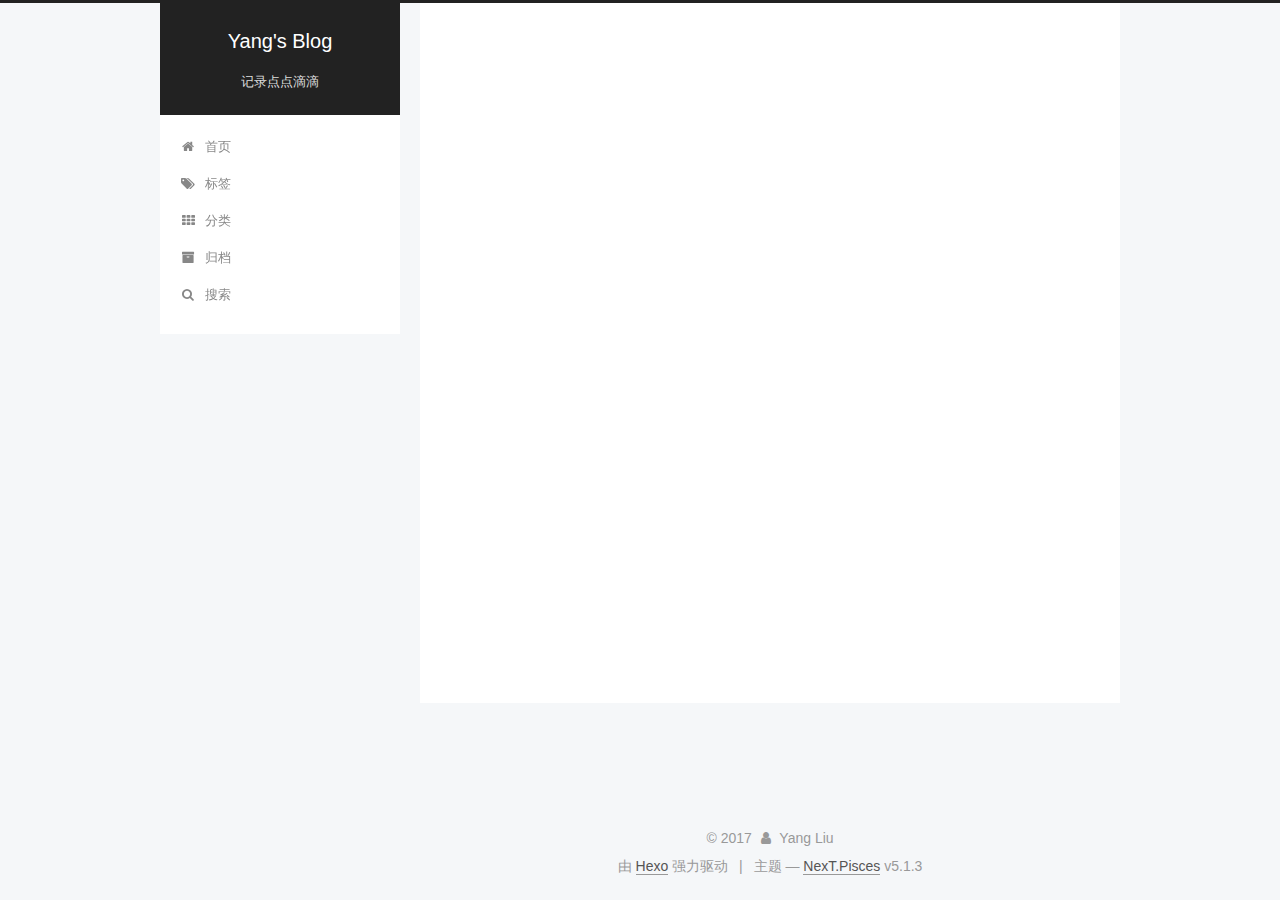
<file: tags/Perceptron/index.html>
<!DOCTYPE html>



  


<html class="theme-next pisces use-motion" lang="zh-Hans">
<head>
  <meta charset="UTF-8"/>
<meta http-equiv="X-UA-Compatible" content="IE=edge" />
<meta name="viewport" content="width=device-width, initial-scale=1, maximum-scale=1"/>
<meta name="theme-color" content="#222">









<meta http-equiv="Cache-Control" content="no-transform" />
<meta http-equiv="Cache-Control" content="no-siteapp" />
















  
  
  <link href="/lib/fancybox/source/jquery.fancybox.css?v=2.1.5" rel="stylesheet" type="text/css" />







<link href="/lib/font-awesome/css/font-awesome.min.css?v=4.6.2" rel="stylesheet" type="text/css" />

<link href="/css/main.css?v=5.1.3" rel="stylesheet" type="text/css" />


  <link rel="apple-touch-icon" sizes="180x180" href="/images/apple-touch-icon-next.png?v=5.1.3">


  <link rel="icon" type="image/png" sizes="32x32" href="/images/favicon-32x32-next.png?v=5.1.3">


  <link rel="icon" type="image/png" sizes="16x16" href="/images/favicon-16x16-next.png?v=5.1.3">


  <link rel="mask-icon" href="/images/logo.svg?v=5.1.3" color="#222">





  <meta name="keywords" content="Hexo, NexT" />










<meta property="og:type" content="website">
<meta property="og:title" content="Yang&#39;s Blog">
<meta property="og:url" content="https://yangliu0.github.io/tags/Perceptron/index.html">
<meta property="og:site_name" content="Yang&#39;s Blog">
<meta property="og:locale" content="zh-Hans">
<meta name="twitter:card" content="summary">
<meta name="twitter:title" content="Yang&#39;s Blog">



<script type="text/javascript" id="hexo.configurations">
  var NexT = window.NexT || {};
  var CONFIG = {
    root: '/',
    scheme: 'Pisces',
    version: '5.1.3',
    sidebar: {"position":"left","display":"post","offset":12,"b2t":false,"scrollpercent":false,"onmobile":false},
    fancybox: true,
    tabs: true,
    motion: {"enable":true,"async":false,"transition":{"post_block":"fadeIn","post_header":"slideDownIn","post_body":"slideDownIn","coll_header":"slideLeftIn","sidebar":"slideUpIn"}},
    duoshuo: {
      userId: '0',
      author: '博主'
    },
    algolia: {
      applicationID: '',
      apiKey: '',
      indexName: '',
      hits: {"per_page":10},
      labels: {"input_placeholder":"Search for Posts","hits_empty":"We didn't find any results for the search: ${query}","hits_stats":"${hits} results found in ${time} ms"}
    }
  };
</script>



  <link rel="canonical" href="https://yangliu0.github.io/tags/Perceptron/"/>





  <title>标签: Perceptron | Yang's Blog</title>
  





  <script type="text/javascript">
    var _hmt = _hmt || [];
    (function() {
      var hm = document.createElement("script");
      hm.src = "https://hm.baidu.com/hm.js?c2787f5e93406f26b545e4f16198c69d";
      var s = document.getElementsByTagName("script")[0];
      s.parentNode.insertBefore(hm, s);
    })();
  </script>




</head>

<body itemscope itemtype="http://schema.org/WebPage" lang="zh-Hans">

  
  
    
  

  <div class="container sidebar-position-left ">
    <div class="headband"></div>

    <header id="header" class="header" itemscope itemtype="http://schema.org/WPHeader">
      <div class="header-inner"><div class="site-brand-wrapper">
  <div class="site-meta ">
    

    <div class="custom-logo-site-title">
      <a href="/"  class="brand" rel="start">
        <span class="logo-line-before"><i></i></span>
        <span class="site-title">Yang's Blog</span>
        <span class="logo-line-after"><i></i></span>
      </a>
    </div>
      
        <p class="site-subtitle">记录点点滴滴</p>
      
  </div>

  <div class="site-nav-toggle">
    <button>
      <span class="btn-bar"></span>
      <span class="btn-bar"></span>
      <span class="btn-bar"></span>
    </button>
  </div>
</div>

<nav class="site-nav">
  

  
    <ul id="menu" class="menu">
      
        
        <li class="menu-item menu-item-home">
          <a href="/" rel="section">
            
              <i class="menu-item-icon fa fa-fw fa-home"></i> <br />
            
            首页
          </a>
        </li>
      
        
        <li class="menu-item menu-item-tags">
          <a href="/tags/" rel="section">
            
              <i class="menu-item-icon fa fa-fw fa-tags"></i> <br />
            
            标签
          </a>
        </li>
      
        
        <li class="menu-item menu-item-categories">
          <a href="/categories/" rel="section">
            
              <i class="menu-item-icon fa fa-fw fa-th"></i> <br />
            
            分类
          </a>
        </li>
      
        
        <li class="menu-item menu-item-archives">
          <a href="/archives/" rel="section">
            
              <i class="menu-item-icon fa fa-fw fa-archive"></i> <br />
            
            归档
          </a>
        </li>
      

      
        <li class="menu-item menu-item-search">
          
            <a href="javascript:;" class="popup-trigger">
          
            
              <i class="menu-item-icon fa fa-search fa-fw"></i> <br />
            
            搜索
          </a>
        </li>
      
    </ul>
  

  
    <div class="site-search">
      
  <div class="popup search-popup local-search-popup">
  <div class="local-search-header clearfix">
    <span class="search-icon">
      <i class="fa fa-search"></i>
    </span>
    <span class="popup-btn-close">
      <i class="fa fa-times-circle"></i>
    </span>
    <div class="local-search-input-wrapper">
      <input autocomplete="off"
             placeholder="搜索..." spellcheck="false"
             type="text" id="local-search-input">
    </div>
  </div>
  <div id="local-search-result"></div>
</div>



    </div>
  
</nav>



 </div>
    </header>

    <main id="main" class="main">
      <div class="main-inner">
        <div class="content-wrap">
          <div id="content" class="content">
            

  
  
  
  <div class="post-block tag">

    <div id="posts" class="posts-collapse">
      <div class="collection-title">
        <h1>Perceptron<small>标签</small>
        </h1>
      </div>

      
        

  <article class="post post-type-normal" itemscope itemtype="http://schema.org/Article">
    <header class="post-header">

      <h2 class="post-title">
        
            <a class="post-title-link" href="/2017/12/13/Perceptron-感知机-算法/" itemprop="url">
              
                <span itemprop="name">Perceptron(感知机)算法介绍及实现</span>
              
            </a>
        
      </h2>

      <div class="post-meta">
        <time class="post-time" itemprop="dateCreated"
              datetime="2017-12-13T16:40:50+08:00"
              content="2017-12-13" >
          12-13
        </time>
      </div>

    </header>
  </article>


      
    </div>

  </div>
  
  
  

  


          </div>
          


          

        </div>
        
          
  
  <div class="sidebar-toggle">
    <div class="sidebar-toggle-line-wrap">
      <span class="sidebar-toggle-line sidebar-toggle-line-first"></span>
      <span class="sidebar-toggle-line sidebar-toggle-line-middle"></span>
      <span class="sidebar-toggle-line sidebar-toggle-line-last"></span>
    </div>
  </div>

  <aside id="sidebar" class="sidebar">
    
    <div class="sidebar-inner">

      

      

      <section class="site-overview-wrap sidebar-panel sidebar-panel-active">
        <div class="site-overview">
          <div class="site-author motion-element" itemprop="author" itemscope itemtype="http://schema.org/Person">
            
              <img class="site-author-image" itemprop="image"
                src="/images/16059391.png"
                alt="Yang Liu" />
            
              <p class="site-author-name" itemprop="name">Yang Liu</p>
              <p class="site-description motion-element" itemprop="description"></p>
          </div>

          <nav class="site-state motion-element">

            
              <div class="site-state-item site-state-posts">
              
                <a href="/archives/">
              
                  <span class="site-state-item-count">1</span>
                  <span class="site-state-item-name">日志</span>
                </a>
              </div>
            

            
              
              
              <div class="site-state-item site-state-categories">
                <a href="/categories/index.html">
                  <span class="site-state-item-count">1</span>
                  <span class="site-state-item-name">分类</span>
                </a>
              </div>
            

            
              
              
              <div class="site-state-item site-state-tags">
                <a href="/tags/index.html">
                  <span class="site-state-item-count">2</span>
                  <span class="site-state-item-name">标签</span>
                </a>
              </div>
            

          </nav>

          

          <div class="links-of-author motion-element">
            
              
                <span class="links-of-author-item">
                  <a href="https://github.com/yangliu0" target="_blank" title="GitHub">
                    
                      <i class="fa fa-fw fa-globe"></i>GitHub</a>
                </span>
              
                <span class="links-of-author-item">
                  <a href="liuyangly815@163.com" target="_blank" title="E-Mail">
                    
                      <i class="fa fa-fw fa-globe"></i>E-Mail</a>
                </span>
              
            
          </div>

          
          

          
          

          

        </div>
      </section>

      

      

    </div>
  </aside>


        
      </div>
    </main>

    <footer id="footer" class="footer">
      <div class="footer-inner">
        <div class="copyright">&copy; <span itemprop="copyrightYear">2017</span>
  <span class="with-love">
    <i class="fa fa-user"></i>
  </span>
  <span class="author" itemprop="copyrightHolder">Yang Liu</span>

  
</div>


  <div class="powered-by">由 <a class="theme-link" target="_blank" href="https://hexo.io">Hexo</a> 强力驱动</div>



  <span class="post-meta-divider">|</span>



  <div class="theme-info">主题 &mdash; <a class="theme-link" target="_blank" href="https://github.com/iissnan/hexo-theme-next">NexT.Pisces</a> v5.1.3</div>




        







        
      </div>
    </footer>

    
      <div class="back-to-top">
        <i class="fa fa-arrow-up"></i>
        
      </div>
    

    

  </div>

  

<script type="text/javascript">
  if (Object.prototype.toString.call(window.Promise) !== '[object Function]') {
    window.Promise = null;
  }
</script>









  












  
  
    <script type="text/javascript" src="/lib/jquery/index.js?v=2.1.3"></script>
  

  
  
    <script type="text/javascript" src="/lib/fastclick/lib/fastclick.min.js?v=1.0.6"></script>
  

  
  
    <script type="text/javascript" src="/lib/jquery_lazyload/jquery.lazyload.js?v=1.9.7"></script>
  

  
  
    <script type="text/javascript" src="/lib/velocity/velocity.min.js?v=1.2.1"></script>
  

  
  
    <script type="text/javascript" src="/lib/velocity/velocity.ui.min.js?v=1.2.1"></script>
  

  
  
    <script type="text/javascript" src="/lib/fancybox/source/jquery.fancybox.pack.js?v=2.1.5"></script>
  


  


  <script type="text/javascript" src="/js/src/utils.js?v=5.1.3"></script>

  <script type="text/javascript" src="/js/src/motion.js?v=5.1.3"></script>



  
  


  <script type="text/javascript" src="/js/src/affix.js?v=5.1.3"></script>

  <script type="text/javascript" src="/js/src/schemes/pisces.js?v=5.1.3"></script>



  

  


  <script type="text/javascript" src="/js/src/bootstrap.js?v=5.1.3"></script>



  


  




	





  





  












  

  <script type="text/javascript">
    // Popup Window;
    var isfetched = false;
    var isXml = true;
    // Search DB path;
    var search_path = "search.xml";
    if (search_path.length === 0) {
      search_path = "search.xml";
    } else if (/json$/i.test(search_path)) {
      isXml = false;
    }
    var path = "/" + search_path;
    // monitor main search box;

    var onPopupClose = function (e) {
      $('.popup').hide();
      $('#local-search-input').val('');
      $('.search-result-list').remove();
      $('#no-result').remove();
      $(".local-search-pop-overlay").remove();
      $('body').css('overflow', '');
    }

    function proceedsearch() {
      $("body")
        .append('<div class="search-popup-overlay local-search-pop-overlay"></div>')
        .css('overflow', 'hidden');
      $('.search-popup-overlay').click(onPopupClose);
      $('.popup').toggle();
      var $localSearchInput = $('#local-search-input');
      $localSearchInput.attr("autocapitalize", "none");
      $localSearchInput.attr("autocorrect", "off");
      $localSearchInput.focus();
    }

    // search function;
    var searchFunc = function(path, search_id, content_id) {
      'use strict';

      // start loading animation
      $("body")
        .append('<div class="search-popup-overlay local-search-pop-overlay">' +
          '<div id="search-loading-icon">' +
          '<i class="fa fa-spinner fa-pulse fa-5x fa-fw"></i>' +
          '</div>' +
          '</div>')
        .css('overflow', 'hidden');
      $("#search-loading-icon").css('margin', '20% auto 0 auto').css('text-align', 'center');

      $.ajax({
        url: path,
        dataType: isXml ? "xml" : "json",
        async: true,
        success: function(res) {
          // get the contents from search data
          isfetched = true;
          $('.popup').detach().appendTo('.header-inner');
          var datas = isXml ? $("entry", res).map(function() {
            return {
              title: $("title", this).text(),
              content: $("content",this).text(),
              url: $("url" , this).text()
            };
          }).get() : res;
          var input = document.getElementById(search_id);
          var resultContent = document.getElementById(content_id);
          var inputEventFunction = function() {
            var searchText = input.value.trim().toLowerCase();
            var keywords = searchText.split(/[\s\-]+/);
            if (keywords.length > 1) {
              keywords.push(searchText);
            }
            var resultItems = [];
            if (searchText.length > 0) {
              // perform local searching
              datas.forEach(function(data) {
                var isMatch = false;
                var hitCount = 0;
                var searchTextCount = 0;
                var title = data.title.trim();
                var titleInLowerCase = title.toLowerCase();
                var content = data.content.trim().replace(/<[^>]+>/g,"");
                var contentInLowerCase = content.toLowerCase();
                var articleUrl = decodeURIComponent(data.url);
                var indexOfTitle = [];
                var indexOfContent = [];
                // only match articles with not empty titles
                if(title != '') {
                  keywords.forEach(function(keyword) {
                    function getIndexByWord(word, text, caseSensitive) {
                      var wordLen = word.length;
                      if (wordLen === 0) {
                        return [];
                      }
                      var startPosition = 0, position = [], index = [];
                      if (!caseSensitive) {
                        text = text.toLowerCase();
                        word = word.toLowerCase();
                      }
                      while ((position = text.indexOf(word, startPosition)) > -1) {
                        index.push({position: position, word: word});
                        startPosition = position + wordLen;
                      }
                      return index;
                    }

                    indexOfTitle = indexOfTitle.concat(getIndexByWord(keyword, titleInLowerCase, false));
                    indexOfContent = indexOfContent.concat(getIndexByWord(keyword, contentInLowerCase, false));
                  });
                  if (indexOfTitle.length > 0 || indexOfContent.length > 0) {
                    isMatch = true;
                    hitCount = indexOfTitle.length + indexOfContent.length;
                  }
                }

                // show search results

                if (isMatch) {
                  // sort index by position of keyword

                  [indexOfTitle, indexOfContent].forEach(function (index) {
                    index.sort(function (itemLeft, itemRight) {
                      if (itemRight.position !== itemLeft.position) {
                        return itemRight.position - itemLeft.position;
                      } else {
                        return itemLeft.word.length - itemRight.word.length;
                      }
                    });
                  });

                  // merge hits into slices

                  function mergeIntoSlice(text, start, end, index) {
                    var item = index[index.length - 1];
                    var position = item.position;
                    var word = item.word;
                    var hits = [];
                    var searchTextCountInSlice = 0;
                    while (position + word.length <= end && index.length != 0) {
                      if (word === searchText) {
                        searchTextCountInSlice++;
                      }
                      hits.push({position: position, length: word.length});
                      var wordEnd = position + word.length;

                      // move to next position of hit

                      index.pop();
                      while (index.length != 0) {
                        item = index[index.length - 1];
                        position = item.position;
                        word = item.word;
                        if (wordEnd > position) {
                          index.pop();
                        } else {
                          break;
                        }
                      }
                    }
                    searchTextCount += searchTextCountInSlice;
                    return {
                      hits: hits,
                      start: start,
                      end: end,
                      searchTextCount: searchTextCountInSlice
                    };
                  }

                  var slicesOfTitle = [];
                  if (indexOfTitle.length != 0) {
                    slicesOfTitle.push(mergeIntoSlice(title, 0, title.length, indexOfTitle));
                  }

                  var slicesOfContent = [];
                  while (indexOfContent.length != 0) {
                    var item = indexOfContent[indexOfContent.length - 1];
                    var position = item.position;
                    var word = item.word;
                    // cut out 100 characters
                    var start = position - 20;
                    var end = position + 80;
                    if(start < 0){
                      start = 0;
                    }
                    if (end < position + word.length) {
                      end = position + word.length;
                    }
                    if(end > content.length){
                      end = content.length;
                    }
                    slicesOfContent.push(mergeIntoSlice(content, start, end, indexOfContent));
                  }

                  // sort slices in content by search text's count and hits' count

                  slicesOfContent.sort(function (sliceLeft, sliceRight) {
                    if (sliceLeft.searchTextCount !== sliceRight.searchTextCount) {
                      return sliceRight.searchTextCount - sliceLeft.searchTextCount;
                    } else if (sliceLeft.hits.length !== sliceRight.hits.length) {
                      return sliceRight.hits.length - sliceLeft.hits.length;
                    } else {
                      return sliceLeft.start - sliceRight.start;
                    }
                  });

                  // select top N slices in content

                  var upperBound = parseInt('1');
                  if (upperBound >= 0) {
                    slicesOfContent = slicesOfContent.slice(0, upperBound);
                  }

                  // highlight title and content

                  function highlightKeyword(text, slice) {
                    var result = '';
                    var prevEnd = slice.start;
                    slice.hits.forEach(function (hit) {
                      result += text.substring(prevEnd, hit.position);
                      var end = hit.position + hit.length;
                      result += '<b class="search-keyword">' + text.substring(hit.position, end) + '</b>';
                      prevEnd = end;
                    });
                    result += text.substring(prevEnd, slice.end);
                    return result;
                  }

                  var resultItem = '';

                  if (slicesOfTitle.length != 0) {
                    resultItem += "<li><a href='" + articleUrl + "' class='search-result-title'>" + highlightKeyword(title, slicesOfTitle[0]) + "</a>";
                  } else {
                    resultItem += "<li><a href='" + articleUrl + "' class='search-result-title'>" + title + "</a>";
                  }

                  slicesOfContent.forEach(function (slice) {
                    resultItem += "<a href='" + articleUrl + "'>" +
                      "<p class=\"search-result\">" + highlightKeyword(content, slice) +
                      "...</p>" + "</a>";
                  });

                  resultItem += "</li>";
                  resultItems.push({
                    item: resultItem,
                    searchTextCount: searchTextCount,
                    hitCount: hitCount,
                    id: resultItems.length
                  });
                }
              })
            };
            if (keywords.length === 1 && keywords[0] === "") {
              resultContent.innerHTML = '<div id="no-result"><i class="fa fa-search fa-5x" /></div>'
            } else if (resultItems.length === 0) {
              resultContent.innerHTML = '<div id="no-result"><i class="fa fa-frown-o fa-5x" /></div>'
            } else {
              resultItems.sort(function (resultLeft, resultRight) {
                if (resultLeft.searchTextCount !== resultRight.searchTextCount) {
                  return resultRight.searchTextCount - resultLeft.searchTextCount;
                } else if (resultLeft.hitCount !== resultRight.hitCount) {
                  return resultRight.hitCount - resultLeft.hitCount;
                } else {
                  return resultRight.id - resultLeft.id;
                }
              });
              var searchResultList = '<ul class=\"search-result-list\">';
              resultItems.forEach(function (result) {
                searchResultList += result.item;
              })
              searchResultList += "</ul>";
              resultContent.innerHTML = searchResultList;
            }
          }

          if ('auto' === 'auto') {
            input.addEventListener('input', inputEventFunction);
          } else {
            $('.search-icon').click(inputEventFunction);
            input.addEventListener('keypress', function (event) {
              if (event.keyCode === 13) {
                inputEventFunction();
              }
            });
          }

          // remove loading animation
          $(".local-search-pop-overlay").remove();
          $('body').css('overflow', '');

          proceedsearch();
        }
      });
    }

    // handle and trigger popup window;
    $('.popup-trigger').click(function(e) {
      e.stopPropagation();
      if (isfetched === false) {
        searchFunc(path, 'local-search-input', 'local-search-result');
      } else {
        proceedsearch();
      };
    });

    $('.popup-btn-close').click(onPopupClose);
    $('.popup').click(function(e){
      e.stopPropagation();
    });
    $(document).on('keyup', function (event) {
      var shouldDismissSearchPopup = event.which === 27 &&
        $('.search-popup').is(':visible');
      if (shouldDismissSearchPopup) {
        onPopupClose();
      }
    });
  </script>





  

  
  <script src="https://cdn1.lncld.net/static/js/av-core-mini-0.6.4.js"></script>
  <script>AV.initialize("6oind5l3Sy7LpLNBa6OjJgd3-gzGzoHsz", "4Nfmdyz5oFrSYHaAi5UIjYdr");</script>
  <script>
    function showTime(Counter) {
      var query = new AV.Query(Counter);
      var entries = [];
      var $visitors = $(".leancloud_visitors");

      $visitors.each(function () {
        entries.push( $(this).attr("id").trim() );
      });

      query.containedIn('url', entries);
      query.find()
        .done(function (results) {
          var COUNT_CONTAINER_REF = '.leancloud-visitors-count';

          if (results.length === 0) {
            $visitors.find(COUNT_CONTAINER_REF).text(0);
            return;
          }

          for (var i = 0; i < results.length; i++) {
            var item = results[i];
            var url = item.get('url');
            var time = item.get('time');
            var element = document.getElementById(url);

            $(element).find(COUNT_CONTAINER_REF).text(time);
          }
          for(var i = 0; i < entries.length; i++) {
            var url = entries[i];
            var element = document.getElementById(url);
            var countSpan = $(element).find(COUNT_CONTAINER_REF);
            if( countSpan.text() == '') {
              countSpan.text(0);
            }
          }
        })
        .fail(function (object, error) {
          console.log("Error: " + error.code + " " + error.message);
        });
    }

    function addCount(Counter) {
      var $visitors = $(".leancloud_visitors");
      var url = $visitors.attr('id').trim();
      var title = $visitors.attr('data-flag-title').trim();
      var query = new AV.Query(Counter);

      query.equalTo("url", url);
      query.find({
        success: function(results) {
          if (results.length > 0) {
            var counter = results[0];
            counter.fetchWhenSave(true);
            counter.increment("time");
            counter.save(null, {
              success: function(counter) {
                var $element = $(document.getElementById(url));
                $element.find('.leancloud-visitors-count').text(counter.get('time'));
              },
              error: function(counter, error) {
                console.log('Failed to save Visitor num, with error message: ' + error.message);
              }
            });
          } else {
            var newcounter = new Counter();
            /* Set ACL */
            var acl = new AV.ACL();
            acl.setPublicReadAccess(true);
            acl.setPublicWriteAccess(true);
            newcounter.setACL(acl);
            /* End Set ACL */
            newcounter.set("title", title);
            newcounter.set("url", url);
            newcounter.set("time", 1);
            newcounter.save(null, {
              success: function(newcounter) {
                var $element = $(document.getElementById(url));
                $element.find('.leancloud-visitors-count').text(newcounter.get('time'));
              },
              error: function(newcounter, error) {
                console.log('Failed to create');
              }
            });
          }
        },
        error: function(error) {
          console.log('Error:' + error.code + " " + error.message);
        }
      });
    }

    $(function() {
      var Counter = AV.Object.extend("Counter");
      if ($('.leancloud_visitors').length == 1) {
        addCount(Counter);
      } else if ($('.post-title-link').length > 1) {
        showTime(Counter);
      }
    });
  </script>



  

  

  
  

  
  
    <script type="text/x-mathjax-config">
      MathJax.Hub.Config({
        tex2jax: {
          inlineMath: [ ['$','$'], ["\\(","\\)"]  ],
          processEscapes: true,
          skipTags: ['script', 'noscript', 'style', 'textarea', 'pre', 'code']
        }
      });
    </script>

    <script type="text/x-mathjax-config">
      MathJax.Hub.Queue(function() {
        var all = MathJax.Hub.getAllJax(), i;
        for (i=0; i < all.length; i += 1) {
          all[i].SourceElement().parentNode.className += ' has-jax';
        }
      });
    </script>
    <script type="text/javascript" src="//cdn.mathjax.org/mathjax/latest/MathJax.js?config=TeX-AMS-MML_HTMLorMML"></script>
  


  

  

</body>
</html>
</file>
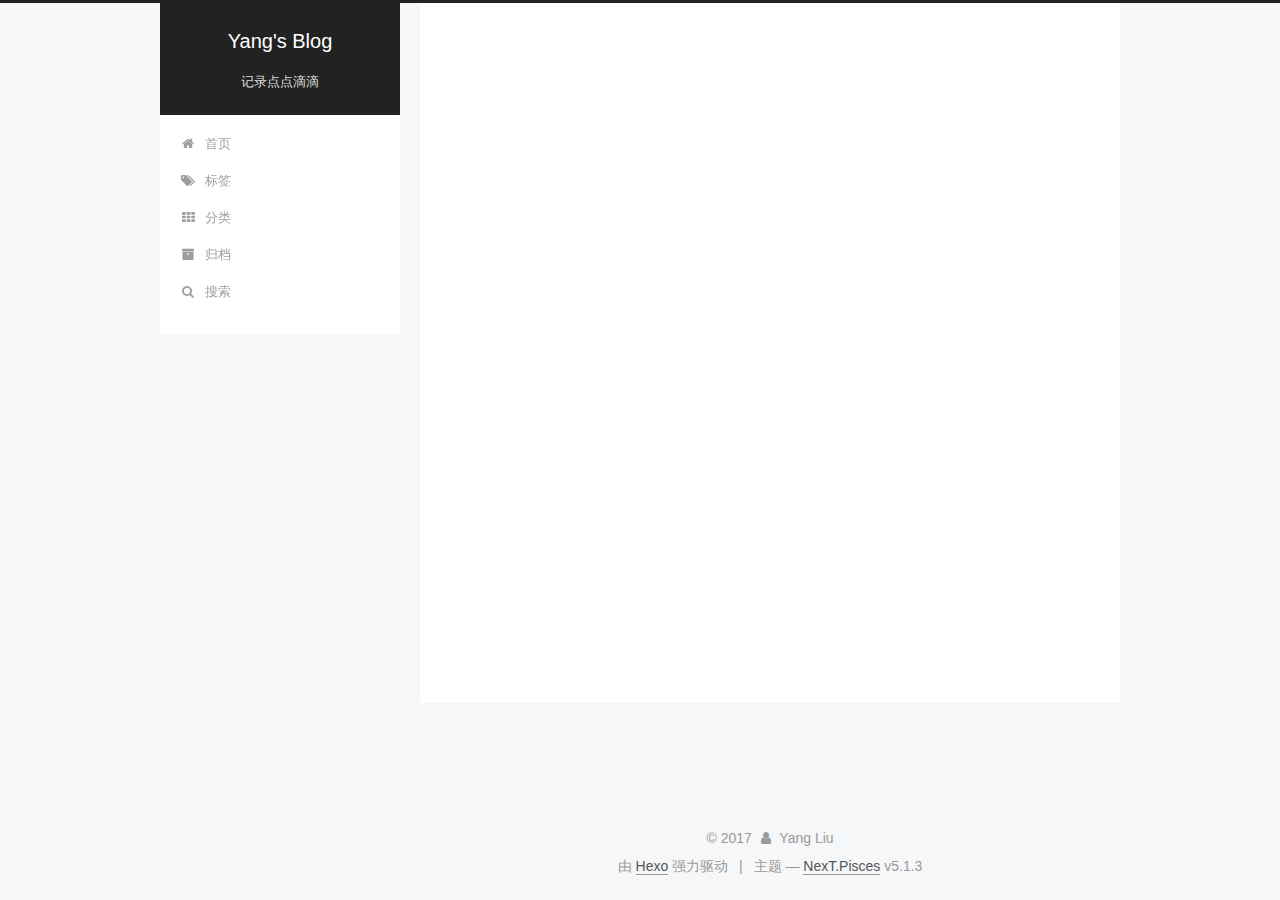
<file: archives/2017/12/index.html>
<!DOCTYPE html>



  


<html class="theme-next pisces use-motion" lang="zh-Hans">
<head>
  <meta charset="UTF-8"/>
<meta http-equiv="X-UA-Compatible" content="IE=edge" />
<meta name="viewport" content="width=device-width, initial-scale=1, maximum-scale=1"/>
<meta name="theme-color" content="#222">









<meta http-equiv="Cache-Control" content="no-transform" />
<meta http-equiv="Cache-Control" content="no-siteapp" />
















  
  
  <link href="/lib/fancybox/source/jquery.fancybox.css?v=2.1.5" rel="stylesheet" type="text/css" />







<link href="/lib/font-awesome/css/font-awesome.min.css?v=4.6.2" rel="stylesheet" type="text/css" />

<link href="/css/main.css?v=5.1.3" rel="stylesheet" type="text/css" />


  <link rel="apple-touch-icon" sizes="180x180" href="/images/apple-touch-icon-next.png?v=5.1.3">


  <link rel="icon" type="image/png" sizes="32x32" href="/images/favicon-32x32-next.png?v=5.1.3">


  <link rel="icon" type="image/png" sizes="16x16" href="/images/favicon-16x16-next.png?v=5.1.3">


  <link rel="mask-icon" href="/images/logo.svg?v=5.1.3" color="#222">





  <meta name="keywords" content="Hexo, NexT" />










<meta property="og:type" content="website">
<meta property="og:title" content="Yang&#39;s Blog">
<meta property="og:url" content="https://yangliu0.github.io/archives/2017/12/index.html">
<meta property="og:site_name" content="Yang&#39;s Blog">
<meta property="og:locale" content="zh-Hans">
<meta name="twitter:card" content="summary">
<meta name="twitter:title" content="Yang&#39;s Blog">



<script type="text/javascript" id="hexo.configurations">
  var NexT = window.NexT || {};
  var CONFIG = {
    root: '/',
    scheme: 'Pisces',
    version: '5.1.3',
    sidebar: {"position":"left","display":"post","offset":12,"b2t":false,"scrollpercent":false,"onmobile":false},
    fancybox: true,
    tabs: true,
    motion: {"enable":true,"async":false,"transition":{"post_block":"fadeIn","post_header":"slideDownIn","post_body":"slideDownIn","coll_header":"slideLeftIn","sidebar":"slideUpIn"}},
    duoshuo: {
      userId: '0',
      author: '博主'
    },
    algolia: {
      applicationID: '',
      apiKey: '',
      indexName: '',
      hits: {"per_page":10},
      labels: {"input_placeholder":"Search for Posts","hits_empty":"We didn't find any results for the search: ${query}","hits_stats":"${hits} results found in ${time} ms"}
    }
  };
</script>



  <link rel="canonical" href="https://yangliu0.github.io/archives/2017/12/"/>





  <title>归档 | Yang's Blog</title>
  





  <script type="text/javascript">
    var _hmt = _hmt || [];
    (function() {
      var hm = document.createElement("script");
      hm.src = "https://hm.baidu.com/hm.js?c2787f5e93406f26b545e4f16198c69d";
      var s = document.getElementsByTagName("script")[0];
      s.parentNode.insertBefore(hm, s);
    })();
  </script>




</head>

<body itemscope itemtype="http://schema.org/WebPage" lang="zh-Hans">

  
  
    
  

  <div class="container sidebar-position-left page-archive">
    <div class="headband"></div>

    <header id="header" class="header" itemscope itemtype="http://schema.org/WPHeader">
      <div class="header-inner"><div class="site-brand-wrapper">
  <div class="site-meta ">
    

    <div class="custom-logo-site-title">
      <a href="/"  class="brand" rel="start">
        <span class="logo-line-before"><i></i></span>
        <span class="site-title">Yang's Blog</span>
        <span class="logo-line-after"><i></i></span>
      </a>
    </div>
      
        <p class="site-subtitle">记录点点滴滴</p>
      
  </div>

  <div class="site-nav-toggle">
    <button>
      <span class="btn-bar"></span>
      <span class="btn-bar"></span>
      <span class="btn-bar"></span>
    </button>
  </div>
</div>

<nav class="site-nav">
  

  
    <ul id="menu" class="menu">
      
        
        <li class="menu-item menu-item-home">
          <a href="/" rel="section">
            
              <i class="menu-item-icon fa fa-fw fa-home"></i> <br />
            
            首页
          </a>
        </li>
      
        
        <li class="menu-item menu-item-tags">
          <a href="/tags/" rel="section">
            
              <i class="menu-item-icon fa fa-fw fa-tags"></i> <br />
            
            标签
          </a>
        </li>
      
        
        <li class="menu-item menu-item-categories">
          <a href="/categories/" rel="section">
            
              <i class="menu-item-icon fa fa-fw fa-th"></i> <br />
            
            分类
          </a>
        </li>
      
        
        <li class="menu-item menu-item-archives">
          <a href="/archives/" rel="section">
            
              <i class="menu-item-icon fa fa-fw fa-archive"></i> <br />
            
            归档
          </a>
        </li>
      

      
        <li class="menu-item menu-item-search">
          
            <a href="javascript:;" class="popup-trigger">
          
            
              <i class="menu-item-icon fa fa-search fa-fw"></i> <br />
            
            搜索
          </a>
        </li>
      
    </ul>
  

  
    <div class="site-search">
      
  <div class="popup search-popup local-search-popup">
  <div class="local-search-header clearfix">
    <span class="search-icon">
      <i class="fa fa-search"></i>
    </span>
    <span class="popup-btn-close">
      <i class="fa fa-times-circle"></i>
    </span>
    <div class="local-search-input-wrapper">
      <input autocomplete="off"
             placeholder="搜索..." spellcheck="false"
             type="text" id="local-search-input">
    </div>
  </div>
  <div id="local-search-result"></div>
</div>



    </div>
  
</nav>



 </div>
    </header>

    <main id="main" class="main">
      <div class="main-inner">
        <div class="content-wrap">
          <div id="content" class="content">
            

  
  
  
  <div class="post-block archive">
    <div id="posts" class="posts-collapse">
      <span class="archive-move-on"></span>

      <span class="archive-page-counter">
        
        
        
          
        
        嗯..! 目前共计 1 篇日志。 继续努力。
      </span>

      

        
        
        

        
          
          <div class="collection-title">
            <h1 class="archive-year" id="archive-year-2017">2017</h1>
          </div>
        
        

        

  <article class="post post-type-normal" itemscope itemtype="http://schema.org/Article">
    <header class="post-header">

      <h2 class="post-title">
        
            <a class="post-title-link" href="/2017/12/13/Perceptron-感知机-算法/" itemprop="url">
              
                <span itemprop="name">Perceptron(感知机)算法介绍及实现</span>
              
            </a>
        
      </h2>

      <div class="post-meta">
        <time class="post-time" itemprop="dateCreated"
              datetime="2017-12-13T16:40:50+08:00"
              content="2017-12-13" >
          12-13
        </time>
      </div>

    </header>
  </article>



      

    </div>
  </div>
  
  
  

  



          </div>
          


          

        </div>
        
          
  
  <div class="sidebar-toggle">
    <div class="sidebar-toggle-line-wrap">
      <span class="sidebar-toggle-line sidebar-toggle-line-first"></span>
      <span class="sidebar-toggle-line sidebar-toggle-line-middle"></span>
      <span class="sidebar-toggle-line sidebar-toggle-line-last"></span>
    </div>
  </div>

  <aside id="sidebar" class="sidebar">
    
    <div class="sidebar-inner">

      

      

      <section class="site-overview-wrap sidebar-panel sidebar-panel-active">
        <div class="site-overview">
          <div class="site-author motion-element" itemprop="author" itemscope itemtype="http://schema.org/Person">
            
              <img class="site-author-image" itemprop="image"
                src="/images/16059391.png"
                alt="Yang Liu" />
            
              <p class="site-author-name" itemprop="name">Yang Liu</p>
              <p class="site-description motion-element" itemprop="description"></p>
          </div>

          <nav class="site-state motion-element">

            
              <div class="site-state-item site-state-posts">
              
                <a href="/archives/">
              
                  <span class="site-state-item-count">1</span>
                  <span class="site-state-item-name">日志</span>
                </a>
              </div>
            

            
              
              
              <div class="site-state-item site-state-categories">
                <a href="/categories/index.html">
                  <span class="site-state-item-count">1</span>
                  <span class="site-state-item-name">分类</span>
                </a>
              </div>
            

            
              
              
              <div class="site-state-item site-state-tags">
                <a href="/tags/index.html">
                  <span class="site-state-item-count">2</span>
                  <span class="site-state-item-name">标签</span>
                </a>
              </div>
            

          </nav>

          

          <div class="links-of-author motion-element">
            
              
                <span class="links-of-author-item">
                  <a href="https://github.com/yangliu0" target="_blank" title="GitHub">
                    
                      <i class="fa fa-fw fa-globe"></i>GitHub</a>
                </span>
              
                <span class="links-of-author-item">
                  <a href="liuyangly815@163.com" target="_blank" title="E-Mail">
                    
                      <i class="fa fa-fw fa-globe"></i>E-Mail</a>
                </span>
              
            
          </div>

          
          

          
          

          

        </div>
      </section>

      

      

    </div>
  </aside>


        
      </div>
    </main>

    <footer id="footer" class="footer">
      <div class="footer-inner">
        <div class="copyright">&copy; <span itemprop="copyrightYear">2017</span>
  <span class="with-love">
    <i class="fa fa-user"></i>
  </span>
  <span class="author" itemprop="copyrightHolder">Yang Liu</span>

  
</div>


  <div class="powered-by">由 <a class="theme-link" target="_blank" href="https://hexo.io">Hexo</a> 强力驱动</div>



  <span class="post-meta-divider">|</span>



  <div class="theme-info">主题 &mdash; <a class="theme-link" target="_blank" href="https://github.com/iissnan/hexo-theme-next">NexT.Pisces</a> v5.1.3</div>




        







        
      </div>
    </footer>

    
      <div class="back-to-top">
        <i class="fa fa-arrow-up"></i>
        
      </div>
    

    

  </div>

  

<script type="text/javascript">
  if (Object.prototype.toString.call(window.Promise) !== '[object Function]') {
    window.Promise = null;
  }
</script>









  












  
  
    <script type="text/javascript" src="/lib/jquery/index.js?v=2.1.3"></script>
  

  
  
    <script type="text/javascript" src="/lib/fastclick/lib/fastclick.min.js?v=1.0.6"></script>
  

  
  
    <script type="text/javascript" src="/lib/jquery_lazyload/jquery.lazyload.js?v=1.9.7"></script>
  

  
  
    <script type="text/javascript" src="/lib/velocity/velocity.min.js?v=1.2.1"></script>
  

  
  
    <script type="text/javascript" src="/lib/velocity/velocity.ui.min.js?v=1.2.1"></script>
  

  
  
    <script type="text/javascript" src="/lib/fancybox/source/jquery.fancybox.pack.js?v=2.1.5"></script>
  


  


  <script type="text/javascript" src="/js/src/utils.js?v=5.1.3"></script>

  <script type="text/javascript" src="/js/src/motion.js?v=5.1.3"></script>



  
  


  <script type="text/javascript" src="/js/src/affix.js?v=5.1.3"></script>

  <script type="text/javascript" src="/js/src/schemes/pisces.js?v=5.1.3"></script>



  

  


  <script type="text/javascript" src="/js/src/bootstrap.js?v=5.1.3"></script>



  


  




	





  





  












  

  <script type="text/javascript">
    // Popup Window;
    var isfetched = false;
    var isXml = true;
    // Search DB path;
    var search_path = "search.xml";
    if (search_path.length === 0) {
      search_path = "search.xml";
    } else if (/json$/i.test(search_path)) {
      isXml = false;
    }
    var path = "/" + search_path;
    // monitor main search box;

    var onPopupClose = function (e) {
      $('.popup').hide();
      $('#local-search-input').val('');
      $('.search-result-list').remove();
      $('#no-result').remove();
      $(".local-search-pop-overlay").remove();
      $('body').css('overflow', '');
    }

    function proceedsearch() {
      $("body")
        .append('<div class="search-popup-overlay local-search-pop-overlay"></div>')
        .css('overflow', 'hidden');
      $('.search-popup-overlay').click(onPopupClose);
      $('.popup').toggle();
      var $localSearchInput = $('#local-search-input');
      $localSearchInput.attr("autocapitalize", "none");
      $localSearchInput.attr("autocorrect", "off");
      $localSearchInput.focus();
    }

    // search function;
    var searchFunc = function(path, search_id, content_id) {
      'use strict';

      // start loading animation
      $("body")
        .append('<div class="search-popup-overlay local-search-pop-overlay">' +
          '<div id="search-loading-icon">' +
          '<i class="fa fa-spinner fa-pulse fa-5x fa-fw"></i>' +
          '</div>' +
          '</div>')
        .css('overflow', 'hidden');
      $("#search-loading-icon").css('margin', '20% auto 0 auto').css('text-align', 'center');

      $.ajax({
        url: path,
        dataType: isXml ? "xml" : "json",
        async: true,
        success: function(res) {
          // get the contents from search data
          isfetched = true;
          $('.popup').detach().appendTo('.header-inner');
          var datas = isXml ? $("entry", res).map(function() {
            return {
              title: $("title", this).text(),
              content: $("content",this).text(),
              url: $("url" , this).text()
            };
          }).get() : res;
          var input = document.getElementById(search_id);
          var resultContent = document.getElementById(content_id);
          var inputEventFunction = function() {
            var searchText = input.value.trim().toLowerCase();
            var keywords = searchText.split(/[\s\-]+/);
            if (keywords.length > 1) {
              keywords.push(searchText);
            }
            var resultItems = [];
            if (searchText.length > 0) {
              // perform local searching
              datas.forEach(function(data) {
                var isMatch = false;
                var hitCount = 0;
                var searchTextCount = 0;
                var title = data.title.trim();
                var titleInLowerCase = title.toLowerCase();
                var content = data.content.trim().replace(/<[^>]+>/g,"");
                var contentInLowerCase = content.toLowerCase();
                var articleUrl = decodeURIComponent(data.url);
                var indexOfTitle = [];
                var indexOfContent = [];
                // only match articles with not empty titles
                if(title != '') {
                  keywords.forEach(function(keyword) {
                    function getIndexByWord(word, text, caseSensitive) {
                      var wordLen = word.length;
                      if (wordLen === 0) {
                        return [];
                      }
                      var startPosition = 0, position = [], index = [];
                      if (!caseSensitive) {
                        text = text.toLowerCase();
                        word = word.toLowerCase();
                      }
                      while ((position = text.indexOf(word, startPosition)) > -1) {
                        index.push({position: position, word: word});
                        startPosition = position + wordLen;
                      }
                      return index;
                    }

                    indexOfTitle = indexOfTitle.concat(getIndexByWord(keyword, titleInLowerCase, false));
                    indexOfContent = indexOfContent.concat(getIndexByWord(keyword, contentInLowerCase, false));
                  });
                  if (indexOfTitle.length > 0 || indexOfContent.length > 0) {
                    isMatch = true;
                    hitCount = indexOfTitle.length + indexOfContent.length;
                  }
                }

                // show search results

                if (isMatch) {
                  // sort index by position of keyword

                  [indexOfTitle, indexOfContent].forEach(function (index) {
                    index.sort(function (itemLeft, itemRight) {
                      if (itemRight.position !== itemLeft.position) {
                        return itemRight.position - itemLeft.position;
                      } else {
                        return itemLeft.word.length - itemRight.word.length;
                      }
                    });
                  });

                  // merge hits into slices

                  function mergeIntoSlice(text, start, end, index) {
                    var item = index[index.length - 1];
                    var position = item.position;
                    var word = item.word;
                    var hits = [];
                    var searchTextCountInSlice = 0;
                    while (position + word.length <= end && index.length != 0) {
                      if (word === searchText) {
                        searchTextCountInSlice++;
                      }
                      hits.push({position: position, length: word.length});
                      var wordEnd = position + word.length;

                      // move to next position of hit

                      index.pop();
                      while (index.length != 0) {
                        item = index[index.length - 1];
                        position = item.position;
                        word = item.word;
                        if (wordEnd > position) {
                          index.pop();
                        } else {
                          break;
                        }
                      }
                    }
                    searchTextCount += searchTextCountInSlice;
                    return {
                      hits: hits,
                      start: start,
                      end: end,
                      searchTextCount: searchTextCountInSlice
                    };
                  }

                  var slicesOfTitle = [];
                  if (indexOfTitle.length != 0) {
                    slicesOfTitle.push(mergeIntoSlice(title, 0, title.length, indexOfTitle));
                  }

                  var slicesOfContent = [];
                  while (indexOfContent.length != 0) {
                    var item = indexOfContent[indexOfContent.length - 1];
                    var position = item.position;
                    var word = item.word;
                    // cut out 100 characters
                    var start = position - 20;
                    var end = position + 80;
                    if(start < 0){
                      start = 0;
                    }
                    if (end < position + word.length) {
                      end = position + word.length;
                    }
                    if(end > content.length){
                      end = content.length;
                    }
                    slicesOfContent.push(mergeIntoSlice(content, start, end, indexOfContent));
                  }

                  // sort slices in content by search text's count and hits' count

                  slicesOfContent.sort(function (sliceLeft, sliceRight) {
                    if (sliceLeft.searchTextCount !== sliceRight.searchTextCount) {
                      return sliceRight.searchTextCount - sliceLeft.searchTextCount;
                    } else if (sliceLeft.hits.length !== sliceRight.hits.length) {
                      return sliceRight.hits.length - sliceLeft.hits.length;
                    } else {
                      return sliceLeft.start - sliceRight.start;
                    }
                  });

                  // select top N slices in content

                  var upperBound = parseInt('1');
                  if (upperBound >= 0) {
                    slicesOfContent = slicesOfContent.slice(0, upperBound);
                  }

                  // highlight title and content

                  function highlightKeyword(text, slice) {
                    var result = '';
                    var prevEnd = slice.start;
                    slice.hits.forEach(function (hit) {
                      result += text.substring(prevEnd, hit.position);
                      var end = hit.position + hit.length;
                      result += '<b class="search-keyword">' + text.substring(hit.position, end) + '</b>';
                      prevEnd = end;
                    });
                    result += text.substring(prevEnd, slice.end);
                    return result;
                  }

                  var resultItem = '';

                  if (slicesOfTitle.length != 0) {
                    resultItem += "<li><a href='" + articleUrl + "' class='search-result-title'>" + highlightKeyword(title, slicesOfTitle[0]) + "</a>";
                  } else {
                    resultItem += "<li><a href='" + articleUrl + "' class='search-result-title'>" + title + "</a>";
                  }

                  slicesOfContent.forEach(function (slice) {
                    resultItem += "<a href='" + articleUrl + "'>" +
                      "<p class=\"search-result\">" + highlightKeyword(content, slice) +
                      "...</p>" + "</a>";
                  });

                  resultItem += "</li>";
                  resultItems.push({
                    item: resultItem,
                    searchTextCount: searchTextCount,
                    hitCount: hitCount,
                    id: resultItems.length
                  });
                }
              })
            };
            if (keywords.length === 1 && keywords[0] === "") {
              resultContent.innerHTML = '<div id="no-result"><i class="fa fa-search fa-5x" /></div>'
            } else if (resultItems.length === 0) {
              resultContent.innerHTML = '<div id="no-result"><i class="fa fa-frown-o fa-5x" /></div>'
            } else {
              resultItems.sort(function (resultLeft, resultRight) {
                if (resultLeft.searchTextCount !== resultRight.searchTextCount) {
                  return resultRight.searchTextCount - resultLeft.searchTextCount;
                } else if (resultLeft.hitCount !== resultRight.hitCount) {
                  return resultRight.hitCount - resultLeft.hitCount;
                } else {
                  return resultRight.id - resultLeft.id;
                }
              });
              var searchResultList = '<ul class=\"search-result-list\">';
              resultItems.forEach(function (result) {
                searchResultList += result.item;
              })
              searchResultList += "</ul>";
              resultContent.innerHTML = searchResultList;
            }
          }

          if ('auto' === 'auto') {
            input.addEventListener('input', inputEventFunction);
          } else {
            $('.search-icon').click(inputEventFunction);
            input.addEventListener('keypress', function (event) {
              if (event.keyCode === 13) {
                inputEventFunction();
              }
            });
          }

          // remove loading animation
          $(".local-search-pop-overlay").remove();
          $('body').css('overflow', '');

          proceedsearch();
        }
      });
    }

    // handle and trigger popup window;
    $('.popup-trigger').click(function(e) {
      e.stopPropagation();
      if (isfetched === false) {
        searchFunc(path, 'local-search-input', 'local-search-result');
      } else {
        proceedsearch();
      };
    });

    $('.popup-btn-close').click(onPopupClose);
    $('.popup').click(function(e){
      e.stopPropagation();
    });
    $(document).on('keyup', function (event) {
      var shouldDismissSearchPopup = event.which === 27 &&
        $('.search-popup').is(':visible');
      if (shouldDismissSearchPopup) {
        onPopupClose();
      }
    });
  </script>





  

  
  <script src="https://cdn1.lncld.net/static/js/av-core-mini-0.6.4.js"></script>
  <script>AV.initialize("6oind5l3Sy7LpLNBa6OjJgd3-gzGzoHsz", "4Nfmdyz5oFrSYHaAi5UIjYdr");</script>
  <script>
    function showTime(Counter) {
      var query = new AV.Query(Counter);
      var entries = [];
      var $visitors = $(".leancloud_visitors");

      $visitors.each(function () {
        entries.push( $(this).attr("id").trim() );
      });

      query.containedIn('url', entries);
      query.find()
        .done(function (results) {
          var COUNT_CONTAINER_REF = '.leancloud-visitors-count';

          if (results.length === 0) {
            $visitors.find(COUNT_CONTAINER_REF).text(0);
            return;
          }

          for (var i = 0; i < results.length; i++) {
            var item = results[i];
            var url = item.get('url');
            var time = item.get('time');
            var element = document.getElementById(url);

            $(element).find(COUNT_CONTAINER_REF).text(time);
          }
          for(var i = 0; i < entries.length; i++) {
            var url = entries[i];
            var element = document.getElementById(url);
            var countSpan = $(element).find(COUNT_CONTAINER_REF);
            if( countSpan.text() == '') {
              countSpan.text(0);
            }
          }
        })
        .fail(function (object, error) {
          console.log("Error: " + error.code + " " + error.message);
        });
    }

    function addCount(Counter) {
      var $visitors = $(".leancloud_visitors");
      var url = $visitors.attr('id').trim();
      var title = $visitors.attr('data-flag-title').trim();
      var query = new AV.Query(Counter);

      query.equalTo("url", url);
      query.find({
        success: function(results) {
          if (results.length > 0) {
            var counter = results[0];
            counter.fetchWhenSave(true);
            counter.increment("time");
            counter.save(null, {
              success: function(counter) {
                var $element = $(document.getElementById(url));
                $element.find('.leancloud-visitors-count').text(counter.get('time'));
              },
              error: function(counter, error) {
                console.log('Failed to save Visitor num, with error message: ' + error.message);
              }
            });
          } else {
            var newcounter = new Counter();
            /* Set ACL */
            var acl = new AV.ACL();
            acl.setPublicReadAccess(true);
            acl.setPublicWriteAccess(true);
            newcounter.setACL(acl);
            /* End Set ACL */
            newcounter.set("title", title);
            newcounter.set("url", url);
            newcounter.set("time", 1);
            newcounter.save(null, {
              success: function(newcounter) {
                var $element = $(document.getElementById(url));
                $element.find('.leancloud-visitors-count').text(newcounter.get('time'));
              },
              error: function(newcounter, error) {
                console.log('Failed to create');
              }
            });
          }
        },
        error: function(error) {
          console.log('Error:' + error.code + " " + error.message);
        }
      });
    }

    $(function() {
      var Counter = AV.Object.extend("Counter");
      if ($('.leancloud_visitors').length == 1) {
        addCount(Counter);
      } else if ($('.post-title-link').length > 1) {
        showTime(Counter);
      }
    });
  </script>



  

  

  
  

  
  
    <script type="text/x-mathjax-config">
      MathJax.Hub.Config({
        tex2jax: {
          inlineMath: [ ['$','$'], ["\\(","\\)"]  ],
          processEscapes: true,
          skipTags: ['script', 'noscript', 'style', 'textarea', 'pre', 'code']
        }
      });
    </script>

    <script type="text/x-mathjax-config">
      MathJax.Hub.Queue(function() {
        var all = MathJax.Hub.getAllJax(), i;
        for (i=0; i < all.length; i += 1) {
          all[i].SourceElement().parentNode.className += ' has-jax';
        }
      });
    </script>
    <script type="text/javascript" src="//cdn.mathjax.org/mathjax/latest/MathJax.js?config=TeX-AMS-MML_HTMLorMML"></script>
  


  

  

</body>
</html>
</file>
<file: css/main.css>
/* normalize.css v3.0.2 | MIT License | git.io/normalize */
html {
  font-family: sans-serif; /* 1 */
  -ms-text-size-adjust: 100%; /* 2 */
  -webkit-text-size-adjust: 100%; /* 2 */
}
body {
  margin: 0;
}
article,
aside,
details,
figcaption,
figure,
footer,
header,
hgroup,
main,
menu,
nav,
section,
summary {
  display: block;
}
audio,
canvas,
progress,
video {
  display: inline-block; /* 1 */
  vertical-align: baseline; /* 2 */
}
audio:not([controls]) {
  display: none;
  height: 0;
}
[hidden],
template {
  display: none;
}
a {
  background-color: transparent;
}
a:active,
a:hover {
  outline: 0;
}
abbr[title] {
  border-bottom: 1px dotted;
}
b,
strong {
  font-weight: bold;
}
dfn {
  font-style: italic;
}
h1 {
  font-size: 2em;
  margin: 0.67em 0;
}
mark {
  background: #ff0;
  color: #000;
}
small {
  font-size: 80%;
}
sub,
sup {
  font-size: 75%;
  line-height: 0;
  position: relative;
  vertical-align: baseline;
}
sup {
  top: -0.5em;
}
sub {
  bottom: -0.25em;
}
img {
  border: 0;
}
svg:not(:root) {
  overflow: hidden;
}
figure {
  margin: 1em 40px;
}
hr {
  -moz-box-sizing: content-box;
  box-sizing: content-box;
  height: 0;
}
pre {
  overflow: auto;
}
code,
kbd,
pre,
samp {
  font-family: monospace, monospace;
  font-size: 1em;
}
button,
input,
optgroup,
select,
textarea {
  color: inherit; /* 1 */
  font: inherit; /* 2 */
  margin: 0; /* 3 */
}
button {
  overflow: visible;
}
button,
select {
  text-transform: none;
}
button,
html input[type="button"],
input[type="reset"],
input[type="submit"] {
  -webkit-appearance: button; /* 2 */
  cursor: pointer; /* 3 */
}
button[disabled],
html input[disabled] {
  cursor: default;
}
button::-moz-focus-inner,
input::-moz-focus-inner {
  border: 0;
  padding: 0;
}
input {
  line-height: normal;
}
input[type="checkbox"],
input[type="radio"] {
  box-sizing: border-box; /* 1 */
  padding: 0; /* 2 */
}
input[type="number"]::-webkit-inner-spin-button,
input[type="number"]::-webkit-outer-spin-button {
  height: auto;
}
input[type="search"] {
  -webkit-appearance: textfield; /* 1 */
  -moz-box-sizing: content-box;
  -webkit-box-sizing: content-box; /* 2 */
  box-sizing: content-box;
}
input[type="search"]::-webkit-search-cancel-button,
input[type="search"]::-webkit-search-decoration {
  -webkit-appearance: none;
}
fieldset {
  border: 1px solid #c0c0c0;
  margin: 0 2px;
  padding: 0.35em 0.625em 0.75em;
}
legend {
  border: 0; /* 1 */
  padding: 0; /* 2 */
}
textarea {
  overflow: auto;
}
optgroup {
  font-weight: bold;
}
table {
  border-collapse: collapse;
  border-spacing: 0;
}
td,
th {
  padding: 0;
}
::selection {
  background: #262a30;
  color: #fff;
}
body {
  position: relative;
  font-family: 'Lato', "PingFang SC", "Microsoft YaHei", sans-serif;
  font-size: 14px;
  line-height: 2;
  color: #555;
  background: #f5f7f9;
}
@media (max-width: 767px) {
  body {
    padding-right: 0 !important;
  }
}
@media (min-width: 768px) and (max-width: 991px) {
  body {
    padding-right: 0 !important;
  }
}
@media (min-width: 1600px) {
  body {
    font-size: 16px;
  }
}
h1,
h2,
h3,
h4,
h5,
h6 {
  margin: 0;
  padding: 0;
  font-weight: bold;
  line-height: 1.5;
  font-family: 'Lato', "PingFang SC", "Microsoft YaHei", sans-serif;
}
h2,
h3,
h4,
h5,
h6 {
  margin: 20px 0 15px;
}
h1 {
  font-size: 22px;
}
@media (max-width: 767px) {
  h1 {
    font-size: 18px;
  }
}
h2 {
  font-size: 20px;
}
@media (max-width: 767px) {
  h2 {
    font-size: 16px;
  }
}
h3 {
  font-size: 18px;
}
@media (max-width: 767px) {
  h3 {
    font-size: 14px;
  }
}
h4 {
  font-size: 16px;
}
@media (max-width: 767px) {
  h4 {
    font-size: 12px;
  }
}
h5 {
  font-size: 14px;
}
@media (max-width: 767px) {
  h5 {
    font-size: 10px;
  }
}
h6 {
  font-size: 12px;
}
@media (max-width: 767px) {
  h6 {
    font-size: 8px;
  }
}
p {
  margin: 0 0 20px 0;
}
a {
  color: #555;
  text-decoration: none;
  outline: none;
  border-bottom: 1px solid #999;
  word-wrap: break-word;
}
a:hover {
  color: #222;
  border-bottom-color: #222;
}
blockquote {
  margin: 0;
  padding: 0;
}
img {
  display: block;
  margin: auto;
  max-width: 100%;
  height: auto;
}
hr {
  margin: 40px 0;
  height: 3px;
  border: none;
  background-color: #ddd;
  background-image: repeating-linear-gradient(-45deg, #fff, #fff 4px, transparent 4px, transparent 8px);
}
blockquote {
  padding: 0 15px;
  color: #666;
  border-left: 4px solid #ddd;
}
blockquote cite::before {
  content: "-";
  padding: 0 5px;
}
dt {
  font-weight: 700;
}
dd {
  margin: 0;
  padding: 0;
}
kbd {
  border: 1px solid #ccc;
  border-radius: 0.2em;
  box-shadow: 0.1em 0.1em 0.2em rgba(0,0,0,0.1);
  background-color: #f9f9f9;
  font-family: inherit;
  background-image: -webkit-linear-gradient(top, #eee, #fff, #eee);
  padding: 0.1em 0.3em;
  white-space: nowrap;
}
.text-left {
  text-align: left;
}
.text-center {
  text-align: center;
}
.text-right {
  text-align: right;
}
.text-justify {
  text-align: justify;
}
.text-nowrap {
  white-space: nowrap;
}
.text-lowercase {
  text-transform: lowercase;
}
.text-uppercase {
  text-transform: uppercase;
}
.text-capitalize {
  text-transform: capitalize;
}
.center-block {
  display: block;
  margin-left: auto;
  margin-right: auto;
}
.clearfix:before,
.clearfix:after {
  content: " ";
  display: table;
}
.clearfix:after {
  clear: both;
}
.pullquote {
  width: 45%;
}
.pullquote.left {
  float: left;
  margin-left: 5px;
  margin-right: 10px;
}
.pullquote.right {
  float: right;
  margin-left: 10px;
  margin-right: 5px;
}
.affix.affix.affix {
  position: fixed;
}
.translation {
  margin-top: -20px;
  font-size: 14px;
  color: #999;
}
.scrollbar-measure {
  width: 100px;
  height: 100px;
  overflow: scroll;
  position: absolute;
  top: -9999px;
}
.use-motion .motion-element {
  opacity: 0;
}
table {
  margin: 20px 0;
  width: 100%;
  border-collapse: collapse;
  border-spacing: 0;
  border: 1px solid #ddd;
  font-size: 14px;
  table-layout: fixed;
  word-wrap: break-all;
}
table>tbody>tr:nth-of-type(odd) {
  background-color: #f9f9f9;
}
table>tbody>tr:hover {
  background-color: #f5f5f5;
}
caption,
th,
td {
  padding: 8px;
  text-align: left;
  vertical-align: middle;
  font-weight: normal;
}
th,
td {
  border-bottom: 3px solid #ddd;
  border-right: 1px solid #eee;
}
th {
  padding-bottom: 10px;
  font-weight: 700;
}
td {
  border-bottom-width: 1px;
}
html,
body {
  height: 100%;
}
.container {
  position: relative;
  min-height: 100%;
}
.header-inner {
  margin: 0 auto;
  padding: 100px 0 70px;
  width: 700px;
}
@media (min-width: 1600px) {
  .container .header-inner {
    width: 900px;
  }
}
.main {
  padding-bottom: 150px;
}
.main-inner {
  margin: 0 auto;
  width: 700px;
}
@media (min-width: 1600px) {
  .container .main-inner {
    width: 900px;
  }
}
.footer {
  position: absolute;
  left: 0;
  bottom: 0;
  width: 100%;
  min-height: 50px;
}
.footer-inner {
  box-sizing: border-box;
  margin: 20px auto;
  width: 700px;
}
@media (min-width: 1600px) {
  .container .footer-inner {
    width: 900px;
  }
}
pre,
.highlight {
  overflow: auto;
  margin: 20px 0;
  padding: 0;
  font-size: 13px;
  color: #4d4d4c;
  background: #f7f7f7;
  line-height: 1.6;
}
pre,
code {
  font-family: consolas, Menlo, "PingFang SC", "Microsoft YaHei", monospace;
}
code {
  padding: 2px 4px;
  word-wrap: break-word;
  color: #555;
  background: #eee;
  border-radius: 3px;
  font-size: 13px;
}
pre {
  padding: 10px;
}
pre code {
  padding: 0;
  color: #4d4d4c;
  background: none;
  text-shadow: none;
}
.highlight {
  border-radius: 1px;
}
.highlight pre {
  border: none;
  margin: 0;
  padding: 10px 0;
}
.highlight table {
  margin: 0;
  width: auto;
  border: none;
}
.highlight td {
  border: none;
  padding: 0;
}
.highlight figcaption {
  font-size: 1em;
  color: #4d4d4c;
  line-height: 1em;
  margin-bottom: 1em;
}
.highlight figcaption:before,
.highlight figcaption:after {
  content: " ";
  display: table;
}
.highlight figcaption:after {
  clear: both;
}
.highlight figcaption a {
  float: right;
  color: #4d4d4c;
}
.highlight figcaption a:hover {
  border-bottom-color: #4d4d4c;
}
.highlight .gutter pre {
  padding-left: 10px;
  padding-right: 10px;
  color: #869194;
  text-align: right;
  background-color: #eff2f3;
}
.highlight .code pre {
  width: 100%;
  padding-left: 10px;
  padding-right: 10px;
  background-color: #f7f7f7;
}
.highlight .line {
  height: 20px;
}
.gutter {
  -webkit-user-select: none;
  -moz-user-select: none;
  -ms-user-select: none;
  user-select: none;
}
.gist table {
  width: auto;
}
.gist table td {
  border: none;
}
pre .deletion {
  background: #fdd;
}
pre .addition {
  background: #dfd;
}
pre .meta {
  color: #8959a8;
}
pre .comment {
  color: #8e908c;
}
pre .variable,
pre .attribute,
pre .tag,
pre .regexp,
pre .ruby .constant,
pre .xml .tag .title,
pre .xml .pi,
pre .xml .doctype,
pre .html .doctype,
pre .css .id,
pre .css .class,
pre .css .pseudo {
  color: #c82829;
}
pre .number,
pre .preprocessor,
pre .built_in,
pre .literal,
pre .params,
pre .constant,
pre .command {
  color: #f5871f;
}
pre .ruby .class .title,
pre .css .rules .attribute,
pre .string,
pre .value,
pre .inheritance,
pre .header,
pre .ruby .symbol,
pre .xml .cdata,
pre .special,
pre .number,
pre .formula {
  color: #718c00;
}
pre .title,
pre .css .hexcolor {
  color: #3e999f;
}
pre .function,
pre .python .decorator,
pre .python .title,
pre .ruby .function .title,
pre .ruby .title .keyword,
pre .perl .sub,
pre .javascript .title,
pre .coffeescript .title {
  color: #4271ae;
}
pre .keyword,
pre .javascript .function {
  color: #8959a8;
}
.full-image.full-image.full-image {
  border: none;
  max-width: 100%;
  width: auto;
  margin: 20px auto;
}
@media (min-width: 992px) {
  .full-image.full-image.full-image {
    max-width: none;
    width: 118%;
    margin: 0 -9%;
  }
}
.blockquote-center,
.page-home .post-type-quote blockquote,
.page-post-detail .post-type-quote blockquote {
  position: relative;
  margin: 40px 0;
  padding: 0;
  border-left: none;
  text-align: center;
}
.blockquote-center::before,
.page-home .post-type-quote blockquote::before,
.page-post-detail .post-type-quote blockquote::before,
.blockquote-center::after,
.page-home .post-type-quote blockquote::after,
.page-post-detail .post-type-quote blockquote::after {
  position: absolute;
  content: ' ';
  display: block;
  width: 100%;
  height: 24px;
  opacity: 0.2;
  background-repeat: no-repeat;
  background-position: 0 -6px;
  background-size: 22px 22px;
}
.blockquote-center::before,
.page-home .post-type-quote blockquote::before,
.page-post-detail .post-type-quote blockquote::before {
  top: -20px;
  background-image: url("../images/quote-l.svg");
  border-top: 1px solid #ccc;
}
.blockquote-center::after,
.page-home .post-type-quote blockquote::after,
.page-post-detail .post-type-quote blockquote::after {
  bottom: -20px;
  background-image: url("../images/quote-r.svg");
  border-bottom: 1px solid #ccc;
  background-position: 100% 8px;
}
.blockquote-center p,
.page-home .post-type-quote blockquote p,
.page-post-detail .post-type-quote blockquote p,
.blockquote-center div,
.page-home .post-type-quote blockquote div,
.page-post-detail .post-type-quote blockquote div {
  text-align: center;
}
.post .post-body .group-picture img {
  box-sizing: border-box;
  padding: 0 3px;
  border: none;
}
.post .group-picture-row {
  overflow: hidden;
  margin-top: 6px;
}
.post .group-picture-row:first-child {
  margin-top: 0;
}
.post .group-picture-column {
  float: left;
}
.page-post-detail .post-body .group-picture-column {
  float: none;
  margin-top: 10px;
  width: auto !important;
}
.page-post-detail .post-body .group-picture-column img {
  margin: 0 auto;
}
.page-archive .group-picture-container {
  overflow: hidden;
}
.page-archive .group-picture-row {
  float: left;
}
.page-archive .group-picture-row:first-child {
  margin-top: 6px;
}
.page-archive .group-picture-column {
  max-width: 150px;
  max-height: 150px;
}
.post-body .note {
  position: relative;
  padding: 15px;
  margin-bottom: 20px;
  border: 1px solid #eee;
  border-left-width: 5px;
  border-radius: 3px;
}
.post-body .note h2,
.post-body .note h3,
.post-body .note h4,
.post-body .note h5,
.post-body .note h6 {
  margin-top: 0;
  margin-bottom: 0;
  border-bottom: initial;
  padding-top: 0 !important;
}
.post-body .note p:first-child,
.post-body .note ul:first-child,
.post-body .note ol:first-child,
.post-body .note table:first-child,
.post-body .note pre:first-child,
.post-body .note blockquote:first-child {
  margin-top: 0;
}
.post-body .note p:last-child,
.post-body .note ul:last-child,
.post-body .note ol:last-child,
.post-body .note table:last-child,
.post-body .note pre:last-child,
.post-body .note blockquote:last-child {
  margin-bottom: 0;
}
.post-body .note.default {
  border-left-color: #777;
}
.post-body .note.default h2,
.post-body .note.default h3,
.post-body .note.default h4,
.post-body .note.default h5,
.post-body .note.default h6 {
  color: #777;
}
.post-body .note.primary {
  border-left-color: #6f42c1;
}
.post-body .note.primary h2,
.post-body .note.primary h3,
.post-body .note.primary h4,
.post-body .note.primary h5,
.post-body .note.primary h6 {
  color: #6f42c1;
}
.post-body .note.info {
  border-left-color: #428bca;
}
.post-body .note.info h2,
.post-body .note.info h3,
.post-body .note.info h4,
.post-body .note.info h5,
.post-body .note.info h6 {
  color: #428bca;
}
.post-body .note.success {
  border-left-color: #5cb85c;
}
.post-body .note.success h2,
.post-body .note.success h3,
.post-body .note.success h4,
.post-body .note.success h5,
.post-body .note.success h6 {
  color: #5cb85c;
}
.post-body .note.warning {
  border-left-color: #f0ad4e;
}
.post-body .note.warning h2,
.post-body .note.warning h3,
.post-body .note.warning h4,
.post-body .note.warning h5,
.post-body .note.warning h6 {
  color: #f0ad4e;
}
.post-body .note.danger {
  border-left-color: #d9534f;
}
.post-body .note.danger h2,
.post-body .note.danger h3,
.post-body .note.danger h4,
.post-body .note.danger h5,
.post-body .note.danger h6 {
  color: #d9534f;
}
.post-body .label {
  display: inline;
  padding: 0 2px;
  white-space: nowrap;
}
.post-body .label.default {
  background-color: #f0f0f0;
}
.post-body .label.primary {
  background-color: #efe6f7;
}
.post-body .label.info {
  background-color: #e5f2f8;
}
.post-body .label.success {
  background-color: #e7f4e9;
}
.post-body .label.warning {
  background-color: #fcf6e1;
}
.post-body .label.danger {
  background-color: #fae8eb;
}
.post-body .tabs {
  position: relative;
  display: block;
  margin-bottom: 20px;
  padding-top: 10px;
}
.post-body .tabs ul.nav-tabs {
  margin: 0;
  padding: 0;
  display: flex;
  margin-bottom: -1px;
}
@media (max-width: 413px) {
  .post-body .tabs ul.nav-tabs {
    display: block;
    margin-bottom: 5px;
  }
}
.post-body .tabs ul.nav-tabs li.tab {
  list-style-type: none !important;
  margin: 0 0.25em 0 0;
  border-top: 3px solid transparent;
  border-left: 1px solid transparent;
  border-right: 1px solid transparent;
}
@media (max-width: 413px) {
  .post-body .tabs ul.nav-tabs li.tab {
    margin: initial;
    border-top: 1px solid transparent;
    border-left: 3px solid transparent;
    border-right: 1px solid transparent;
    border-bottom: 1px solid transparent;
  }
}
.post-body .tabs ul.nav-tabs li.tab a {
  outline: 0;
  border-bottom: initial;
  display: block;
  line-height: 1.8em;
  padding: 0.25em 0.75em;
  transition-duration: 0.2s;
  transition-timing-function: ease-out;
  transition-delay: 0s;
}
.post-body .tabs ul.nav-tabs li.tab a i {
  width: 1.285714285714286em;
}
.post-body .tabs ul.nav-tabs li.tab.active {
  border-top: 3px solid #fc6423;
  border-left: 1px solid #ddd;
  border-right: 1px solid #ddd;
  background-color: #fff;
}
@media (max-width: 413px) {
  .post-body .tabs ul.nav-tabs li.tab.active {
    border-top: 1px solid #ddd;
    border-left: 3px solid #fc6423;
    border-right: 1px solid #ddd;
    border-bottom: 1px solid #ddd;
  }
}
.post-body .tabs ul.nav-tabs li.tab.active a {
  cursor: default;
  color: #555;
}
.post-body .tabs .tab-content {
  background-color: #fff;
}
.post-body .tabs .tab-content .tab-pane {
  border: 1px solid #ddd;
  padding: 20px 20px 0 20px;
}
.post-body .tabs .tab-content .tab-pane:not(.active) {
  display: none !important;
}
.post-body .tabs .tab-content .tab-pane.active {
  display: block !important;
}
.btn {
  display: inline-block;
  padding: 0 20px;
  font-size: 14px;
  color: #555;
  background: #fff;
  border: 2px solid #555;
  text-decoration: none;
  border-radius: 2px;
  transition-property: background-color;
  transition-duration: 0.2s;
  transition-timing-function: ease-in-out;
  transition-delay: 0s;
  line-height: 2;
}
.btn:hover {
  border-color: #222;
  color: #fff;
  background: #222;
}
.btn +.btn {
  margin: 0 0 8px 8px;
}
.btn .fa-fw {
  width: 1.285714285714286em;
  text-align: left;
}
.btn-bar {
  display: block;
  width: 22px;
  height: 2px;
  background: #555;
  border-radius: 1px;
}
.btn-bar+.btn-bar {
  margin-top: 4px;
}
.pagination {
  margin: 120px 0 40px;
  text-align: center;
  border-top: 1px solid #eee;
}
.page-number-basic,
.pagination .prev,
.pagination .next,
.pagination .page-number,
.pagination .space {
  display: inline-block;
  position: relative;
  top: -1px;
  margin: 0 10px;
  padding: 0 11px;
}
@media (max-width: 767px) {
  .page-number-basic,
  .pagination .prev,
  .pagination .next,
  .pagination .page-number,
  .pagination .space {
    margin: 0 5px;
  }
}
.pagination .prev,
.pagination .next,
.pagination .page-number {
  border-bottom: 0;
  border-top: 1px solid #eee;
  transition-property: border-color;
  transition-duration: 0.2s;
  transition-timing-function: ease-in-out;
  transition-delay: 0s;
}
.pagination .prev:hover,
.pagination .next:hover,
.pagination .page-number:hover {
  border-top-color: #222;
}
.pagination .space {
  padding: 0;
  margin: 0;
}
.pagination .prev {
  margin-left: 0;
}
.pagination .next {
  margin-right: 0;
}
.pagination .page-number.current {
  color: #fff;
  background: #ccc;
  border-top-color: #ccc;
}
@media (max-width: 767px) {
  .pagination {
    border-top: none;
  }
  .pagination .prev,
  .pagination .next,
  .pagination .page-number {
    margin-bottom: 10px;
    border-top: 0;
    border-bottom: 1px solid #eee;
    padding: 0 10px;
  }
  .pagination .prev:hover,
  .pagination .next:hover,
  .pagination .page-number:hover {
    border-bottom-color: #222;
  }
}
.comments {
  margin: 60px 20px 0;
}
.tag-cloud {
  text-align: center;
}
.tag-cloud a {
  display: inline-block;
  margin: 10px;
}
.back-to-top {
  box-sizing: border-box;
  position: fixed;
  bottom: -100px;
  right: 30px;
  z-index: 1050;
  padding: 0 6px;
  width: 24px;
  background: #222;
  font-size: 12px;
  opacity: 0.6;
  color: #fff;
  cursor: pointer;
  text-align: center;
  -webkit-transform: translateZ(0);
  transition-property: bottom;
  transition-duration: 0.2s;
  transition-timing-function: ease-in-out;
  transition-delay: 0s;
}
@media (min-width: 768px) and (max-width: 991px) {
  .back-to-top {
    display: none !important;
  }
}
@media (max-width: 767px) {
  .back-to-top {
    display: none !important;
  }
}
.back-to-top.back-to-top-on {
  bottom: 30px;
}
.header {
  background: transparent;
}
.header-inner {
  position: relative;
}
.headband {
  height: 3px;
  background: #222;
}
.site-meta {
  margin: 0;
  text-align: center;
}
@media (max-width: 767px) {
  .site-meta {
    text-align: center;
  }
}
.brand {
  position: relative;
  display: inline-block;
  padding: 0 40px;
  color: #fff;
  background: #222;
  border-bottom: none;
}
.brand:hover {
  color: #fff;
}
.logo {
  display: inline-block;
  margin-right: 5px;
  line-height: 36px;
  vertical-align: top;
}
.site-title {
  display: inline-block;
  vertical-align: top;
  line-height: 36px;
  font-size: 20px;
  font-weight: normal;
  font-family: 'Lato', "PingFang SC", "Microsoft YaHei", sans-serif;
}
.site-subtitle {
  margin-top: 10px;
  font-size: 13px;
  color: #ddd;
}
.use-motion .brand {
  opacity: 0;
}
.use-motion .logo,
.use-motion .site-title,
.use-motion .site-subtitle {
  opacity: 0;
  position: relative;
  top: -10px;
}
.site-nav-toggle {
  display: none;
  position: absolute;
  top: 10px;
  left: 10px;
}
@media (max-width: 767px) {
  .site-nav-toggle {
    display: block;
  }
}
.site-nav-toggle button {
  margin-top: 2px;
  padding: 9px 10px;
  background: transparent;
  border: none;
}
@media (max-width: 767px) {
  .site-nav {
    display: none;
    margin: 0 -10px;
    padding: 0 10px;
    clear: both;
    border-top: 1px solid #ddd;
  }
}
@media (min-width: 768px) and (max-width: 991px) {
  .site-nav {
    display: block !important;
  }
}
@media (min-width: 992px) {
  .site-nav {
    display: block !important;
  }
}
.menu {
  margin-top: 20px;
  padding-left: 0;
  text-align: center;
}
.menu .menu-item {
  display: inline-block;
  margin: 0 10px;
  list-style: none;
}
@media screen and (max-width: 767px) {
  .menu .menu-item {
    margin-top: 10px;
  }
}
.menu .menu-item a {
  display: block;
  font-size: 13px;
  line-height: inherit;
  border-bottom: 1px solid transparent;
  transition-property: border-color;
  transition-duration: 0.2s;
  transition-timing-function: ease-in-out;
  transition-delay: 0s;
}
.menu .menu-item a:hover,
.menu-item-active a {
  border-bottom-color: #222;
}
.menu .menu-item .fa {
  margin-right: 5px;
}
.use-motion .menu-item {
  opacity: 0;
}
.post-body {
  font-family: 'Lato', "PingFang SC", "Microsoft YaHei", sans-serif;
}
@media (max-width: 767px) {
  .post-body {
    word-break: break-word;
  }
}
.post-body .fancybox img {
  display: block !important;
  margin: 0 auto;
  cursor: pointer;
  cursor: zoom-in;
  cursor: -webkit-zoom-in;
}
.post-body .image-caption,
.post-body .figure .caption {
  margin: -20px auto 15px;
  text-align: center;
  font-size: 14px;
  color: #999;
  font-weight: bold;
  line-height: 1;
}
.post-sticky-flag {
  display: inline-block;
  font-size: 16px;
  -ms-transform: rotate(30deg);
  -webkit-transform: rotate(30deg);
  -moz-transform: rotate(30deg);
  -ms-transform: rotate(30deg);
  -o-transform: rotate(30deg);
  transform: rotate(30deg);
}
.use-motion .post-block,
.use-motion .pagination,
.use-motion .comments {
  opacity: 0;
}
.use-motion .post-header {
  opacity: 0;
}
.use-motion .post-body {
  opacity: 0;
}
.use-motion .collection-title {
  opacity: 0;
}
.posts-expand {
  padding-top: 40px;
}
@media (max-width: 767px) {
  .posts-expand {
    margin: 0 20px;
  }
  .post-body pre .gutter pre {
    padding-right: 10px;
  }
  .post-body .highlight {
    margin-left: 0px;
    margin-right: 0px;
    padding: 0;
  }
  .post-body .highlight .gutter pre {
    padding-right: 10px;
  }
}
@media (min-width: 992px) {
  .posts-expand .post-body {
    text-align: justify;
  }
}
.posts-expand .post-body h2,
.posts-expand .post-body h3,
.posts-expand .post-body h4,
.posts-expand .post-body h5,
.posts-expand .post-body h6 {
  padding-top: 10px;
}
.posts-expand .post-body h2 .header-anchor,
.posts-expand .post-body h3 .header-anchor,
.posts-expand .post-body h4 .header-anchor,
.posts-expand .post-body h5 .header-anchor,
.posts-expand .post-body h6 .header-anchor {
  float: right;
  margin-left: 10px;
  color: #ccc;
  border-bottom-style: none;
  visibility: hidden;
}
.posts-expand .post-body h2 .header-anchor:hover,
.posts-expand .post-body h3 .header-anchor:hover,
.posts-expand .post-body h4 .header-anchor:hover,
.posts-expand .post-body h5 .header-anchor:hover,
.posts-expand .post-body h6 .header-anchor:hover {
  color: inherit;
}
.posts-expand .post-body h2:hover .header-anchor,
.posts-expand .post-body h3:hover .header-anchor,
.posts-expand .post-body h4:hover .header-anchor,
.posts-expand .post-body h5:hover .header-anchor,
.posts-expand .post-body h6:hover .header-anchor {
  visibility: visible;
}
.posts-expand .post-body ul li {
  list-style: circle;
}
.posts-expand .post-body img {
  box-sizing: border-box;
  margin: auto;
  padding: 3px;
  border: 1px solid #ddd;
}
.posts-expand .post-body .fancybox img {
  margin: 0 auto 25px;
}
@media (max-width: 767px) {
  .posts-collapse {
    margin: 0 20px;
  }
  .posts-collapse .post-title,
  .posts-collapse .post-meta {
    display: block;
    width: auto;
    text-align: left;
  }
}
.posts-collapse {
  position: relative;
  z-index: 1010;
  margin-left: 55px;
}
.posts-collapse::after {
  content: " ";
  position: absolute;
  top: 20px;
  left: 0;
  margin-left: -2px;
  width: 4px;
  height: 100%;
  background: #f5f5f5;
  z-index: -1;
}
@media (max-width: 767px) {
  .posts-collapse {
    margin: 0 20px;
  }
}
.posts-collapse .collection-title {
  position: relative;
  margin: 60px 0;
}
.posts-collapse .collection-title h1,
.posts-collapse .collection-title h2 {
  margin-left: 20px;
}
.posts-collapse .collection-title small {
  color: #bbb;
  margin-left: 5px;
}
.posts-collapse .collection-title::before {
  content: " ";
  position: absolute;
  left: 0;
  top: 50%;
  margin-left: -4px;
  margin-top: -4px;
  width: 8px;
  height: 8px;
  background: #bbb;
  border-radius: 50%;
}
.posts-collapse .post {
  margin: 30px 0;
}
.posts-collapse .post-header {
  position: relative;
  transition-duration: 0.2s;
  transition-timing-function: ease-in-out;
  transition-delay: 0s;
  transition-property: border;
  border-bottom: 1px dashed #ccc;
}
.posts-collapse .post-header::before {
  content: " ";
  position: absolute;
  left: 0;
  top: 12px;
  width: 6px;
  height: 6px;
  margin-left: -4px;
  background: #bbb;
  border-radius: 50%;
  border: 1px solid #fff;
  transition-duration: 0.2s;
  transition-timing-function: ease-in-out;
  transition-delay: 0s;
  transition-property: background;
}
.posts-collapse .post-header:hover {
  border-bottom-color: #666;
}
.posts-collapse .post-header:hover::before {
  background: #222;
}
.posts-collapse .post-meta {
  position: absolute;
  font-size: 12px;
  left: 20px;
  top: 5px;
}
.posts-collapse .post-comments-count {
  display: none;
}
.posts-collapse .post-title {
  margin-left: 60px;
  font-size: 16px;
  font-weight: normal;
  line-height: inherit;
}
.posts-collapse .post-title::after {
  margin-left: 3px;
  opacity: 0.6;
}
.posts-collapse .post-title a {
  color: #666;
  border-bottom: none;
}
.page-home .post-type-quote .post-header,
.page-post-detail .post-type-quote .post-header,
.page-home .post-type-quote .post-tags,
.page-post-detail .post-type-quote .post-tags {
  display: none;
}
.posts-expand .post-title {
  text-align: center;
  word-break: break-word;
  font-weight: 400;
}
.posts-expand .post-title-link {
  display: inline-block;
  position: relative;
  color: #555;
  border-bottom: none;
  line-height: 1.2;
  vertical-align: top;
}
.posts-expand .post-title-link::before {
  content: "";
  position: absolute;
  width: 100%;
  height: 2px;
  bottom: 0;
  left: 0;
  background-color: #000;
  visibility: hidden;
  -webkit-transform: scaleX(0);
  -moz-transform: scaleX(0);
  -ms-transform: scaleX(0);
  -o-transform: scaleX(0);
  transform: scaleX(0);
  transition-duration: 0.2s;
  transition-timing-function: ease-in-out;
  transition-delay: 0s;
}
.posts-expand .post-title-link:hover::before {
  visibility: visible;
  -webkit-transform: scaleX(1);
  -moz-transform: scaleX(1);
  -ms-transform: scaleX(1);
  -o-transform: scaleX(1);
  transform: scaleX(1);
}
.posts-expand .post-title-link .fa {
  font-size: 16px;
}
.posts-expand .post-meta {
  margin: 3px 0 60px 0;
  color: #999;
  font-family: 'Lato', "PingFang SC", "Microsoft YaHei", sans-serif;
  font-size: 12px;
  text-align: center;
}
.posts-expand .post-meta .post-category-list {
  display: inline-block;
  margin: 0;
  padding: 3px;
}
.posts-expand .post-meta .post-category-list-link {
  color: #999;
}
.posts-expand .post-meta .post-description {
  font-size: 14px;
  margin-top: 2px;
}
.post-meta-divider {
  margin: 0 0.5em;
}
.post-meta-item-icon {
  margin-right: 3px;
}
@media (min-width: 768px) and (max-width: 991px) {
  .post-meta-item-icon {
    display: inline-block;
  }
}
@media (max-width: 767px) {
  .post-meta-item-icon {
    display: inline-block;
  }
}
@media (min-width: 768px) and (max-width: 991px) {
  .post-meta-item-text {
    display: none;
  }
}
@media (max-width: 767px) {
  .post-meta-item-text {
    display: none;
  }
}
@media (max-width: 767px) {
  .posts-expand .post-comments-count {
    display: none;
  }
}
.post-button {
  margin-top: 40px;
}
.posts-expand .post-tags {
  margin-top: 40px;
  text-align: center;
}
.posts-expand .post-tags a {
  display: inline-block;
  margin-right: 10px;
  font-size: 13px;
}
.post-nav {
  display: table;
  margin-top: 15px;
  width: 100%;
  border-top: 1px solid #eee;
}
.post-nav-divider {
  display: table-cell;
  width: 10%;
}
.post-nav-item {
  display: table-cell;
  padding: 10px 0 0 0;
  width: 45%;
  vertical-align: top;
}
.post-nav-item a {
  position: relative;
  display: block;
  line-height: 25px;
  font-size: 14px;
  color: #555;
  border-bottom: none;
}
.post-nav-item a:hover {
  color: #222;
  border-bottom: none;
}
.post-nav-item a:active {
  top: 2px;
}
.post-nav-item .fa {
  position: absolute;
  top: 8px;
  left: 0;
  font-size: 12px;
}
.post-nav-next a {
  padding-left: 15px;
}
.post-nav-prev {
  text-align: right;
}
.post-nav-prev a {
  padding-right: 15px;
}
.post-nav-prev .fa {
  right: 0;
  left: auto;
}
.posts-expand .post-eof {
  display: block;
  margin: 80px auto 60px;
  width: 8%;
  height: 1px;
  background: #ccc;
  text-align: center;
}
.post:last-child .post-eof.post-eof.post-eof {
  display: none;
}
.post-gallery {
  display: table;
  table-layout: fixed;
  width: 100%;
  border-collapse: separate;
}
.post-gallery-row {
  display: table-row;
}
.post-gallery .post-gallery-img {
  display: table-cell;
  text-align: center;
  vertical-align: middle;
  border: none;
}
.post-gallery .post-gallery-img img {
  max-width: 100%;
  max-height: 100%;
  border: none;
}
.fancybox-close,
.fancybox-close:hover {
  border: none;
}
.rtl.post-body p,
.rtl.post-body a,
.rtl.post-body h1,
.rtl.post-body h2,
.rtl.post-body h3,
.rtl.post-body h4,
.rtl.post-body h5,
.rtl.post-body h6,
.rtl.post-body li,
.rtl.post-body ul,
.rtl.post-body ol {
  direction: rtl;
  font-family: UKIJ Ekran;
}
.rtl.post-title {
  font-family: UKIJ Ekran;
}
.sidebar {
  position: fixed;
  right: 0;
  top: 0;
  bottom: 0;
  width: 0;
  z-index: 1040;
  box-shadow: inset 0 2px 6px #000;
  background: #222;
  -webkit-transform: translateZ(0);
}
.sidebar a {
  color: #999;
  border-bottom-color: #555;
}
.sidebar a:hover {
  color: #eee;
}
@media (min-width: 768px) and (max-width: 991px) {
  .sidebar {
    display: none !important;
  }
}
@media (max-width: 767px) {
  .sidebar {
    display: none !important;
  }
}
.sidebar-inner {
  position: relative;
  padding: 20px 10px;
  color: #999;
  text-align: center;
}
.site-overview-wrap {
  overflow: hidden;
}
.site-overview {
  overflow-y: auto;
  overflow-x: hidden;
}
.sidebar-toggle {
  position: fixed;
  right: 30px;
  bottom: 45px;
  width: 14px;
  height: 14px;
  padding: 5px;
  background: #222;
  line-height: 0;
  z-index: 1050;
  cursor: pointer;
  -webkit-transform: translateZ(0);
}
@media (min-width: 768px) and (max-width: 991px) {
  .sidebar-toggle {
    display: none !important;
  }
}
@media (max-width: 767px) {
  .sidebar-toggle {
    display: none !important;
  }
}
.sidebar-toggle-line {
  position: relative;
  display: inline-block;
  vertical-align: top;
  height: 2px;
  width: 100%;
  background: #fff;
  margin-top: 3px;
}
.sidebar-toggle-line:first-child {
  margin-top: 0;
}
.site-author-image {
  display: block;
  margin: 0 auto;
  padding: 2px;
  max-width: 120px;
  height: auto;
  border: 1px solid #eee;
}
.site-author-name {
  margin: 0;
  text-align: center;
  color: #222;
  font-weight: 600;
}
.site-description {
  margin-top: 0;
  text-align: center;
  font-size: 13px;
  color: #999;
}
.site-state {
  overflow: hidden;
  line-height: 1.4;
  white-space: nowrap;
  text-align: center;
}
.site-state-item {
  display: inline-block;
  padding: 0 15px;
  border-left: 1px solid #eee;
}
.site-state-item:first-child {
  border-left: none;
}
.site-state-item a {
  border-bottom: none;
}
.site-state-item-count {
  display: block;
  text-align: center;
  color: inherit;
  font-weight: 600;
  font-size: 16px;
}
.site-state-item-name {
  font-size: 13px;
  color: #999;
}
.feed-link {
  margin-top: 20px;
}
.feed-link a {
  display: inline-block;
  padding: 0 15px;
  color: #fc6423;
  border: 1px solid #fc6423;
  border-radius: 4px;
}
.feed-link a i {
  color: #fc6423;
  font-size: 14px;
}
.feed-link a:hover {
  color: #fff;
  background: #fc6423;
}
.feed-link a:hover i {
  color: #fff;
}
.links-of-author {
  margin-top: 20px;
}
.links-of-author a {
  display: inline-block;
  vertical-align: middle;
  margin-right: 10px;
  margin-bottom: 10px;
  border-bottom-color: #555;
  font-size: 13px;
}
.links-of-author a:before {
  display: inline-block;
  vertical-align: middle;
  margin-right: 3px;
  content: " ";
  width: 4px;
  height: 4px;
  border-radius: 50%;
  background: #261c53;
}
.links-of-blogroll {
  font-size: 13px;
}
.links-of-blogroll-title {
  margin-top: 20px;
  font-size: 14px;
  font-weight: 600;
}
.links-of-blogroll-list {
  margin: 0;
  padding: 0;
  list-style: none;
}
.links-of-blogroll-item {
  padding: 2px 10px;
}
.links-of-blogroll-item a {
  max-width: 280px;
  box-sizing: border-box;
  display: inline-block;
  overflow: hidden;
  white-space: nowrap;
  text-overflow: ellipsis;
}
.sidebar-nav {
  margin: 0 0 20px;
  padding-left: 0;
}
.sidebar-nav li {
  display: inline-block;
  cursor: pointer;
  border-bottom: 1px solid transparent;
  font-size: 14px;
  color: #555;
}
.sidebar-nav li:hover {
  color: #fc6423;
}
.page-post-detail .sidebar-nav-toc {
  padding: 0 5px;
}
.page-post-detail .sidebar-nav-overview {
  margin-left: 10px;
}
.sidebar-nav .sidebar-nav-active {
  color: #fc6423;
  border-bottom-color: #fc6423;
}
.sidebar-nav .sidebar-nav-active:hover {
  color: #fc6423;
}
.sidebar-panel {
  display: none;
}
.sidebar-panel-active {
  display: block;
}
.post-toc-empty {
  font-size: 14px;
  color: #666;
}
.post-toc-wrap {
  overflow: hidden;
}
.post-toc {
  overflow: auto;
}
.post-toc ol {
  margin: 0;
  padding: 0 2px 5px 10px;
  text-align: left;
  list-style: none;
  font-size: 14px;
}
.post-toc ol > ol {
  padding-left: 0;
}
.post-toc ol a {
  transition-duration: 0.2s;
  transition-timing-function: ease-in-out;
  transition-delay: 0s;
  transition-property: all;
  color: #666;
  border-bottom-color: #ccc;
}
.post-toc ol a:hover {
  color: #000;
  border-bottom-color: #000;
}
.post-toc .nav-item {
  overflow: hidden;
  text-overflow: ellipsis;
  white-space: nowrap;
  line-height: 1.8;
}
.post-toc .nav .nav-child {
  display: none;
}
.post-toc .nav .active > .nav-child {
  display: block;
}
.post-toc .nav .active-current > .nav-child {
  display: block;
}
.post-toc .nav .active-current > .nav-child > .nav-item {
  display: block;
}
.post-toc .nav .active > a {
  color: #fc6423;
  border-bottom-color: #fc6423;
}
.post-toc .nav .active-current > a {
  color: #fc6423;
}
.post-toc .nav .active-current > a:hover {
  color: #fc6423;
}
.footer {
  font-size: 14px;
  color: #999;
}
.footer img {
  border: none;
}
.footer-inner {
  text-align: center;
}
.with-love {
  display: inline-block;
  margin: 0 5px;
}
.powered-by,
.theme-info {
  display: inline-block;
}
.cc-license {
  margin-top: 10px;
  text-align: center;
}
.cc-license .cc-opacity {
  opacity: 0.7;
  border-bottom: none;
}
.cc-license .cc-opacity:hover {
  opacity: 0.9;
}
.cc-license img {
  display: inline-block;
}
.theme-next #ds-thread #ds-reset {
  color: #555;
}
.theme-next #ds-thread #ds-reset .ds-replybox {
  margin-bottom: 30px;
}
.theme-next #ds-thread #ds-reset .ds-replybox .ds-avatar,
.theme-next #ds-reset .ds-avatar img {
  box-shadow: none;
}
.theme-next #ds-thread #ds-reset .ds-textarea-wrapper {
  border-color: #c7d4e1;
  background: none;
  border-top-right-radius: 3px;
  border-top-left-radius: 3px;
}
.theme-next #ds-thread #ds-reset .ds-textarea-wrapper textarea {
  height: 60px;
}
.theme-next #ds-reset .ds-rounded-top {
  border-radius: 0;
}
.theme-next #ds-thread #ds-reset .ds-post-toolbar {
  box-sizing: border-box;
  border: 1px solid #c7d4e1;
  background: #f6f8fa;
}
.theme-next #ds-thread #ds-reset .ds-post-options {
  height: 40px;
  border: none;
  background: none;
}
.theme-next #ds-thread #ds-reset .ds-toolbar-buttons {
  top: 11px;
}
.theme-next #ds-thread #ds-reset .ds-sync {
  top: 5px;
}
.theme-next #ds-thread #ds-reset .ds-post-button {
  top: 4px;
  right: 5px;
  width: 90px;
  height: 30px;
  border: 1px solid #c5ced7;
  border-radius: 3px;
  background-image: linear-gradient(#fbfbfc, #f5f7f9);
  color: #60676d;
}
.theme-next #ds-thread #ds-reset .ds-post-button:hover {
  background-position: 0 -30px;
  color: #60676d;
}
.theme-next #ds-thread #ds-reset .ds-comments-info {
  padding: 10px 0;
}
.theme-next #ds-thread #ds-reset .ds-sort {
  display: none;
}
.theme-next #ds-thread #ds-reset li.ds-tab a.ds-current {
  border: none;
  background: #f6f8fa;
  color: #60676d;
}
.theme-next #ds-thread #ds-reset li.ds-tab a.ds-current:hover {
  background-color: #e9f0f7;
  color: #60676d;
}
.theme-next #ds-thread #ds-reset li.ds-tab a {
  border-radius: 2px;
  padding: 5px;
}
.theme-next #ds-thread #ds-reset .ds-login-buttons p {
  color: #999;
  line-height: 36px;
}
.theme-next #ds-thread #ds-reset .ds-login-buttons .ds-service-list li {
  height: 28px;
}
.theme-next #ds-thread #ds-reset .ds-service-list a {
  background: none;
  padding: 5px;
  border: 1px solid;
  border-radius: 3px;
  text-align: center;
}
.theme-next #ds-thread #ds-reset .ds-service-list a:hover {
  color: #fff;
  background: #666;
}
.theme-next #ds-thread #ds-reset .ds-service-list .ds-weibo {
  color: #fc9b00;
  border-color: #fc9b00;
}
.theme-next #ds-thread #ds-reset .ds-service-list .ds-weibo:hover {
  background: #fc9b00;
}
.theme-next #ds-thread #ds-reset .ds-service-list .ds-qq {
  color: #60a3ec;
  border-color: #60a3ec;
}
.theme-next #ds-thread #ds-reset .ds-service-list .ds-qq:hover {
  background: #60a3ec;
}
.theme-next #ds-thread #ds-reset .ds-service-list .ds-renren {
  color: #2e7ac4;
  border-color: #2e7ac4;
}
.theme-next #ds-thread #ds-reset .ds-service-list .ds-renren:hover {
  background: #2e7ac4;
}
.theme-next #ds-thread #ds-reset .ds-service-list .ds-douban {
  color: #37994c;
  border-color: #37994c;
}
.theme-next #ds-thread #ds-reset .ds-service-list .ds-douban:hover {
  background: #37994c;
}
.theme-next #ds-thread #ds-reset .ds-service-list .ds-kaixin {
  color: #fef20d;
  border-color: #fef20d;
}
.theme-next #ds-thread #ds-reset .ds-service-list .ds-kaixin:hover {
  background: #fef20d;
}
.theme-next #ds-thread #ds-reset .ds-service-list .ds-netease {
  color: #f00;
  border-color: #f00;
}
.theme-next #ds-thread #ds-reset .ds-service-list .ds-netease:hover {
  background: #f00;
}
.theme-next #ds-thread #ds-reset .ds-service-list .ds-sohu {
  color: #ffcb05;
  border-color: #ffcb05;
}
.theme-next #ds-thread #ds-reset .ds-service-list .ds-sohu:hover {
  background: #ffcb05;
}
.theme-next #ds-thread #ds-reset .ds-service-list .ds-baidu {
  color: #2831e0;
  border-color: #2831e0;
}
.theme-next #ds-thread #ds-reset .ds-service-list .ds-baidu:hover {
  background: #2831e0;
}
.theme-next #ds-thread #ds-reset .ds-service-list .ds-google {
  color: #166bec;
  border-color: #166bec;
}
.theme-next #ds-thread #ds-reset .ds-service-list .ds-google:hover {
  background: #166bec;
}
.theme-next #ds-thread #ds-reset .ds-service-list .ds-weixin {
  color: #00ce0d;
  border-color: #00ce0d;
}
.theme-next #ds-thread #ds-reset .ds-service-list .ds-weixin:hover {
  background: #00ce0d;
}
.theme-next #ds-thread #ds-reset .ds-service-list .ds-more-services {
  border: none;
}
.theme-next #ds-thread #ds-reset .ds-service-list .ds-more-services:hover {
  background: none;
}
.theme-next #ds-reset .duoshuo-ua-admin {
  display: inline-block;
  color: #f00;
}
.theme-next #ds-reset .duoshuo-ua-platform,
.theme-next #ds-reset .duoshuo-ua-browser {
  color: #ccc;
}
.theme-next #ds-reset .duoshuo-ua-platform .fa,
.theme-next #ds-reset .duoshuo-ua-browser .fa {
  display: inline-block;
  margin-right: 3px;
}
.theme-next #ds-reset .duoshuo-ua-separator {
  display: inline-block;
  margin-left: 5px;
}
.theme-next .this_ua {
  background-color: #ccc !important;
  border-radius: 4px;
  padding: 0 5px !important;
  margin: 1px 1px !important;
  border: 1px solid #bbb !important;
  color: #fff;
  display: inline-block !important;
}
.theme-next .this_ua.admin {
  background-color: #d9534f !important;
  border-color: #d9534f !important;
}
.theme-next .this_ua.platform.iOS,
.theme-next .this_ua.platform.Mac,
.theme-next .this_ua.platform.Windows {
  background-color: #39b3d7 !important;
  border-color: #46b8da !important;
}
.theme-next .this_ua.platform.Linux {
  background-color: #3a3a3a !important;
  border-color: #1f1f1f !important;
}
.theme-next .this_ua.platform.Android {
  background-color: #00c47d !important;
  border-color: #01b171 !important;
}
.theme-next .this_ua.browser.Mobile,
.theme-next .this_ua.browser.Chrome {
  background-color: #5cb85c !important;
  border-color: #4cae4c !important;
}
.theme-next .this_ua.browser.Firefox {
  background-color: #f0ad4e !important;
  border-color: #eea236 !important;
}
.theme-next .this_ua.browser.Maxthon,
.theme-next .this_ua.browser.IE {
  background-color: #428bca !important;
  border-color: #357ebd !important;
}
.theme-next .this_ua.browser.baidu,
.theme-next .this_ua.browser.UCBrowser,
.theme-next .this_ua.browser.Opera {
  background-color: #d9534f !important;
  border-color: #d43f3a !important;
}
.theme-next .this_ua.browser.Android,
.theme-next .this_ua.browser.QQBrowser {
  background-color: #78ace9 !important;
  border-color: #4cae4c !important;
}
.post-spread {
  margin-top: 20px;
  text-align: center;
}
.jiathis_style {
  display: inline-block;
}
.jiathis_style a {
  border: none;
}
.fa {
  font-family: FontAwesome !important;
}
.post-spread {
  margin-top: 20px;
  text-align: center;
}
.bdshare-slide-button-box a {
  border: none;
}
.bdsharebuttonbox {
  display: inline-block;
}
.bdsharebuttonbox a {
  border: none;
}
.local-search-pop-overlay {
  position: fixed;
  width: 100%;
  height: 100%;
  top: 0;
  left: 0;
  z-index: 2080;
  background-color: rgba(0,0,0,0.3);
}
.local-search-popup {
  display: none;
  position: fixed;
  top: 10%;
  left: 50%;
  margin-left: -350px;
  width: 700px;
  height: 80%;
  padding: 0;
  background: #fff;
  color: #333;
  z-index: 9999;
  border-radius: 5px;
}
@media (max-width: 767px) {
  .local-search-popup {
    padding: 0;
    top: 0;
    left: 0;
    margin: 0;
    width: 100%;
    height: 100%;
    border-radius: 0;
  }
}
.local-search-popup ul.search-result-list {
  padding: 0;
  margin: 0 5px;
}
.local-search-popup p.search-result {
  border-bottom: 1px dashed #ccc;
  padding: 5px 0;
}
.local-search-popup a.search-result-title {
  font-weight: bold;
  font-size: 16px;
}
.local-search-popup .search-keyword {
  border-bottom: 1px dashed #f00;
  font-weight: bold;
  color: #f00;
}
.local-search-popup .local-search-header {
  padding: 5px;
  height: 36px;
  background: #f5f5f5;
  border-top-left-radius: 5px;
  border-top-right-radius: 5px;
}
.local-search-popup #local-search-result {
  overflow: auto;
  position: relative;
  padding: 5px 25px;
  height: calc(100% - 55px);
}
.local-search-popup .local-search-input-wrapper {
  display: inline-block;
  width: calc(100% - 90px);
  height: 36px;
  line-height: 36px;
  padding: 0 5px;
}
.local-search-popup .local-search-input-wrapper input {
  padding: 8px 0;
  height: 20px;
  display: block;
  width: 100%;
  outline: none;
  border: none;
  background: transparent;
  vertical-align: middle;
}
.local-search-popup .search-icon,
.local-search-popup .popup-btn-close {
  display: inline-block;
  font-size: 18px;
  color: #999;
  height: 36px;
  width: 18px;
  padding-left: 10px;
  padding-right: 10px;
}
.local-search-popup .search-icon {
  float: left;
}
.local-search-popup .popup-btn-close {
  border-left: 1px solid #eee;
  float: right;
  cursor: pointer;
}
.local-search-popup #no-result {
  position: absolute;
  left: 50%;
  top: 50%;
  -webkit-transform: translate(-50%, -50%);
  -webkit-transform: translate(-50%, -50%);
  -moz-transform: translate(-50%, -50%);
  -ms-transform: translate(-50%, -50%);
  -o-transform: translate(-50%, -50%);
  transform: translate(-50%, -50%);
  color: #ccc;
}
@media (min-width: 768px) and (max-width: 991px) {
  .busuanzi-count {
    width: auto;
  }
}
@media (max-width: 767px) {
  .busuanzi-count {
    width: auto;
  }
}
.site-uv,
.site-pv,
.page-pv {
  display: inline-block;
}
.site-uv .busuanzi-value,
.site-pv .busuanzi-value,
.page-pv .busuanzi-value {
  margin: 0 5px;
}
.site-uv {
  margin-right: 10px;
}
.site-uv::after {
  content: "|";
  padding-left: 10px;
}
.page-archive .archive-page-counter {
  position: relative;
  top: 3px;
  left: 20px;
}
@media (max-width: 767px) {
  .page-archive .archive-page-counter {
    top: 5px;
  }
}
.page-archive .posts-collapse .archive-move-on {
  position: absolute;
  top: 11px;
  left: 0;
  margin-left: -6px;
  width: 10px;
  height: 10px;
  opacity: 0.5;
  background: #555;
  border: 1px solid #fff;
  border-radius: 50%;
}
.category-all-page .category-all-title {
  text-align: center;
}
.category-all-page .category-all {
  margin-top: 20px;
}
.category-all-page .category-list {
  margin: 0;
  padding: 0;
  list-style: none;
}
.category-all-page .category-list-item {
  margin: 5px 10px;
}
.category-all-page .category-list-count {
  color: #bbb;
}
.category-all-page .category-list-count:before {
  display: inline;
  content: " (";
}
.category-all-page .category-list-count:after {
  display: inline;
  content: ") ";
}
.category-all-page .category-list-child {
  padding-left: 10px;
}
#schedule ul#event-list {
  padding-left: 30px;
}
#schedule ul#event-list hr {
  margin: 20px 0 45px 0 !important;
  background: #222;
}
#schedule ul#event-list hr:after {
  display: inline-block;
  content: 'NOW';
  background: #222;
  color: #fff;
  font-weight: bold;
  text-align: right;
  padding: 0 5px;
}
#schedule ul#event-list li.event {
  margin: 20px 0px;
  background: #f9f9f9;
  padding-left: 10px;
  min-height: 40px;
}
#schedule ul#event-list li.event h2.event-summary {
  margin: 0;
  padding-bottom: 3px;
}
#schedule ul#event-list li.event h2.event-summary:before {
  display: inline-block;
  font-family: FontAwesome;
  font-size: 8px;
  content: '\f111';
  vertical-align: middle;
  margin-right: 25px;
  color: #bbb;
}
#schedule ul#event-list li.event span.event-relative-time {
  display: inline-block;
  font-size: 12px;
  font-weight: 400;
  padding-left: 12px;
  color: #bbb;
}
#schedule ul#event-list li.event span.event-details {
  display: block;
  color: #bbb;
  margin-left: 56px;
  padding-top: 3px;
  padding-bottom: 6px;
  text-indent: -24px;
  line-height: 18px;
}
#schedule ul#event-list li.event span.event-details:before {
  text-indent: 0;
  display: inline-block;
  width: 14px;
  font-family: FontAwesome;
  text-align: center;
  margin-right: 9px;
  color: #bbb;
}
#schedule ul#event-list li.event span.event-details.event-location:before {
  content: '\f041';
}
#schedule ul#event-list li.event span.event-details.event-duration:before {
  content: '\f017';
}
#schedule ul#event-list li.event-past {
  background: #fcfcfc;
}
#schedule ul#event-list li.event-past > * {
  opacity: 0.6;
}
#schedule ul#event-list li.event-past h2.event-summary {
  color: #bbb;
}
#schedule ul#event-list li.event-past h2.event-summary:before {
  color: #dfdfdf;
}
#schedule ul#event-list li.event-now {
  background: #222;
  color: #fff;
  padding: 15px 0 15px 10px;
}
#schedule ul#event-list li.event-now h2.event-summary:before {
  -webkit-transform: scale(1.2);
  -moz-transform: scale(1.2);
  -ms-transform: scale(1.2);
  -o-transform: scale(1.2);
  transform: scale(1.2);
  color: #fff;
  animation: dot-flash 1s alternate infinite ease-in-out;
}
#schedule ul#event-list li.event-now * {
  color: #fff !important;
}
@-moz-keyframes dot-flash {
  from {
    opacity: 1;
    -webkit-transform: scale(1.1);
    -moz-transform: scale(1.1);
    -ms-transform: scale(1.1);
    -o-transform: scale(1.1);
    transform: scale(1.1);
  }
  to {
    opacity: 0;
    -webkit-transform: scale(1);
    -moz-transform: scale(1);
    -ms-transform: scale(1);
    -o-transform: scale(1);
    transform: scale(1);
  }
}
@-webkit-keyframes dot-flash {
  from {
    opacity: 1;
    -webkit-transform: scale(1.1);
    -moz-transform: scale(1.1);
    -ms-transform: scale(1.1);
    -o-transform: scale(1.1);
    transform: scale(1.1);
  }
  to {
    opacity: 0;
    -webkit-transform: scale(1);
    -moz-transform: scale(1);
    -ms-transform: scale(1);
    -o-transform: scale(1);
    transform: scale(1);
  }
}
@-o-keyframes dot-flash {
  from {
    opacity: 1;
    -webkit-transform: scale(1.1);
    -moz-transform: scale(1.1);
    -ms-transform: scale(1.1);
    -o-transform: scale(1.1);
    transform: scale(1.1);
  }
  to {
    opacity: 0;
    -webkit-transform: scale(1);
    -moz-transform: scale(1);
    -ms-transform: scale(1);
    -o-transform: scale(1);
    transform: scale(1);
  }
}
@keyframes dot-flash {
  from {
    opacity: 1;
    -webkit-transform: scale(1.1);
    -moz-transform: scale(1.1);
    -ms-transform: scale(1.1);
    -o-transform: scale(1.1);
    transform: scale(1.1);
  }
  to {
    opacity: 0;
    -webkit-transform: scale(1);
    -moz-transform: scale(1);
    -ms-transform: scale(1);
    -o-transform: scale(1);
    transform: scale(1);
  }
}
.page-post-detail .sidebar-toggle-line {
  background: #fc6423;
}
.page-post-detail .comments {
  overflow: hidden;
}
.header {
  position: relative;
  margin: 0 auto;
  width: 960px;
}
@media (min-width: 768px) and (max-width: 991px) {
  .header {
    width: auto;
  }
}
@media (max-width: 767px) {
  .header {
    width: auto;
  }
}
.header-inner {
  position: absolute;
  top: 0;
  overflow: hidden;
  padding: 0;
  width: 240px;
  background: #fff;
  box-shadow: initial;
  border-radius: initial;
}
@media (min-width: 1600px) {
  .container .header-inner {
    width: 240px;
  }
}
@media (min-width: 768px) and (max-width: 991px) {
  .header-inner {
    position: relative;
    width: auto;
    border-radius: initial;
  }
}
@media (max-width: 767px) {
  .header-inner {
    position: relative;
    width: auto;
    border-radius: initial;
  }
}
.main:before,
.main:after {
  content: " ";
  display: table;
}
.main:after {
  clear: both;
}
@media (min-width: 768px) and (max-width: 991px) {
  .main {
    padding-bottom: 100px;
  }
}
@media (max-width: 767px) {
  .main {
    padding-bottom: 100px;
  }
}
.container .main-inner {
  width: 960px;
}
@media (min-width: 768px) and (max-width: 991px) {
  .container .main-inner {
    width: auto;
  }
}
@media (max-width: 767px) {
  .container .main-inner {
    width: auto;
  }
}
.content-wrap {
  float: right;
  box-sizing: border-box;
  padding: 40px;
  width: 700px;
  background: #fff;
  min-height: 700px;
  box-shadow: initial;
  border-radius: initial;
}
@media (min-width: 768px) and (max-width: 991px) {
  .content-wrap {
    width: 100%;
    padding: 20px;
    border-radius: initial;
  }
}
@media (max-width: 767px) {
  .content-wrap {
    width: 100%;
    padding: 20px;
    min-height: auto;
    border-radius: initial;
  }
}
.sidebar {
  position: static;
  float: left;
  margin-top: 300px;
  width: 240px;
  background: #f5f7f9;
  box-shadow: none;
}
@media (min-width: 768px) and (max-width: 991px) {
  .sidebar {
    display: none;
  }
}
@media (max-width: 767px) {
  .sidebar {
    display: none;
  }
}
.sidebar-toggle {
  display: none;
}
.footer-inner {
  width: 960px;
  padding-left: 260px;
}
@media (min-width: 768px) and (max-width: 991px) {
  .footer-inner {
    width: auto;
    padding-left: 0 !important;
    padding-right: 0 !important;
  }
}
@media (max-width: 767px) {
  .footer-inner {
    width: auto;
    padding-left: 0 !important;
    padding-right: 0 !important;
  }
}
.sidebar-position-right .header-inner {
  right: 0;
}
.sidebar-position-right .content-wrap {
  float: left;
}
.sidebar-position-right .sidebar {
  float: right;
}
.sidebar-position-right .footer-inner {
  padding-left: 0;
  padding-right: 260px;
}
.site-brand-wrapper {
  position: relative;
}
.site-meta {
  padding: 20px 0;
  color: #fff;
  background: #222;
}
@media (min-width: 768px) and (max-width: 991px) {
  .site-meta {
    box-shadow: 0 0 16px rgba(0,0,0,0.5);
  }
}
@media (max-width: 767px) {
  .site-meta {
    box-shadow: 0 0 16px rgba(0,0,0,0.5);
  }
}
.brand {
  padding: 0;
  background: none;
}
.brand:hover {
  color: #fff;
}
.site-subtitle {
  margin: 10px 10px 0;
  font-weight: initial;
}
.site-search form {
  display: none;
}
.site-nav {
  border-top: none;
}
@media (min-width: 768px) and (max-width: 991px) {
  .site-nav {
    display: none !important;
  }
}
@media (min-width: 768px) and (max-width: 991px) {
  .site-nav-on {
    display: block !important;
  }
}
.menu .menu-item {
  display: block;
  margin: 0;
}
.menu .menu-item a {
  position: relative;
  box-sizing: border-box;
  padding: 5px 20px;
  text-align: left;
  line-height: inherit;
  transition-property: background-color;
  transition-duration: 0.2s;
  transition-timing-function: ease-in-out;
  transition-delay: 0s;
}
.menu .menu-item a:hover,
.menu-item-active a {
  background: #f9f9f9;
  border-bottom-color: #fff;
}
.menu .menu-item br {
  display: none;
}
.menu-item-active a:after {
  content: " ";
  position: absolute;
  top: 50%;
  margin-top: -3px;
  right: 15px;
  width: 6px;
  height: 6px;
  border-radius: 50%;
  background-color: #bbb;
}
.btn-bar {
  background-color: #fff;
}
.site-nav-toggle {
  left: 20px;
  top: 50%;
  -webkit-transform: translateY(-50%);
  -webkit-transform: translateY(-50%);
  -moz-transform: translateY(-50%);
  -ms-transform: translateY(-50%);
  -o-transform: translateY(-50%);
  transform: translateY(-50%);
}
@media (min-width: 768px) and (max-width: 991px) {
  .site-nav-toggle {
    display: block;
  }
}
.use-motion .sidebar .motion-element {
  opacity: 1;
}
.sidebar {
  margin-left: -100%;
  right: auto;
  bottom: auto;
  -webkit-transform: none;
}
.sidebar-inner {
  box-sizing: border-box;
  width: 240px;
  color: #555;
  background: #fff;
  box-shadow: initial;
  border-radius: initial;
  opacity: 0;
}
.sidebar-inner.affix {
  position: fixed;
  top: 12px;
}
.sidebar-inner.affix-bottom {
  position: absolute;
}
.site-overview {
  margin: 0 2px;
  text-align: left;
}
.site-author:before,
.site-author:after {
  content: " ";
  display: table;
}
.site-author:after {
  clear: both;
}
.sidebar a {
  color: #555;
}
.sidebar a:hover {
  color: #222;
}
.site-state-item {
  padding: 0 10px;
}
.links-of-author-item a:before {
  display: none;
}
.links-of-author-item a {
  border-bottom: none;
  text-decoration: underline;
}
.feed-link {
  border-top: 1px dotted #ccc;
  border-bottom: 1px dotted #ccc;
  text-align: center;
}
.feed-link a {
  display: block;
  color: #fc6423;
  border: none;
}
.feed-link a:hover {
  background: none;
  color: #e34603;
}
.feed-link a:hover i {
  color: #e34603;
}
.links-of-author {
  display: flex;
  flex-wrap: wrap;
  justify-content: center;
}
.links-of-author-item {
  margin: 5px 0 0;
  width: 50%;
}
.links-of-author-item a {
  max-width: 216px;
  box-sizing: border-box;
  display: inline-block;
  margin-right: 0;
  margin-bottom: 0;
  padding: 0 5px;
  overflow: hidden;
  white-space: nowrap;
  text-overflow: ellipsis;
}
.links-of-author-item a {
  display: block;
  text-decoration: none;
}
.links-of-author-item a:hover {
  border-radius: 4px;
  background: #eee;
}
.links-of-author-item .fa {
  margin-right: 2px;
  font-size: 16px;
}
.links-of-author-item .fa-globe {
  font-size: 15px;
}
.links-of-blogroll {
  text-align: center;
  margin-top: 20px;
  padding: 3px 0 0;
  border-top: 1px dotted #ccc;
}
.links-of-blogroll-title {
  margin-top: 0;
}
.links-of-blogroll-item {
  padding: 0;
}
.links-of-blogroll-inline:before,
.links-of-blogroll-inline:after {
  content: " ";
  display: table;
}
.links-of-blogroll-inline:after {
  clear: both;
}
.links-of-blogroll-inline .links-of-blogroll-item {
  margin: 5px 0 0;
  width: 50%;
  display: inline-block;
  width: unset;
}
.links-of-blogroll-inline .links-of-blogroll-item a {
  max-width: 216px;
  box-sizing: border-box;
  display: inline-block;
  margin-right: 0;
  margin-bottom: 0;
  padding: 0 5px;
  overflow: hidden;
  white-space: nowrap;
  text-overflow: ellipsis;
}
@media (max-width: 767px) {
  .post-body {
    text-align: justify;
  }
}
</file>
